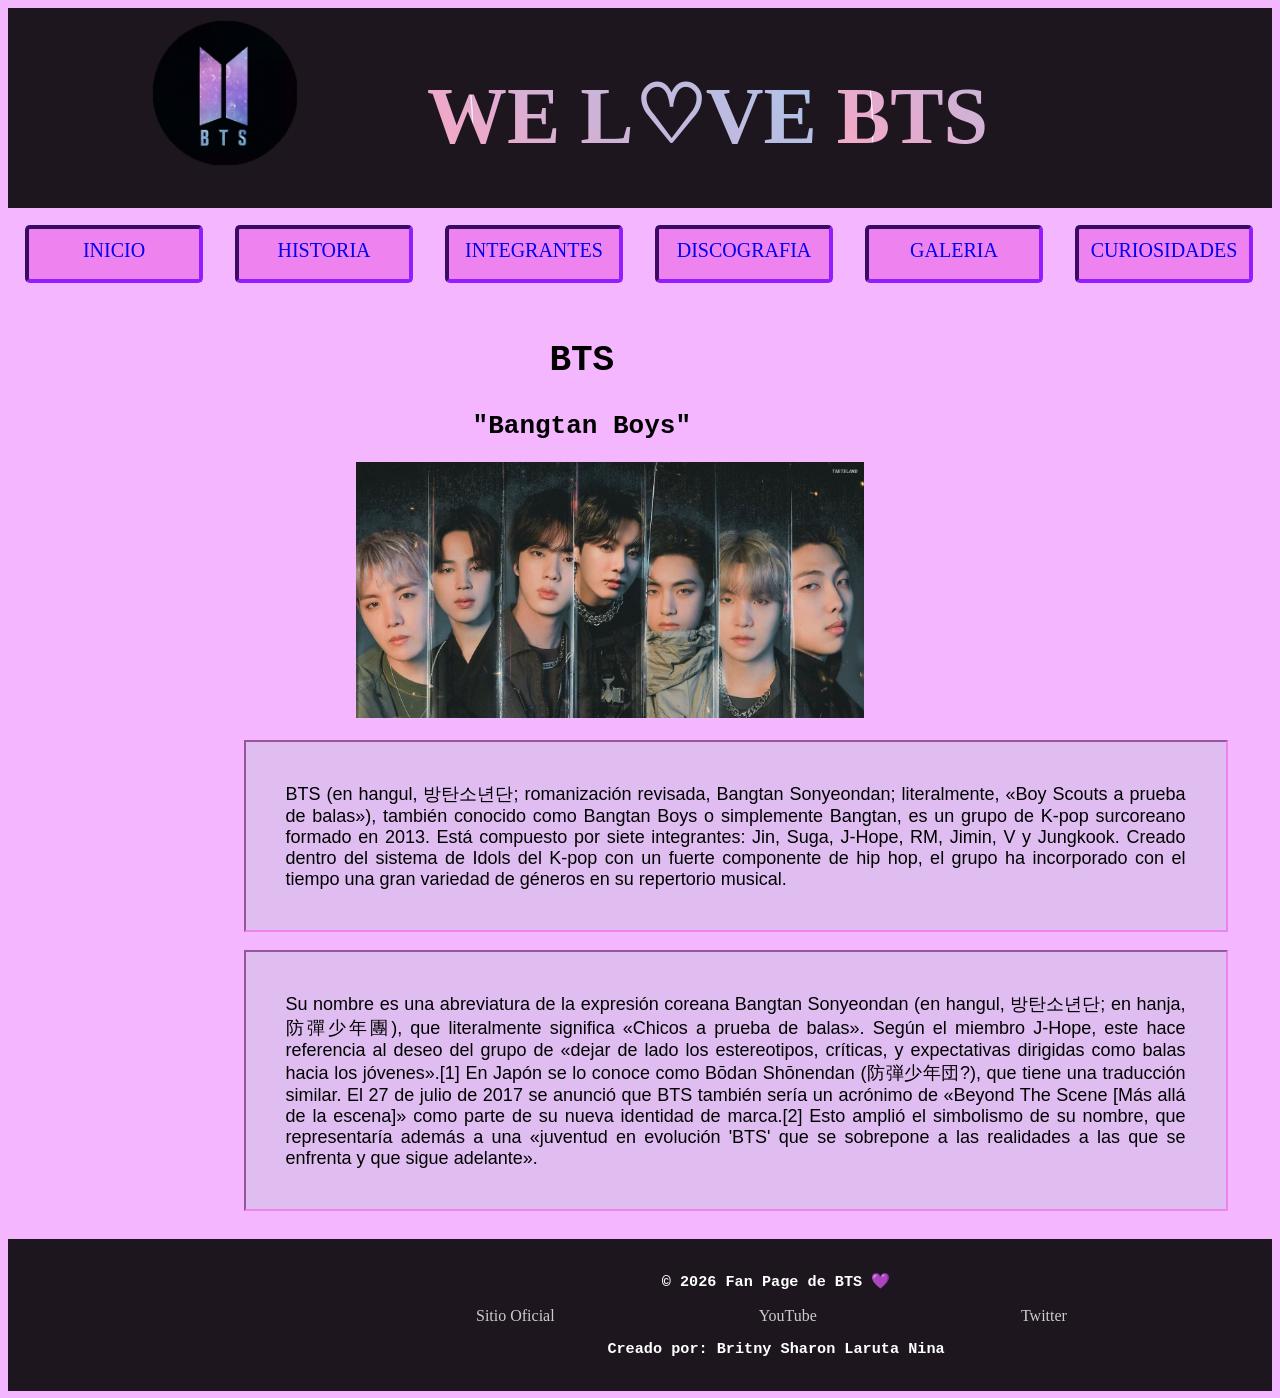
<file: index.html>
<!DOCTYPE html>
<html lang="en">
<head>
    <meta charset="UTF-8">
    <meta name="viewport" content="width=device-width, initial-scale=1.0">
    <title>Home</title>
    <link rel="stylesheet" href="css/estilo1.css">
</head>
<body>
    <div class="padre"></div>
    <header>
        <table>
            <tr>
                <td><div class="logo"><img src="img/logo.png" alt="logo"></div></td>
                <td><div class="titulo"><h1> WE     L♡VE    BTS </h1></div></td>
            </tr>
        </table>

    </header>
    <nav>
        <table>
            <tr>
                <td><div class="enlace"> <a href="#">INICIO</a> </div></td>
                <td><div class="enlace"> <a href="pags/historia.html">HISTORIA</a> </div></td>
                <td><div class="enlace"> <a href="pags/integrantes.html">INTEGRANTES</a> </div></td> 
                <td><div class="enlace"> <a href="pags/discografia.html">DISCOGRAFIA</a> </div></td>
                <td><div class="enlace"> <a href="pags/galeria.html">GALERIA</a> </div></td>
                <td><div class="enlace"> <a href="pags/curiosidades.html">CURIOSIDADES</a> </div></td>
                <td><div class="enlace"> <a href="pags/formulario.html">FORMULARIO</a> </div></td>
                       
            </tr>
        </table>

    </nav>
    <section>
    <div class="caja">
        <div class="subtitulo"> <h1>BTS</h1> <h2>"Bangtan Boys"</h2></div>
    <img src="img/IMG1.jpg" alt="BTS">
    <p>BTS (en hangul, 방탄소년단; romanización revisada, Bangtan Sonyeondan; literalmente, «Boy Scouts a prueba de balas»), también conocido como Bangtan Boys o simplemente Bangtan, es un grupo de K-pop surcoreano formado en 2013. Está compuesto por siete integrantes: Jin, Suga, J-Hope, RM, Jimin, V y Jungkook. Creado dentro del sistema de Idols del K-pop con un fuerte componente de hip hop, el grupo ha incorporado con el tiempo una gran variedad de géneros en su repertorio musical. </p>
<p>Su nombre es una abreviatura de la expresión coreana Bangtan Sonyeondan (en hangul, 방탄소년단; en hanja, 防彈少年團), que literalmente significa «Chicos a prueba de balas». Según el miembro J-Hope, este hace referencia al deseo del grupo de «dejar de lado los estereotipos, críticas, y expectativas dirigidas como balas hacia los jóvenes».[1] En Japón se lo conoce como Bōdan Shōnendan (防弾少年団?), que tiene una traducción similar. El 27 de julio de 2017 se anunció que BTS también sería un acrónimo de «Beyond The Scene [Más allá de la escena]» como parte de su nueva identidad de marca.[2] Esto amplió el simbolismo de su nombre, que representaría además a una «juventud en evolución 'BTS' que se sobrepone a las realidades a las que se enfrenta y que sigue adelante».</p>
</div>
</section>
<footer>
  <div class="pie_de_pagina">
    <h3>© 2026 Fan Page de BTS 💜</h3>

    <div class="redes">
      <a href="https://ibighit.com" target="_blank">Sitio Oficial</a>
      <a href="https://youtube.com" target="_blank">YouTube</a>
      <a href="https://twitter.com" target="_blank">Twitter</a>
    </div>

    <h3>Creado por:  Britny Sharon Laruta Nina</h3>
  </div>
</footer>
</body>
</html>
</file>
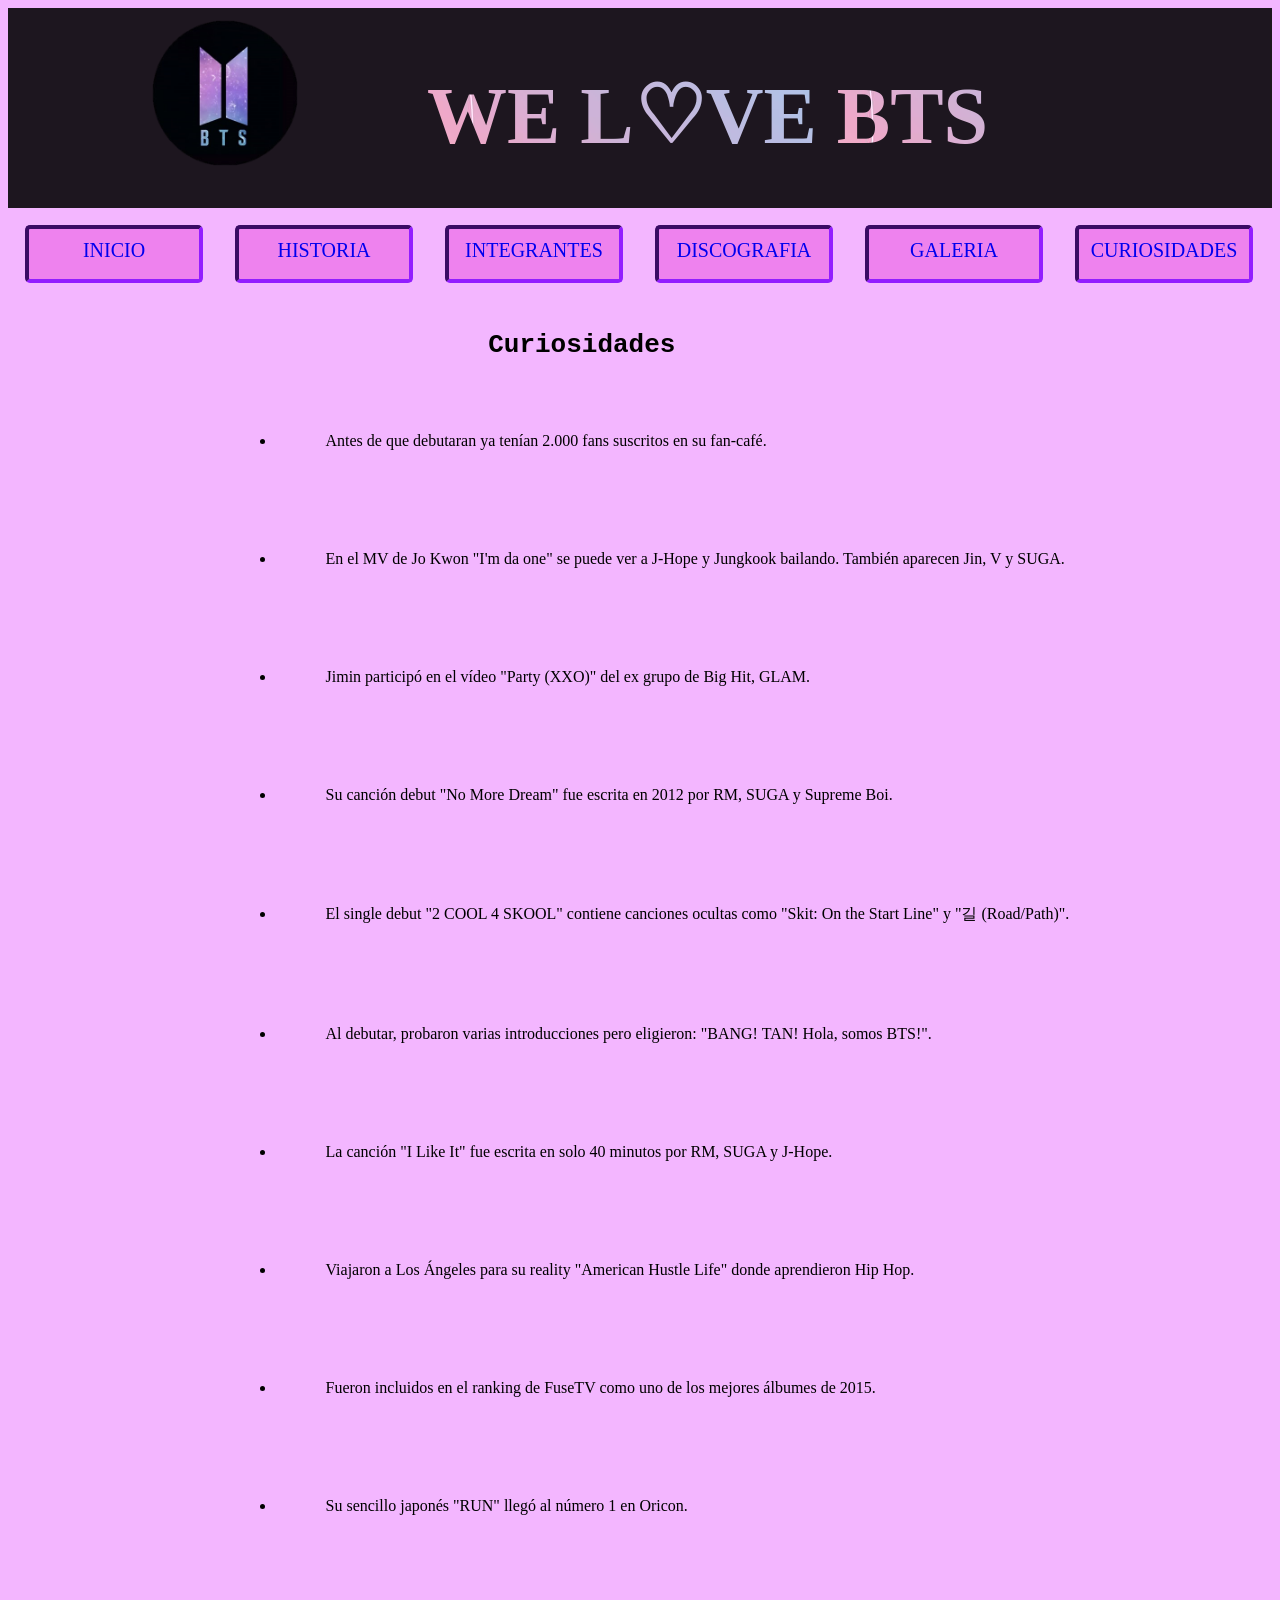
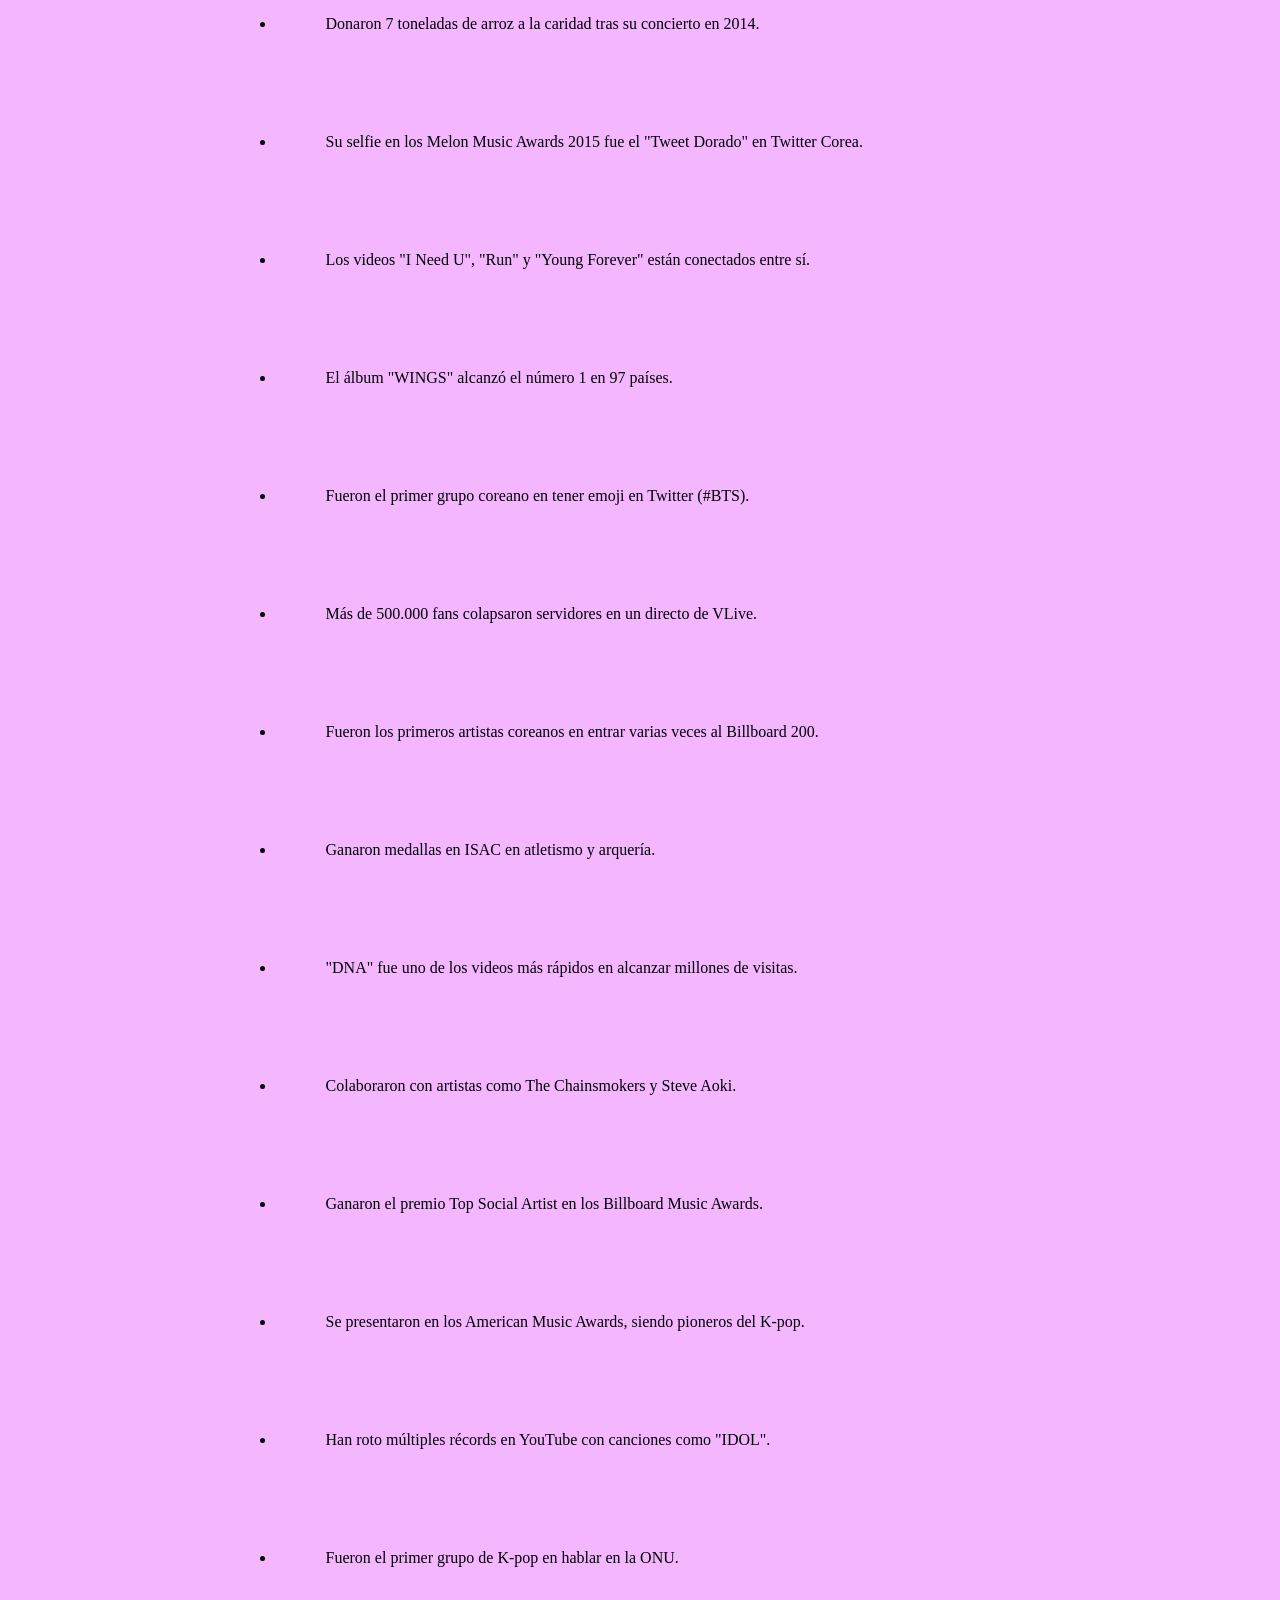
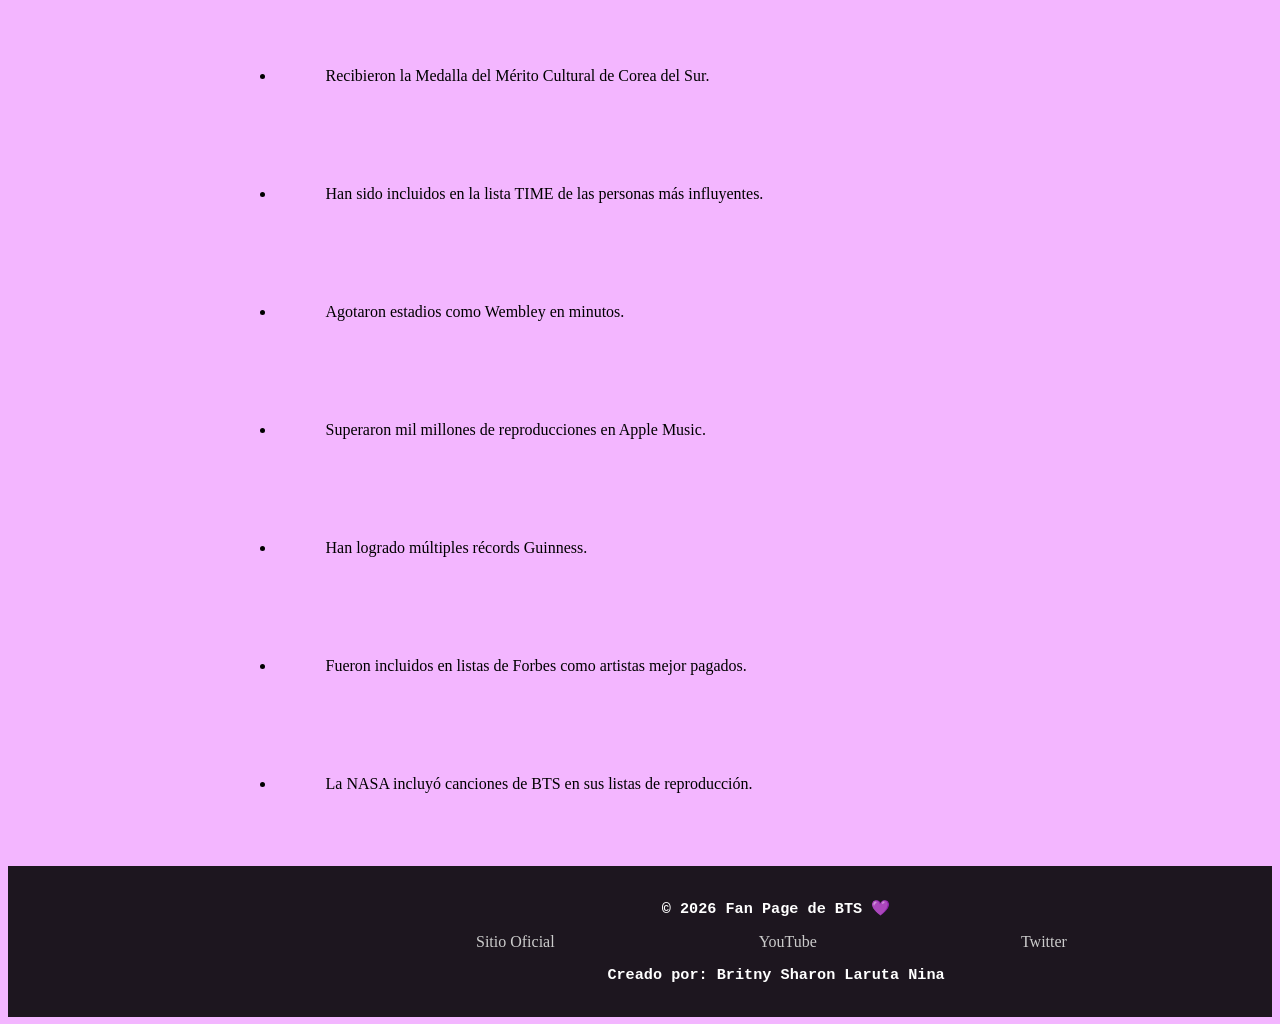
<file: curiosidades.html>
<!DOCTYPE html>
<html lang="en">
<head>
    <meta charset="UTF-8">
    <meta name="viewport" content="width=device-width, initial-scale=1.0">
    <title>CURIOSIDADES</title>
    <link rel="stylesheet" href="../css/estilo1.css">
</head>
<body>
    <div class="padre"></div>
    <header>
        <table>
            <tr>
                <td><div class="logo"><img src="../img/logo.png" alt="logo"></div></td>
                <td><div class="titulo"><h1> WE     L♡VE    BTS </h1></div></td>
            </tr>
        </table>

    </header>
    <nav>
        <table>
            <tr>
                <td><div class="enlace"> <a href="../index.html">INICIO</a> </div></td>
                <td><div class="enlace"> <a href="historia.html">HISTORIA</a> </div></td>
                <td><div class="enlace"> <a href="integrantes.html">INTEGRANTES</a> </div></td> 
                <td><div class="enlace"> <a href="discografia.html">DISCOGRAFIA</a> </div></td>
                <td><div class="enlace"> <a href="galeria.html">GALERIA</a> </div></td>
                <td><div class="enlace"> <a href="#">CURIOSIDADES</a> </div></td>
                <td><div class="enlace"> <a href="formulario.html">FORMULARIO</a> </div></td>
                       
            </tr>
        </table>

    </nav>
    <section>
 

<h2>Curiosidades </h2>
<ul class="curiosidades">

  <li>Antes de que debutaran ya tenían 2.000 fans suscritos en su fan-café.</li>

  <li>En el MV de Jo Kwon "I'm da one" se puede ver a J-Hope y Jungkook bailando. También aparecen Jin, V y SUGA.</li>

  <li>Jimin participó en el vídeo "Party (XXO)" del ex grupo de Big Hit, GLAM.</li>

  <li>Su canción debut "No More Dream" fue escrita en 2012 por RM, SUGA y Supreme Boi.</li>

  <li>El single debut "2 COOL 4 SKOOL" contiene canciones ocultas como "Skit: On the Start Line" y "길 (Road/Path)".</li>

  <li>Al debutar, probaron varias introducciones pero eligieron: "BANG! TAN! Hola, somos BTS!".</li>

  <li>La canción "I Like It" fue escrita en solo 40 minutos por RM, SUGA y J-Hope.</li>

  <li>Viajaron a Los Ángeles para su reality "American Hustle Life" donde aprendieron Hip Hop.</li>

  <li>Fueron incluidos en el ranking de FuseTV como uno de los mejores álbumes de 2015.</li>

  <li>Su sencillo japonés "RUN" llegó al número 1 en Oricon.</li>

  <li>Donaron 7 toneladas de arroz a la caridad tras su concierto en 2014.</li>

  <li>Su selfie en los Melon Music Awards 2015 fue el "Tweet Dorado" en Twitter Corea.</li>

  <li>Los videos "I Need U", "Run" y "Young Forever" están conectados entre sí.</li>

  <li>El álbum "WINGS" alcanzó el número 1 en 97 países.</li>

  <li>Fueron el primer grupo coreano en tener emoji en Twitter (#BTS).</li>

  <li>Más de 500.000 fans colapsaron servidores en un directo de VLive.</li>

  <li>Fueron los primeros artistas coreanos en entrar varias veces al Billboard 200.</li>

  <li>Ganaron medallas en ISAC en atletismo y arquería.</li>

  <li>"DNA" fue uno de los videos más rápidos en alcanzar millones de visitas.</li>

  <li>Colaboraron con artistas como The Chainsmokers y Steve Aoki.</li>

  <li>Ganaron el premio Top Social Artist en los Billboard Music Awards.</li>

  <li>Se presentaron en los American Music Awards, siendo pioneros del K-pop.</li>

  <li>Han roto múltiples récords en YouTube con canciones como "IDOL".</li>

  <li>Fueron el primer grupo de K-pop en hablar en la ONU.</li>

  <li>Recibieron la Medalla del Mérito Cultural de Corea del Sur.</li>

  <li>Han sido incluidos en la lista TIME de las personas más influyentes.</li>

  <li>Agotaron estadios como Wembley en minutos.</li>

  <li>Superaron mil millones de reproducciones en Apple Music.</li>

  <li>Han logrado múltiples récords Guinness.</li>

  <li>Fueron incluidos en listas de Forbes como artistas mejor pagados.</li>

  <li>La NASA incluyó canciones de BTS en sus listas de reproducción.</li>

</ul>
</body>
</html>
</section>
<footer>
  <div class="pie_de_pagina">
    <h3>© 2026 Fan Page de BTS 💜</h3>

    <div class="redes">
      <a href="https://ibighit.com" target="_blank">Sitio Oficial</a>
      <a href="https://youtube.com" target="_blank">YouTube</a>
      <a href="https://twitter.com" target="_blank">Twitter</a>
    </div>

    <h3>Creado por:  Britny Sharon Laruta Nina</h3>
  </div>
</footer>
</body>
</html>
</file>
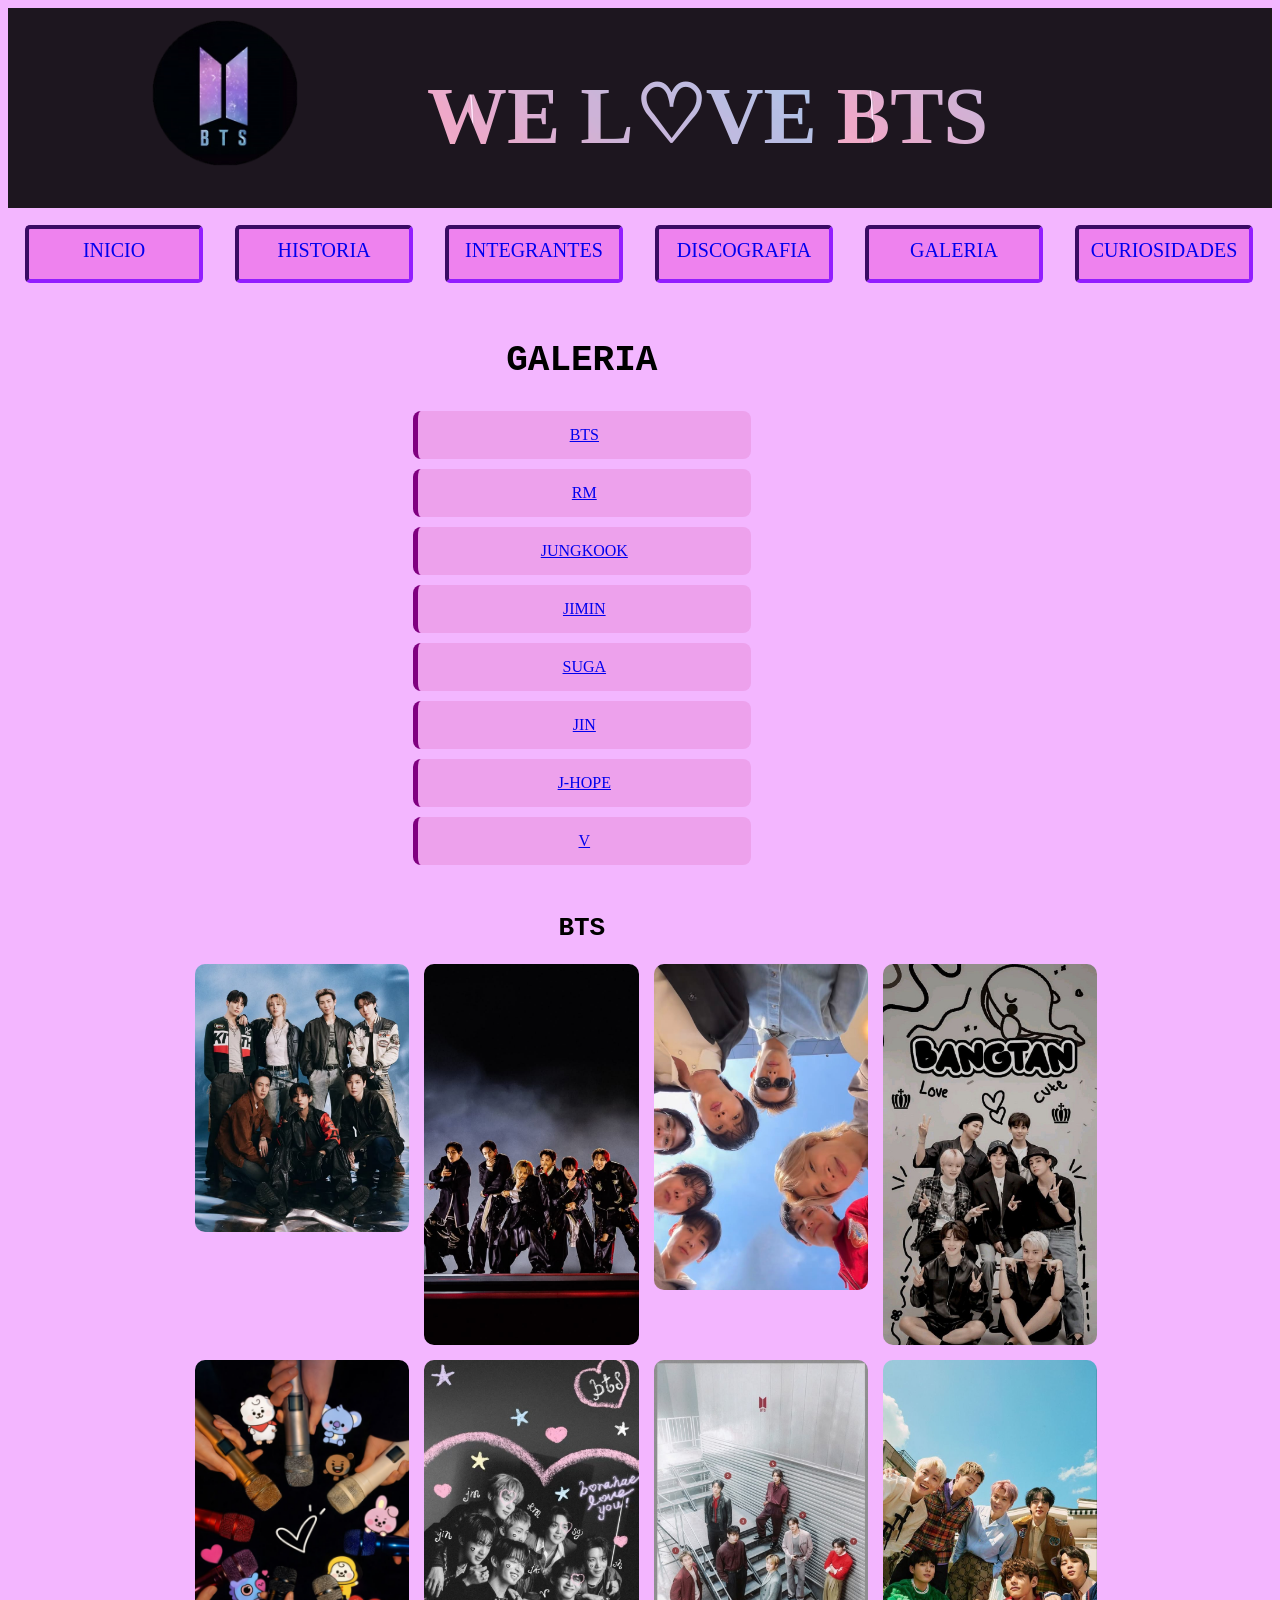
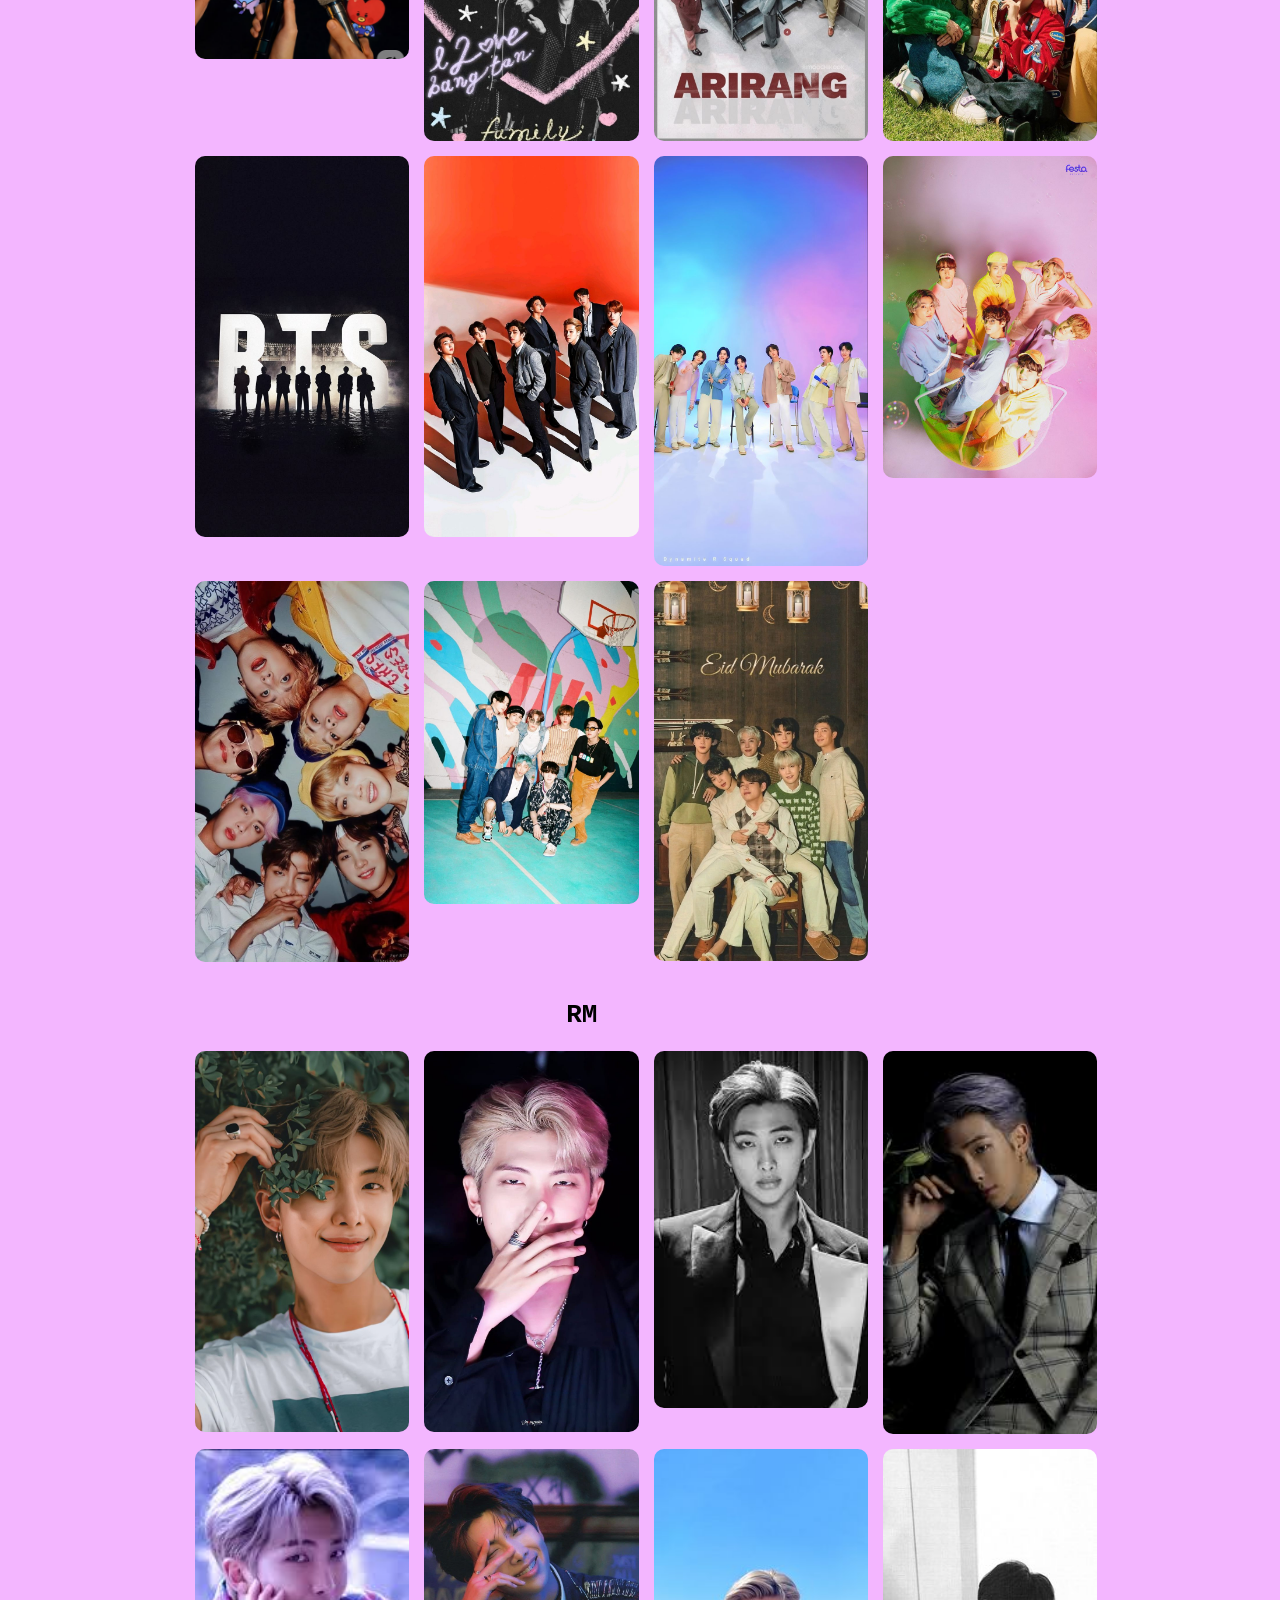
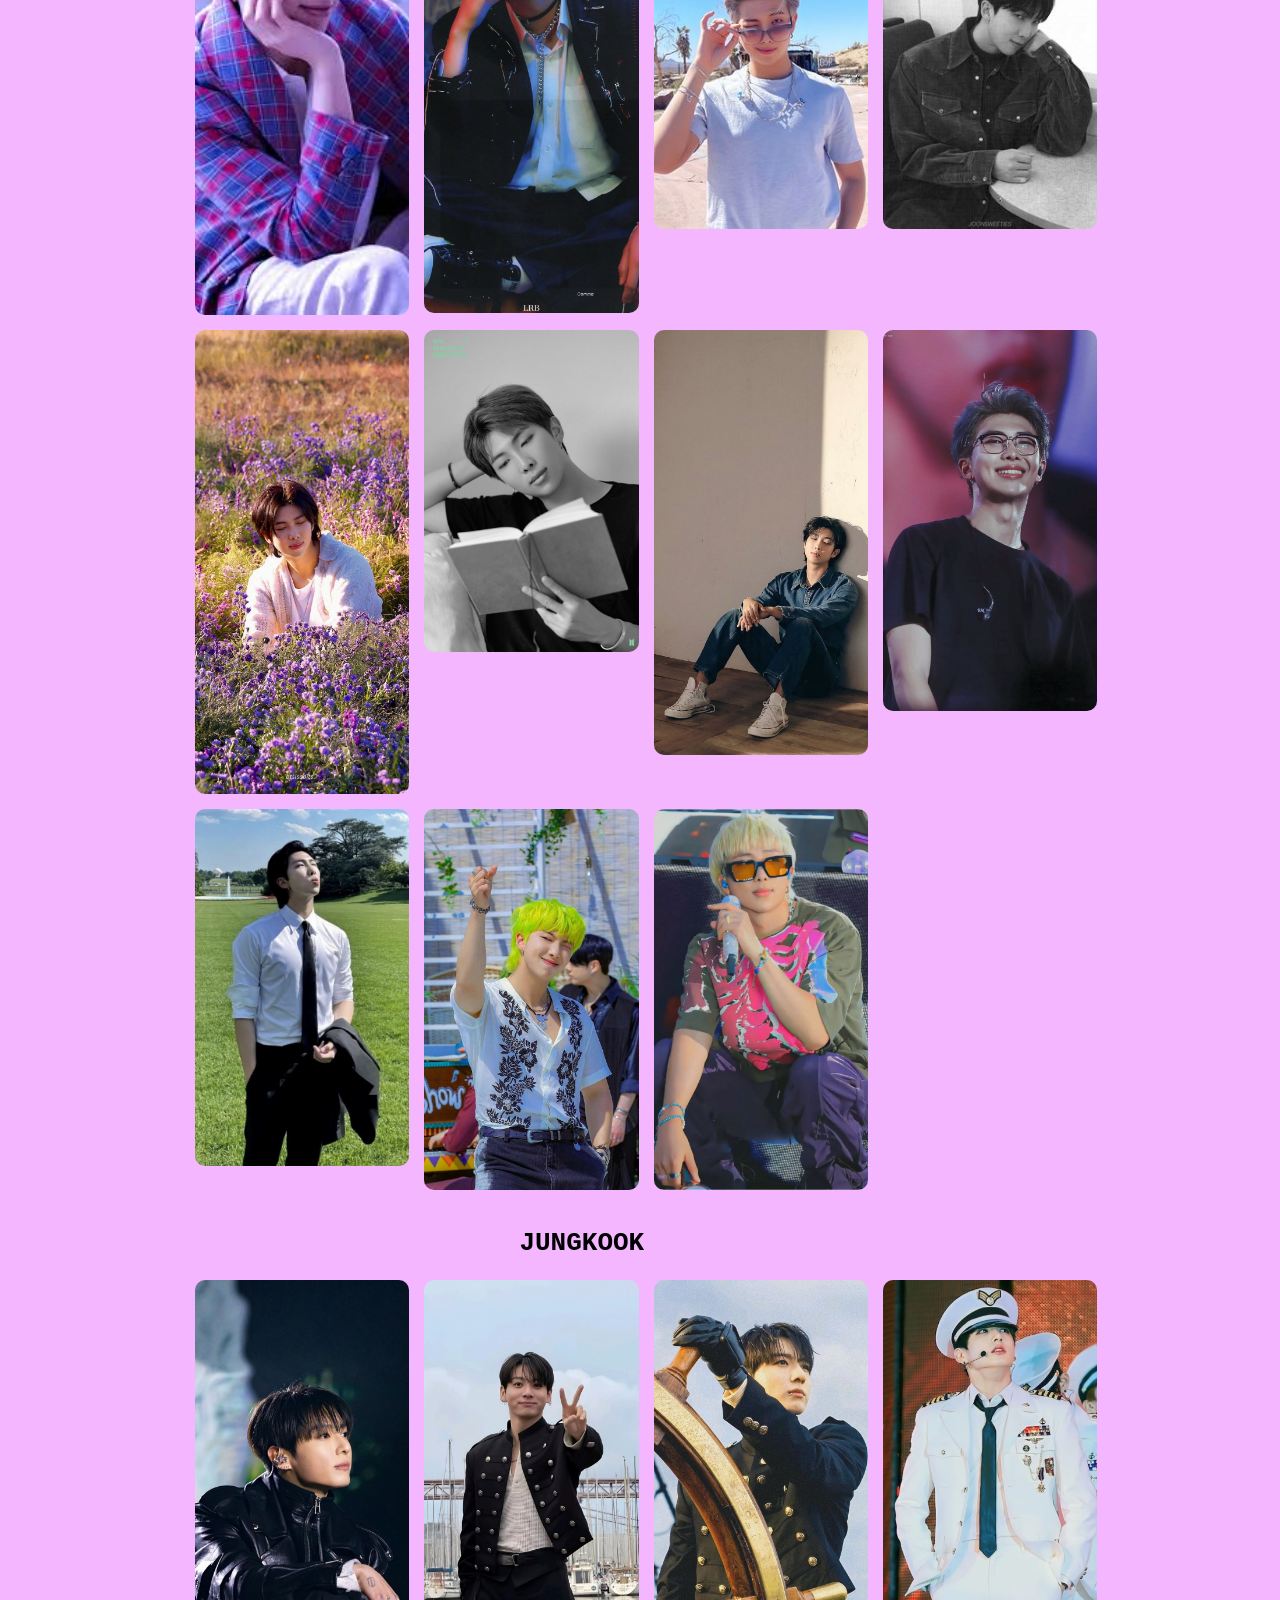
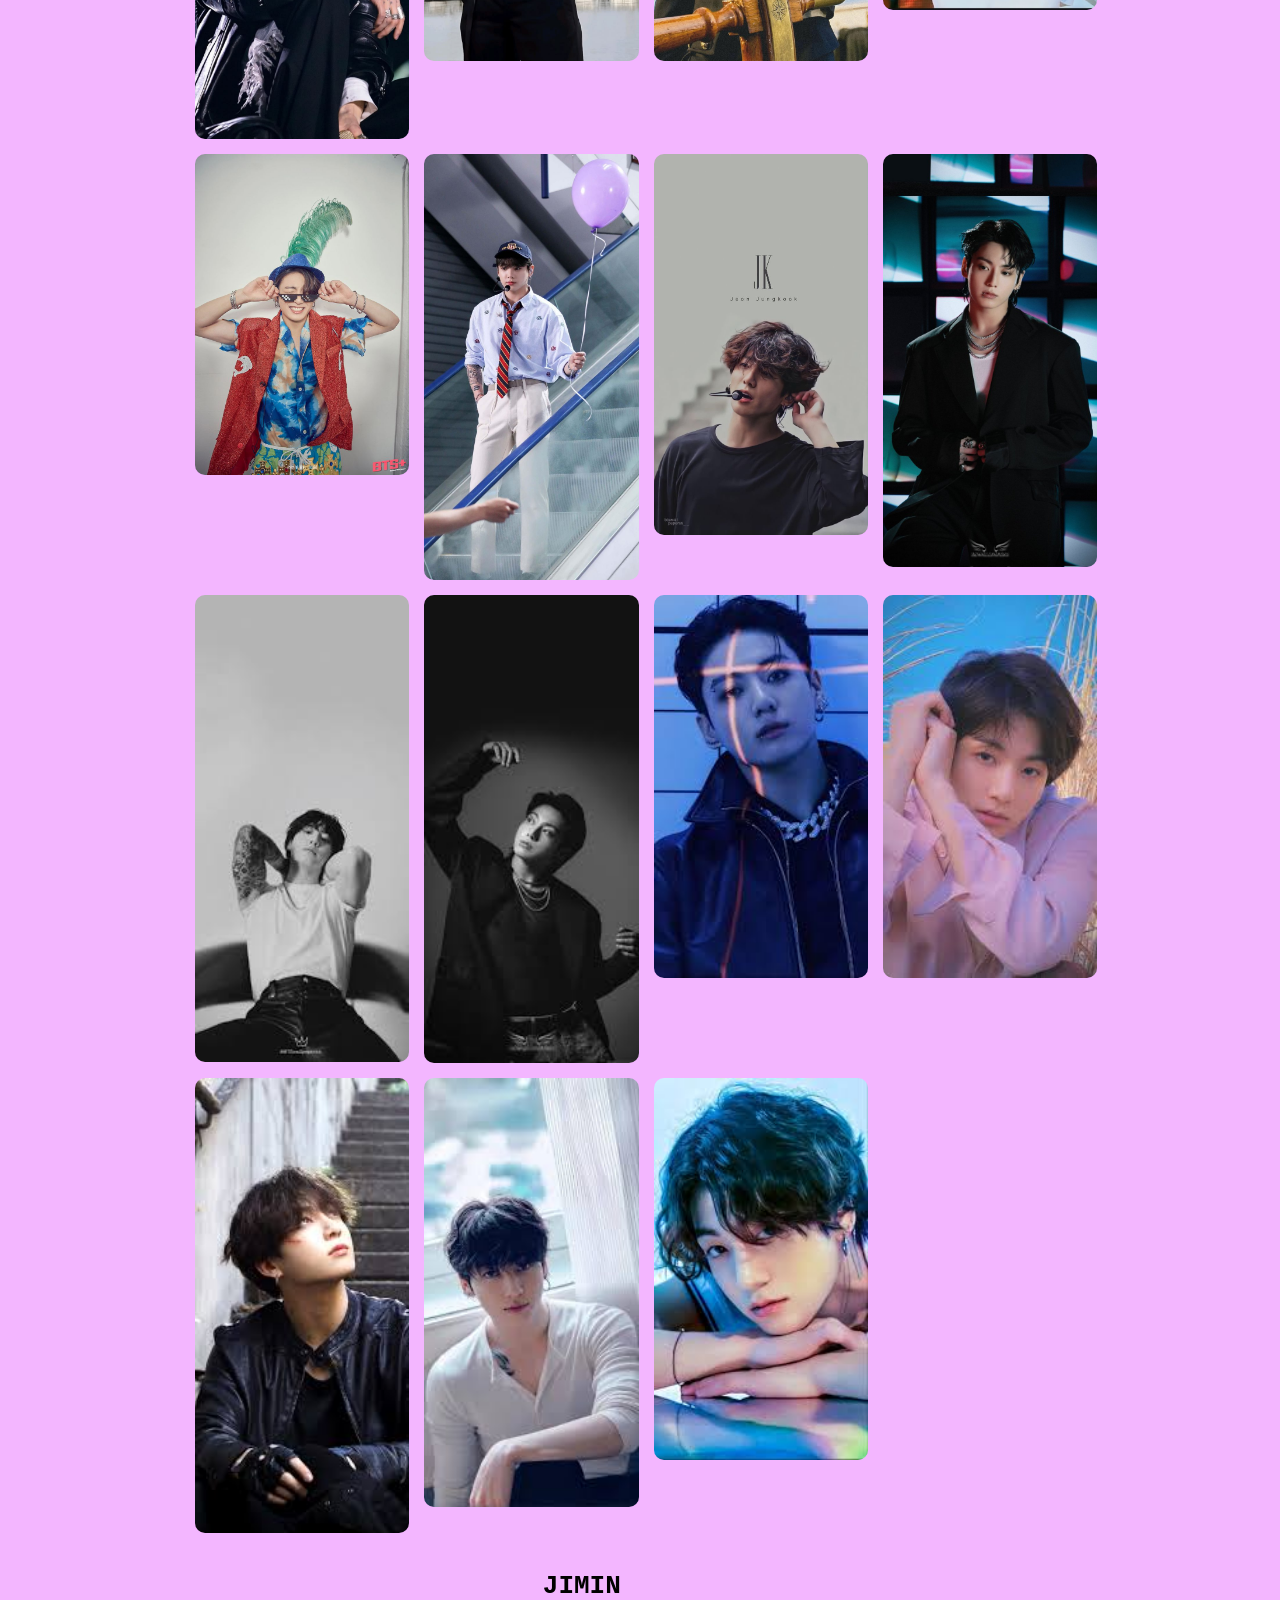
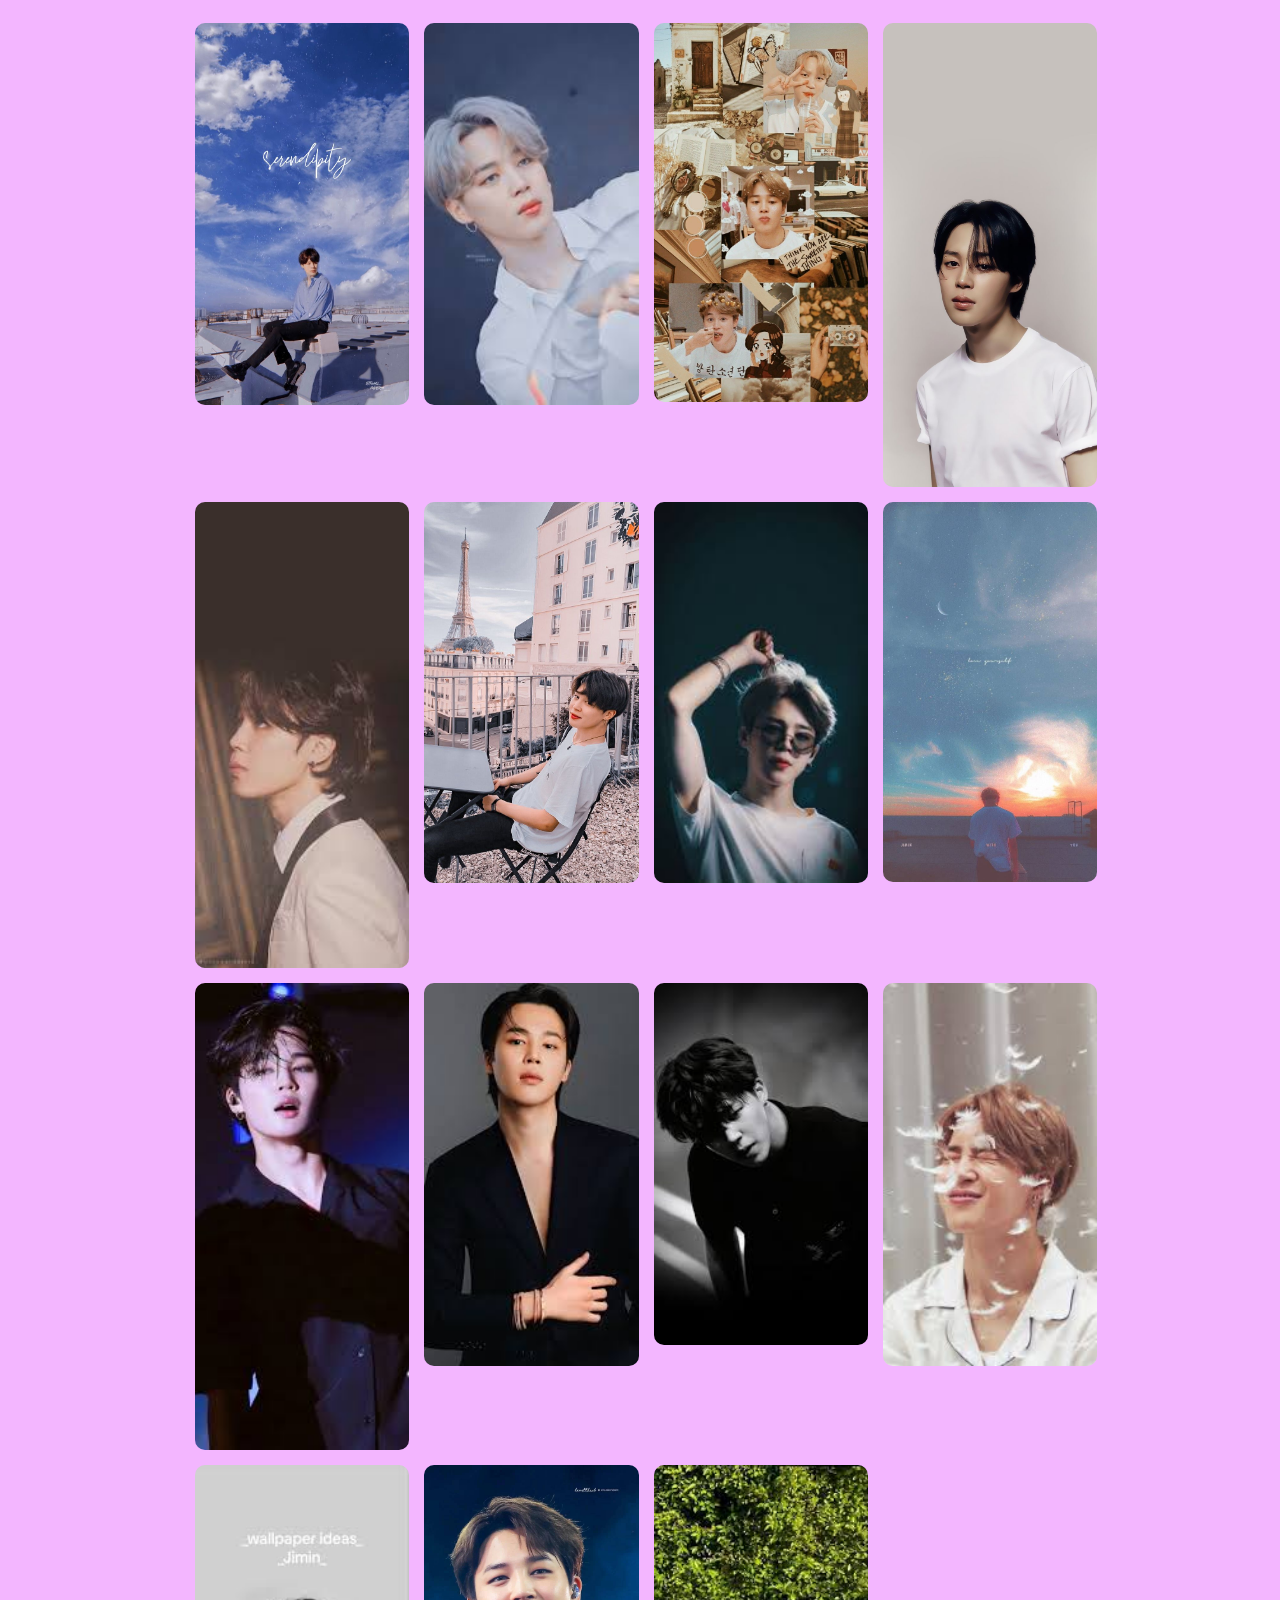
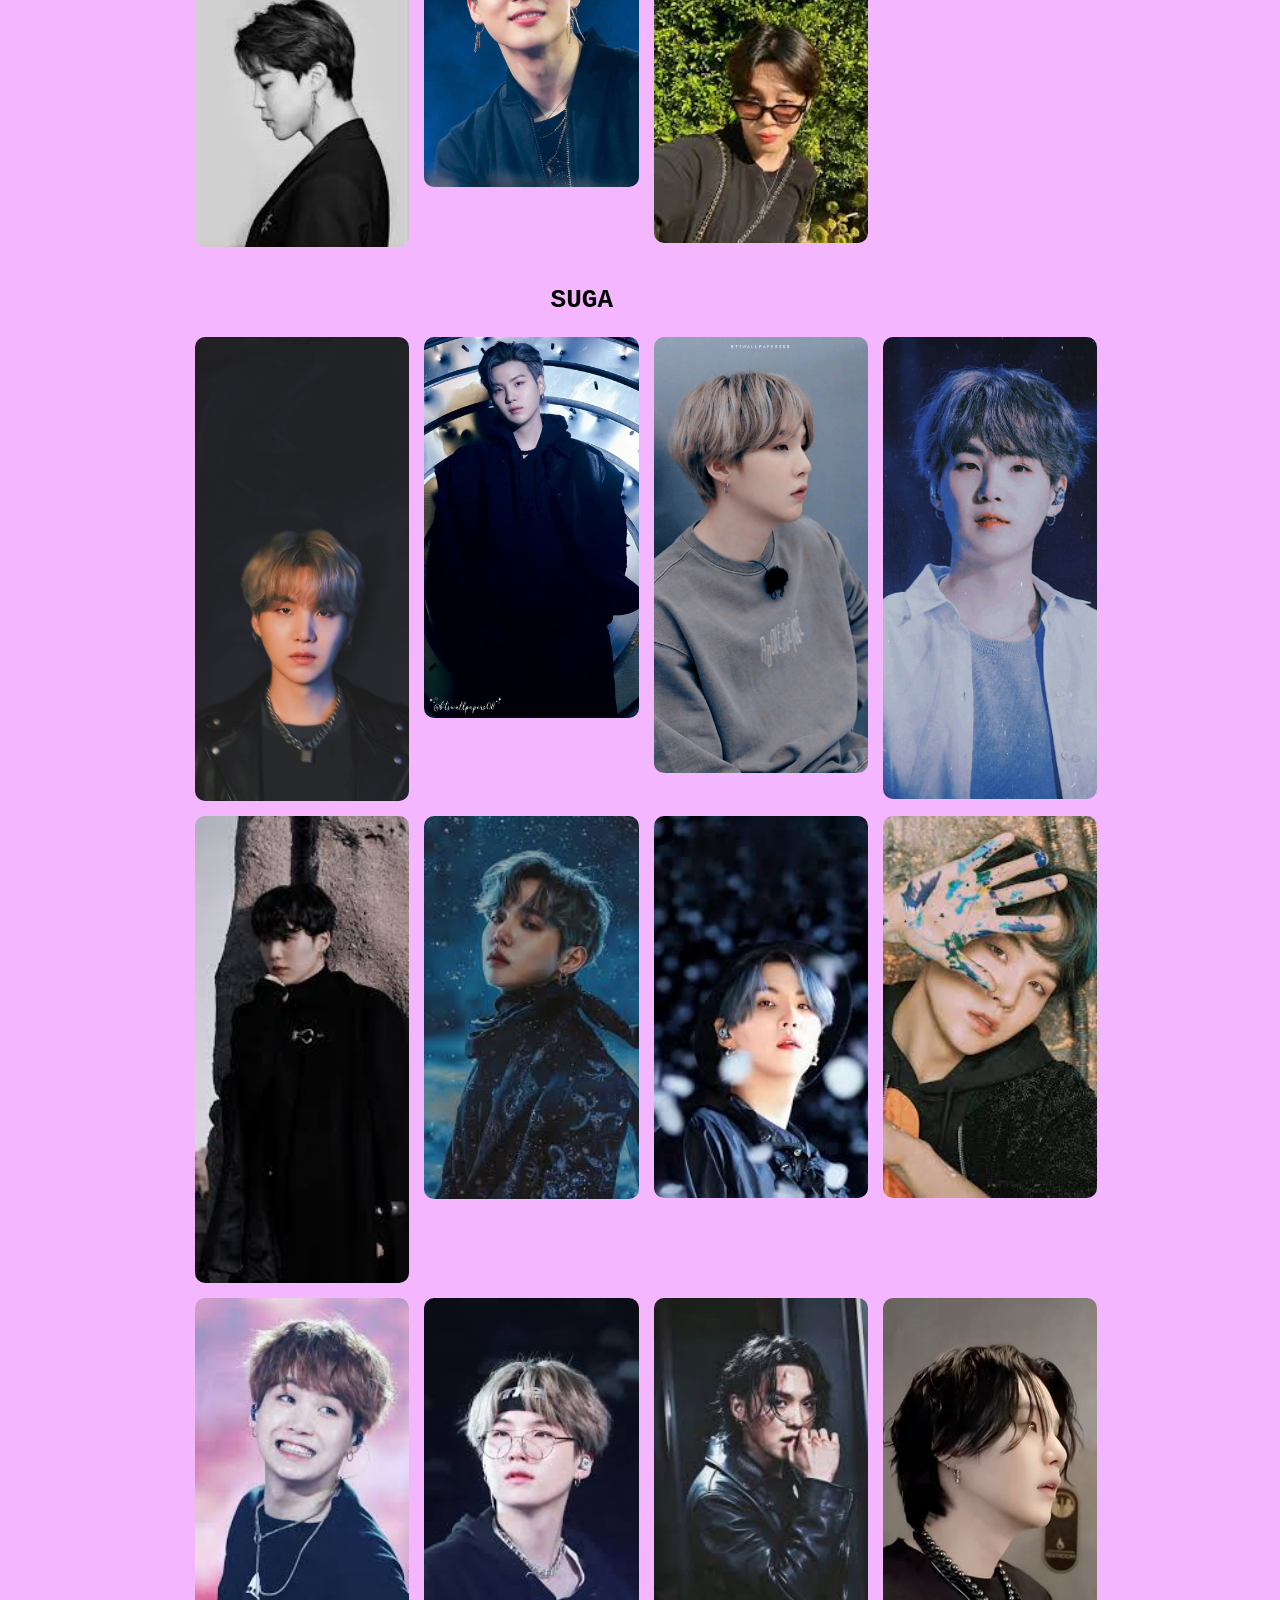
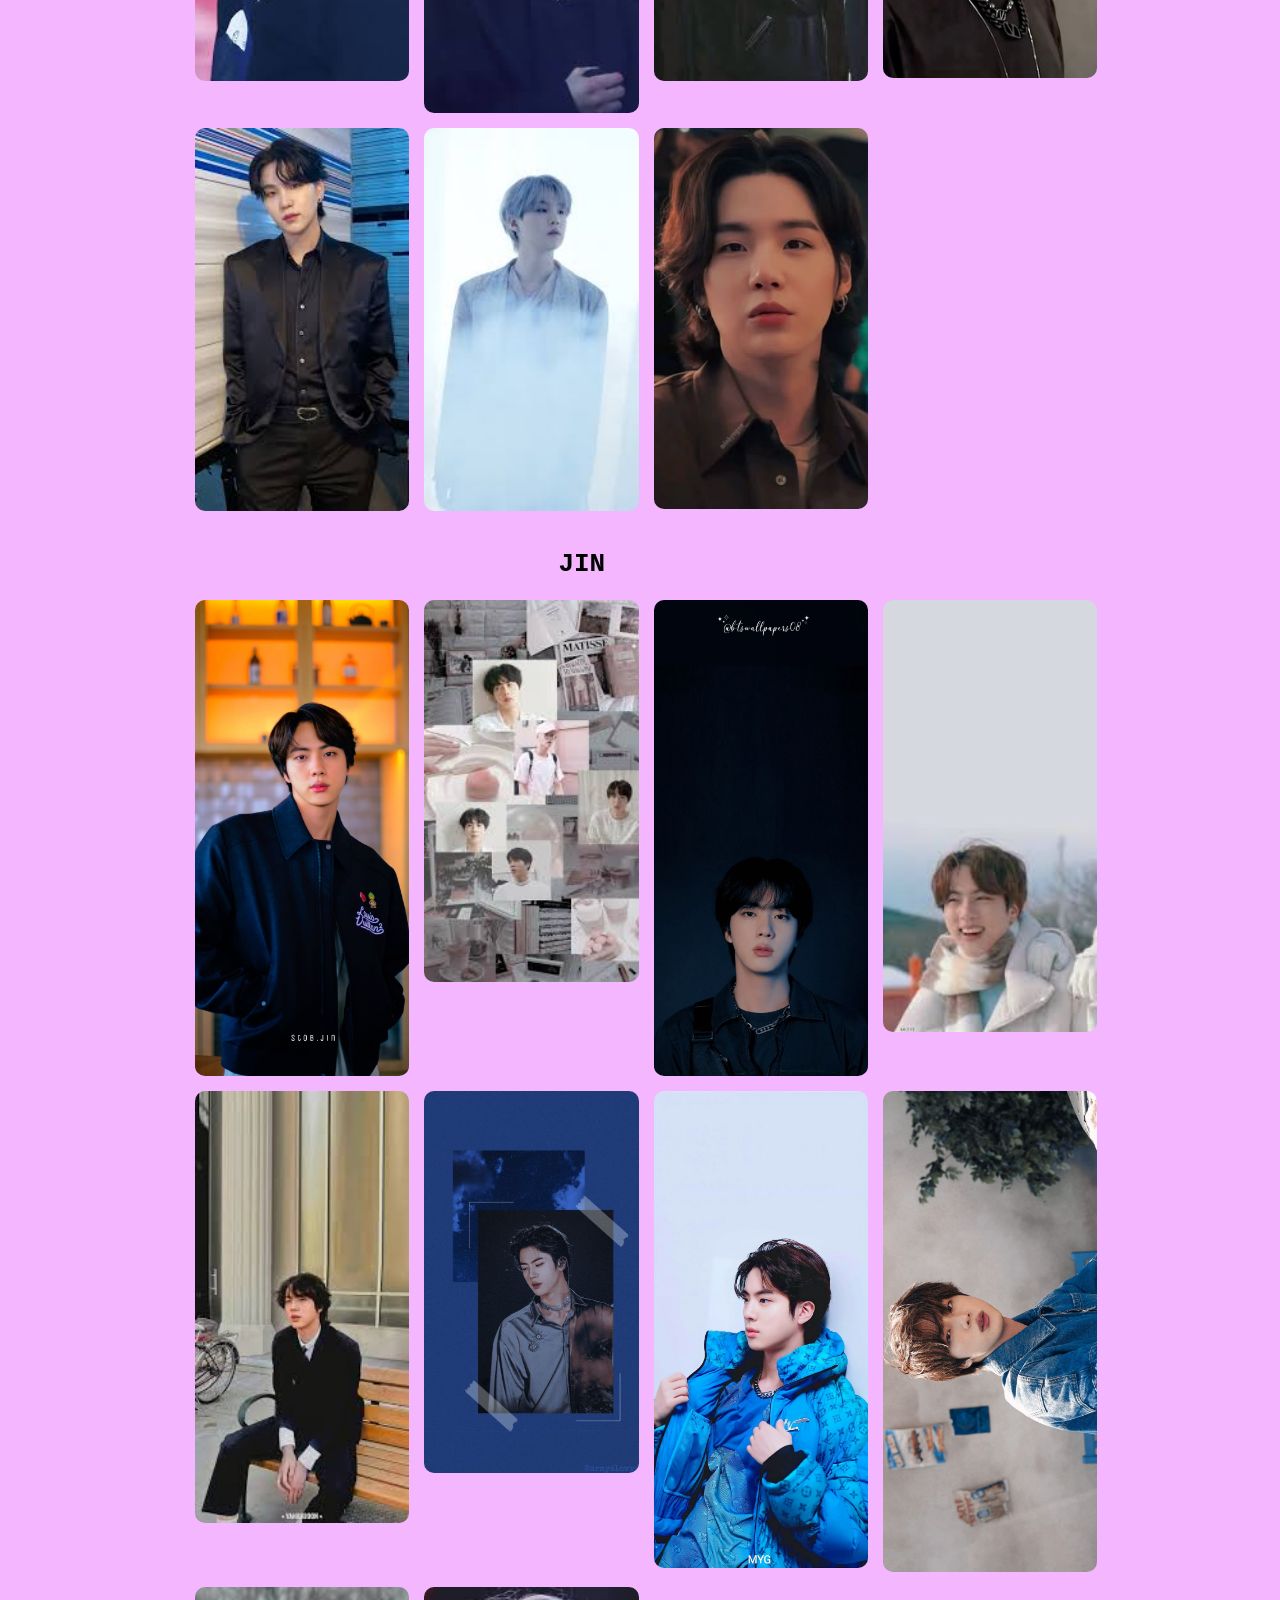
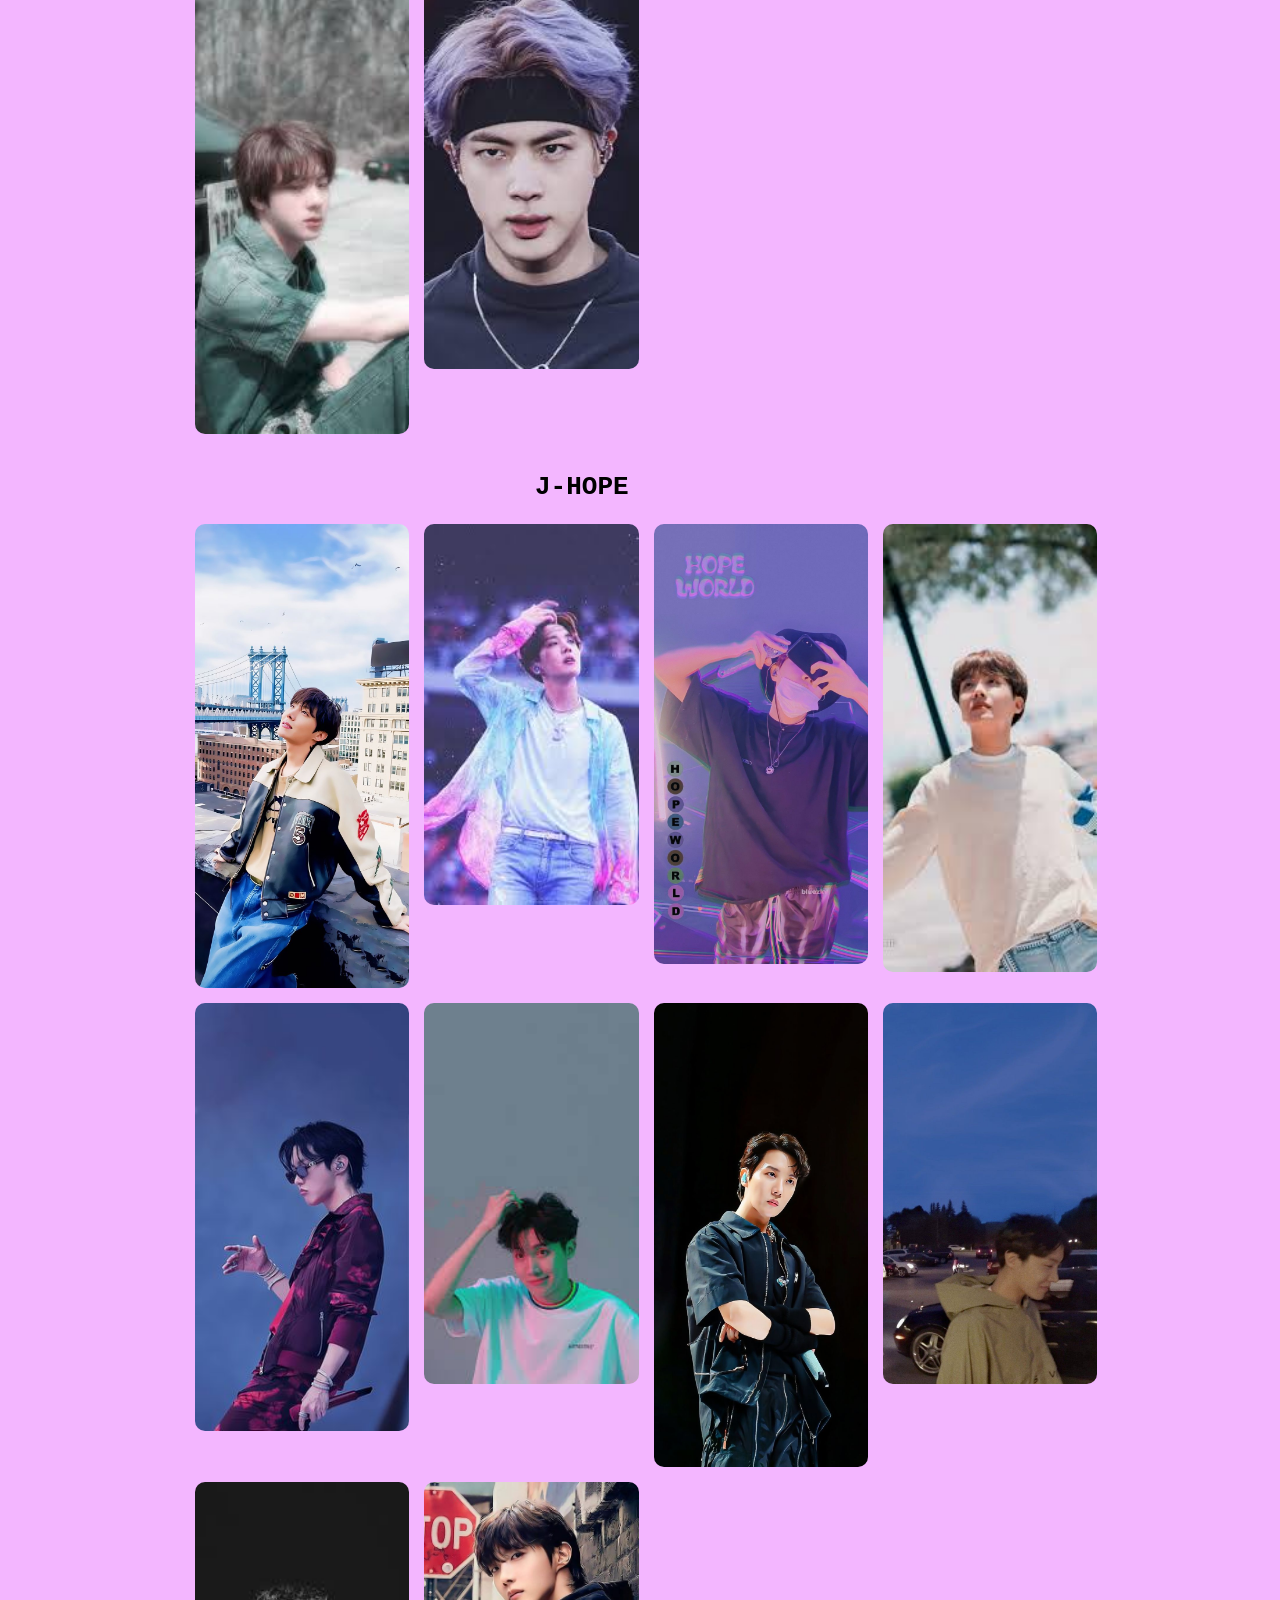
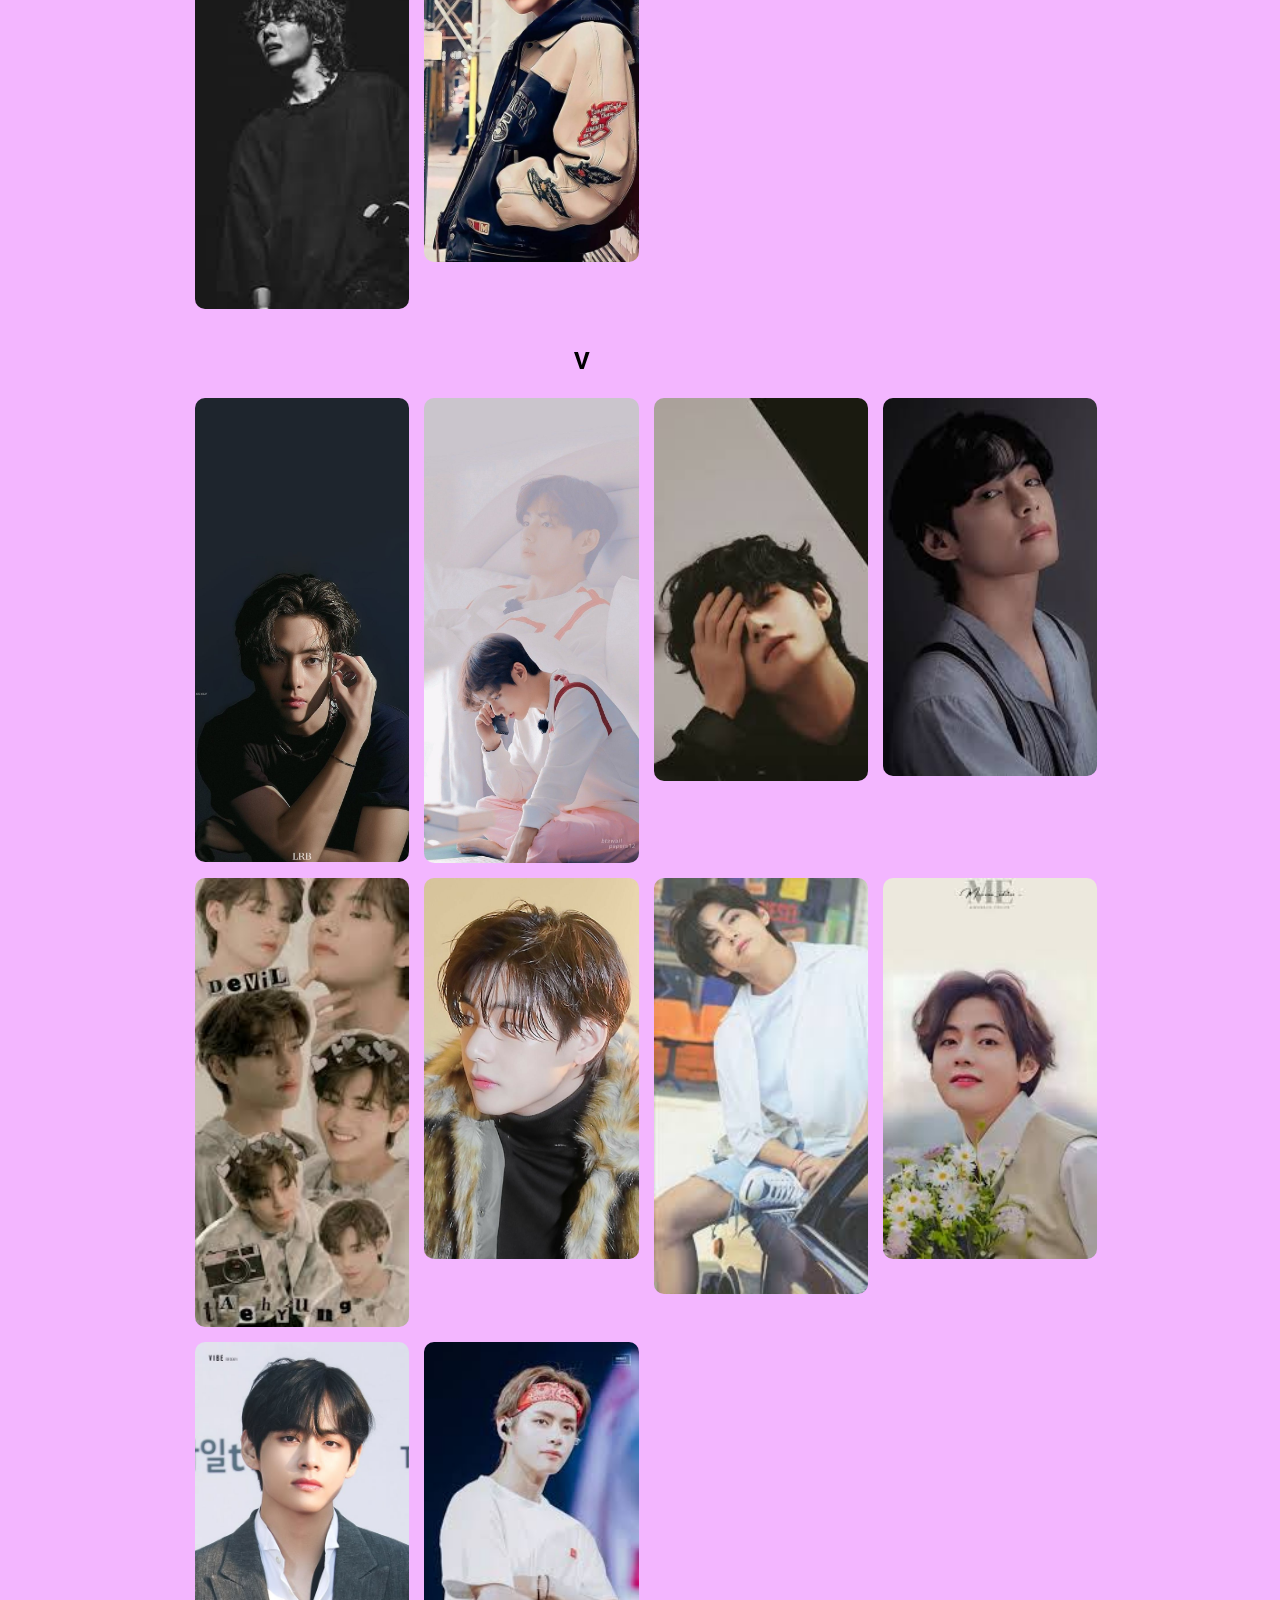
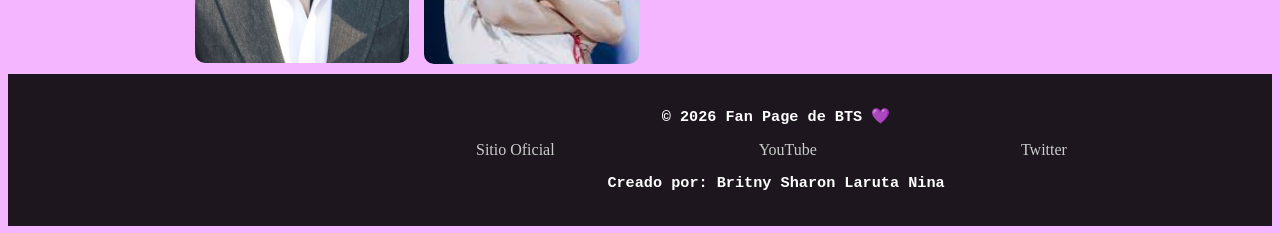
<file: galeria.html>
<!DOCTYPE html>
<html lang="en">
<head>
    <meta charset="UTF-8">
    <meta name="viewport" content="width=device-width, initial-scale=1.0">
    <title>GALERIA</title>
    <link rel="stylesheet" href="../css/estilo1.css">
</head>
<body>
    <div class="padre"></div>
    <header>
        <table>
            <tr>
                <td><div class="logo"><img src="../img/logo.png" alt="logo"></div></td>
                <td><div class="titulo"><h1> WE     L♡VE    BTS </h1></div></td>
            </tr>
        </table>

    </header>
    <nav>
        <table>
            <tr>
                <td><div class="enlace"> <a href="../index.html">INICIO</a> </div></td>
                <td><div class="enlace"> <a href="historia.html">HISTORIA</a> </div></td>
                <td><div class="enlace"> <a href="integrantes.html">INTEGRANTES</a> </div></td> 
                <td><div class="enlace"> <a href="discografia.html">DISCOGRAFIA</a> </div></td>
                <td><div class="enlace"> <a href="#">GALERIA</a> </div></td>
                <td><div class="enlace"> <a href="curiosidades.html">CURIOSIDADES</a> </div></td>
                <td><div class="enlace"> <a href="formulario.html">FORMULARIO</a> </div></td>
                       
            </tr>
        </table>

    </nav>
    <section>
        <div class="subtitulo"><h1>GALERIA</h1></div>

<ul class="lista_galeria">
  <li><a href="#BTS">BTS</a></li>
  <li><a href="#RM">RM</a></li>
  <li><a href="#JUNGKOOK">JUNGKOOK</a></li>
  <li><a href="#JIMIN">JIMIN</a></li>
  <li><a href="#SUGA">SUGA</a></li>
  <li><a href="#JIN">JIN</a></li>
  <li><a href="#J-HOPE">J-HOPE</a></li>
  <li><a href="#V">V</a></li>
</ul>
<br>
<DIV id="BTS"><H2>BTS</H2></DIV>
<div class="galeria">
  <img src="../img/bts1.jpg" alt="BTS 1">
  <img src="../img/bts2.jpg" alt="BTS 2">
  <img src="../img/bts3.jpg" alt="BTS 3">
  <img src="../img/bts4.jpg" alt="BTS 4">
  <img src="../img/bts5.jpg" alt="BTS 5">
  <img src="../img/bts6.jpg" alt="BTS 6">
  <img src="../img/bts7.jpg" alt="BTS 7">
  <img src="../img/bts8.jpg" alt="BTS 8">
  <img src="../img/bts9.jpg" alt="BTS 9">
  <img src="../img/bts10.jpg" alt="BTS 10">
  <img src="../img/bts11.jpg" alt="BTS 11">
  <img src="../img/bts12.jpg" alt="BTS 12">
  <img src="../img/bts13.jpg" alt="BTS 13">
  <img src="../img/bts14.jpg" alt="BTS 14">
  <img src="../img/bts15.jpg" alt="BTS 15">
</div>
<br>
<div id="RM"><H2>RM</H2></div>
<div class="galeria">
    <img src="../img/rm1.jpg" alt="RM 1">
    <img src="../img/rm2.jpg" alt="RM 2">
    <img src="../img/rm3.jpg" alt="RM 3">
    <img src="../img/rm4.jpg" alt="RM 4">
    <img src="../img/rm5.jpg" alt="RM 5">
    <img src="../img/rm6.jpg" alt="RM 6">
    <img src="../img/rm7.jpg" alt="RM 7">
    <img src="../img/rm8.jpg" alt="RM 8">
    <img src="../img/rm9.jpg" alt="RM 9">
    <img src="../img/rm10.jpg" alt="RM 10">
    <img src="../img/rm11.jpg" alt="RM 11">
    <img src="../img/rm12.jpg" alt="RM 12">
    <img src="../img/rm13.jpg" alt="RM 13">
    <img src="../img/rm14.jpg" alt="RM 14">
    <img src="../img/rm15.jpg" alt="RM 15">
</div>
<br>
<div id="JUNGKOOK"><H2>JUNGKOOK</H2></div>
<div class="galeria">
    <img src="../img/jungkook1.jpg" alt="jungkook 1">
    <img src="../img/jungkook2.jpg" alt="jungkook 2">
    <img src="../img/jungkook3.jpg" alt="jungkook 3">
    <img src="../img/jungkook4.jpg" alt="jungkook 4">
    <img src="../img/jungkook5.jpg" alt="jungkook 5">
    <img src="../img/jungkook6.jpg" alt="jungkook 6">
    <img src="../img/jungkook7.jpg" alt="jungkook 7">
    <img src="../img/jungkook8.jpg" alt="jungkook 8">
    <img src="../img/jungkook9.jpg" alt="jungkook 9">
    <img src="../img/jungkook10.jpg" alt="jungkook 10">
    <img src="../img/jungkook11.jpg" alt="jungkook 11">
    <img src="../img/jungkook12.jpg" alt="jungkook 12">
    <img src="../img/jungkook13.jpg" alt="jungkook 13">
    <img src="../img/jungkook14.jpg" alt="jungkook 14">
    <img src="../img/jungkook15.jpg" alt="jungkook 15">
</div>
<br>
<div id="JIMIN"><H2>JIMIN</H2></div>
<div class="galeria">
    <img src="../img/jimin1.jpg" alt="jimin 1">
    <img src="../img/jimin2.jpg" alt="jimin 2">
    <img src="../img/jimin3.jpg" alt="jimin 3">
    <img src="../img/jimin4.jpg" alt="jimin 4">
    <img src="../img/jimin5.jpg" alt="jimin 5">
    <img src="../img/jimin6.jpg" alt="jimin 6">
    <img src="../img/jimin7.jpg" alt="jimin 7">
    <img src="../img/jimin8.jpg" alt="jimin 8">
    <img src="../img/jimin9.jpg" alt="jimin 9">
    <img src="../img/jimin10.jpg" alt="jimin 10 ">
    <img src="../img/jimin11.jpg" alt="jimin 11">
    <img src="../img/jimin12.jpg" alt="jimin 12">
    <img src="../img/jimin13.jpg" alt="jimin 13">
    <img src="../img/jimin14.jpg" alt="jimin 14">
    <img src="../img/jimin15.jpg" alt="jimin 15">
</div>
<br>
<div id="SUGA"><H2>SUGA</H2></div>
<div class="galeria">
    <img src="../img/suga1.jpg" alt="suga">
    <img src="../img/suga2.jpg" alt="suga">
    <img src="../img/suga3.jpg" alt="suga">
    <img src="../img/suga4.jpg" alt="suga">
    <img src="../img/suga5.jpg" alt="suga">
    <img src="../img/suga6.jpg" alt="suga">
    <img src="../img/suga7.jpg" alt="suga">
    <img src="../img/suga8.jpg" alt="suga">
    <img src="../img/suga9.jpg" alt="suga">
    <img src="../img/suga10.jpg" alt="suga">
    <img src="../img/suga11.jpg" alt="suga">
    <img src="../img/suga12.jpg" alt="suga">
    <img src="../img/suga13.jpg" alt="suga">
    <img src="../img/suga14.jpg" alt="suga">
    <img src="../img/suga15.jpg" alt="suga">
</div>
<br>
<div id="JIN"><H2>JIN</H2></div>
<div class="galeria">
    <img src="../img/jin1.jpg" alt="jin">
    <img src="../img/jin2.jpg" alt="jin">
    <img src="../img/jin3.jpg" alt="jin">
    <img src="../img/jin4.jpg" alt="jin">
    <img src="../img/jin5.jpg" alt="jin">
    <img src="../img/jin6.jpg" alt="jin">
    <img src="../img/jin7.jpg" alt="jin">
    <img src="../img/jin8.jpg" alt="jin">
    <img src="../img/jin9.jpg" alt="jin">
    <img src="../img/jin10.jpg" alt="jin">
  
</div>
<br>
<div id="J-HOPE"><H2>J-HOPE</H2></div>
<div class="galeria">
    <img src="../img/jhope1.jpg" alt="jhope">
    <img src="../img/jhope2.jpg" alt="jhope">
    <img src="../img/jhope3.jpg" alt="jhope">
    <img src="../img/jhope4.jpg" alt="jhope">
    <img src="../img/jhope5.jpg" alt="jhope">
    <img src="../img/jhope6.jpg" alt="jhope">
    <img src="../img/jhope7.jpg" alt="jhope">
    <img src="../img/jhope8.jpg" alt="jhope">
    <img src="../img/jhope9.jpg" alt="jhope">
    <img src="../img/jhope10.jpg" alt="jhope">
    
</div>
<br>
<div id="V"><H2>V</H2></div>
<div class="galeria">
    <img src="../img/v1.jpg" alt="v">
    <img src="../img/v2.jpg" alt="v">
    <img src="../img/v3.jpg" alt="v">
    <img src="../img/v4.jpg" alt="v">
    <img src="../img/v5.jpg" alt="v">
    <img src="../img/v6.jpg" alt="v">
    <img src="../img/v7.jpg" alt="v">
    <img src="../img/v8.jpg" alt="v">
    <img src="../img/v9.jpg" alt="v">
    <img src="../img/v10.jpg" alt="v">
    
</div>

</section>
<footer>
  <div class="pie_de_pagina">
    <h3>© 2026 Fan Page de BTS 💜</h3>

    <div class="redes">
      <a href="https://ibighit.com" target="_blank">Sitio Oficial</a>
      <a href="https://youtube.com" target="_blank">YouTube</a>
      <a href="https://twitter.com" target="_blank">Twitter</a>
    </div>

    <h3>Creado por:  Britny Sharon Laruta Nina</h3>
  </div>
</footer>
</body>
</html>
</file>
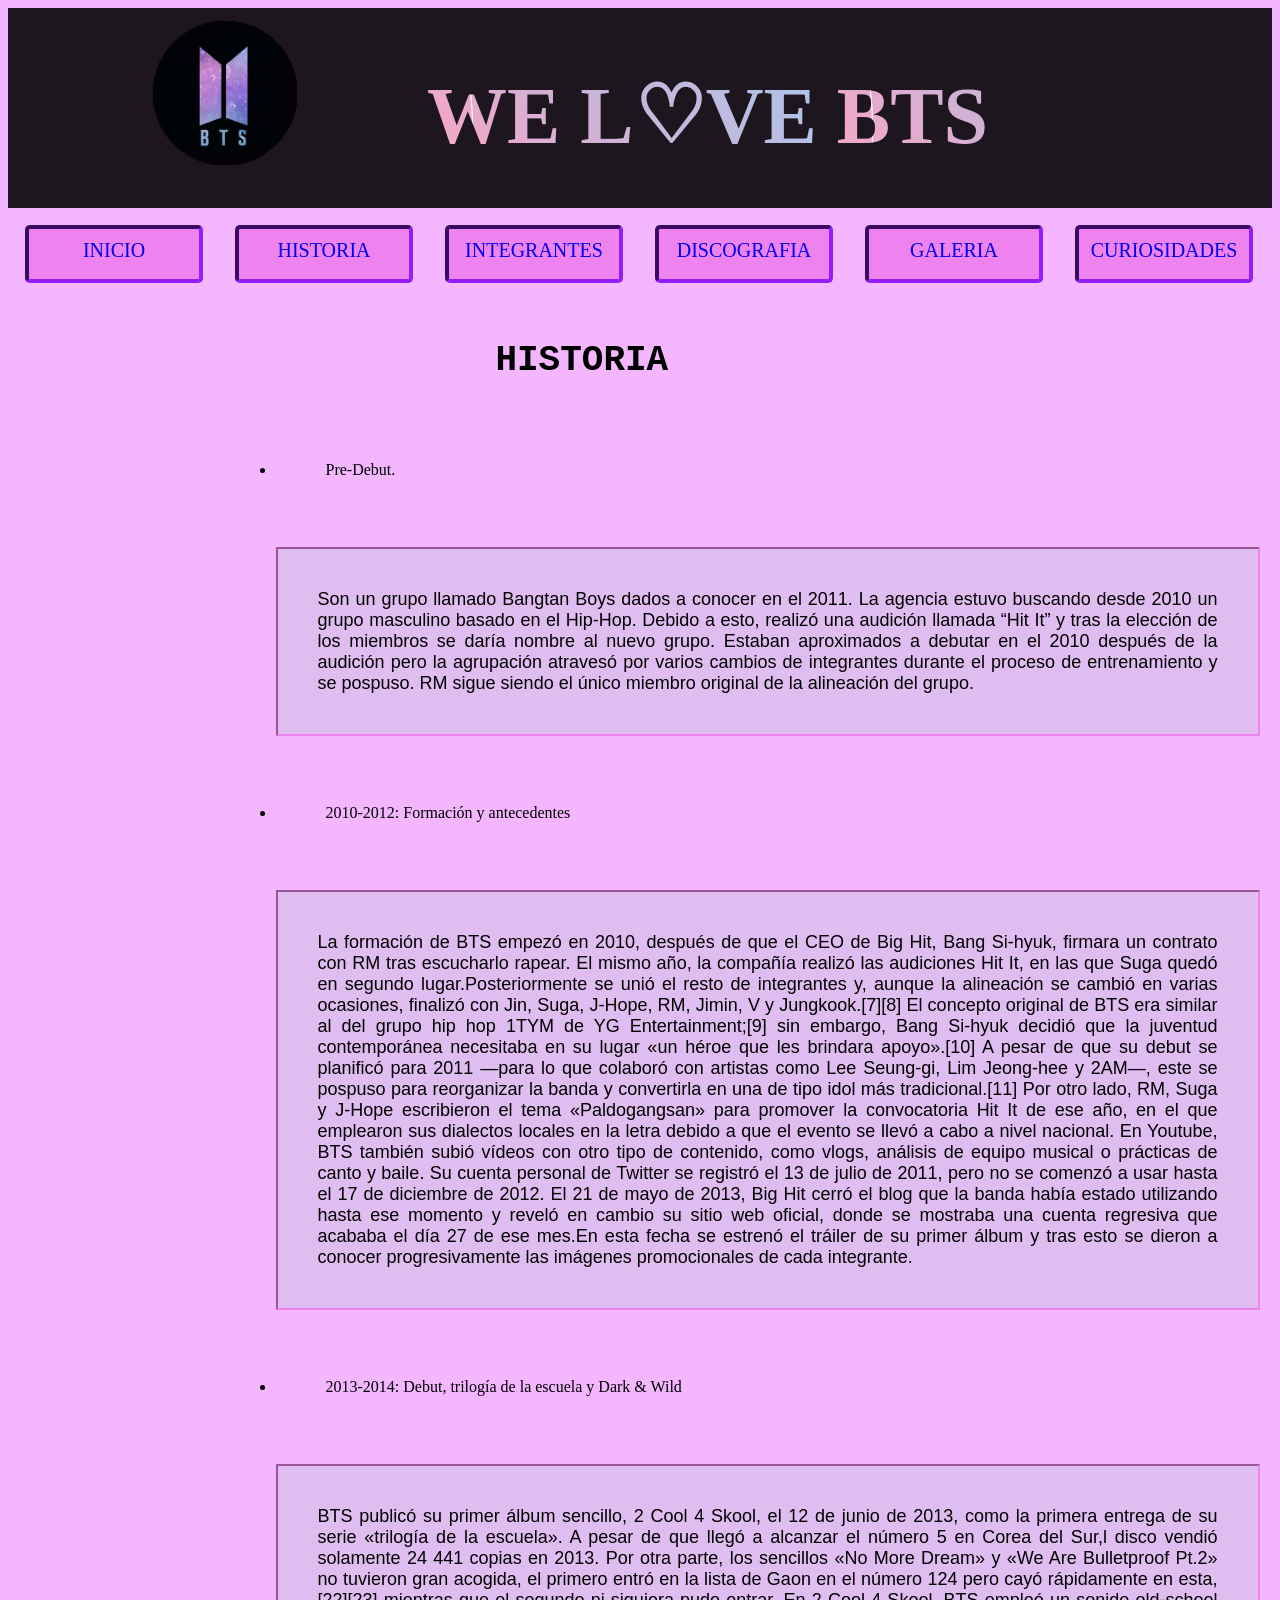
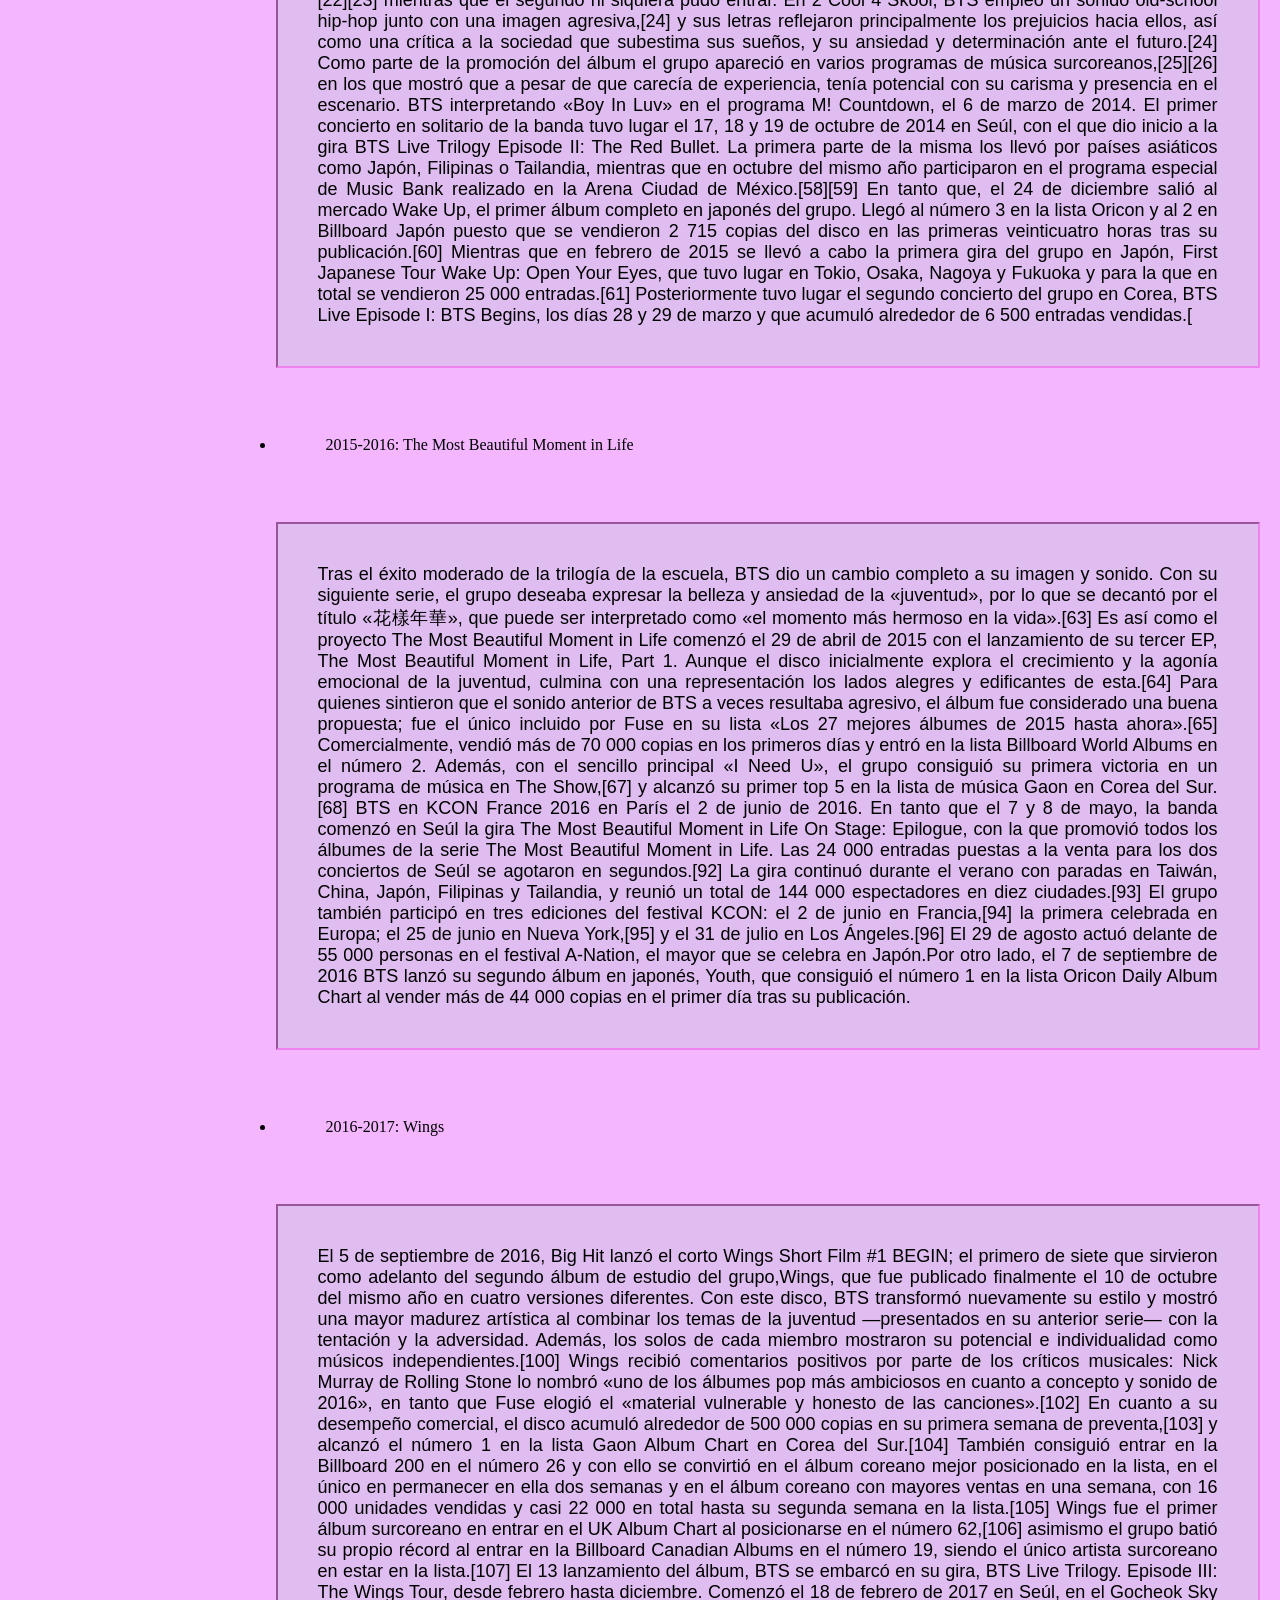
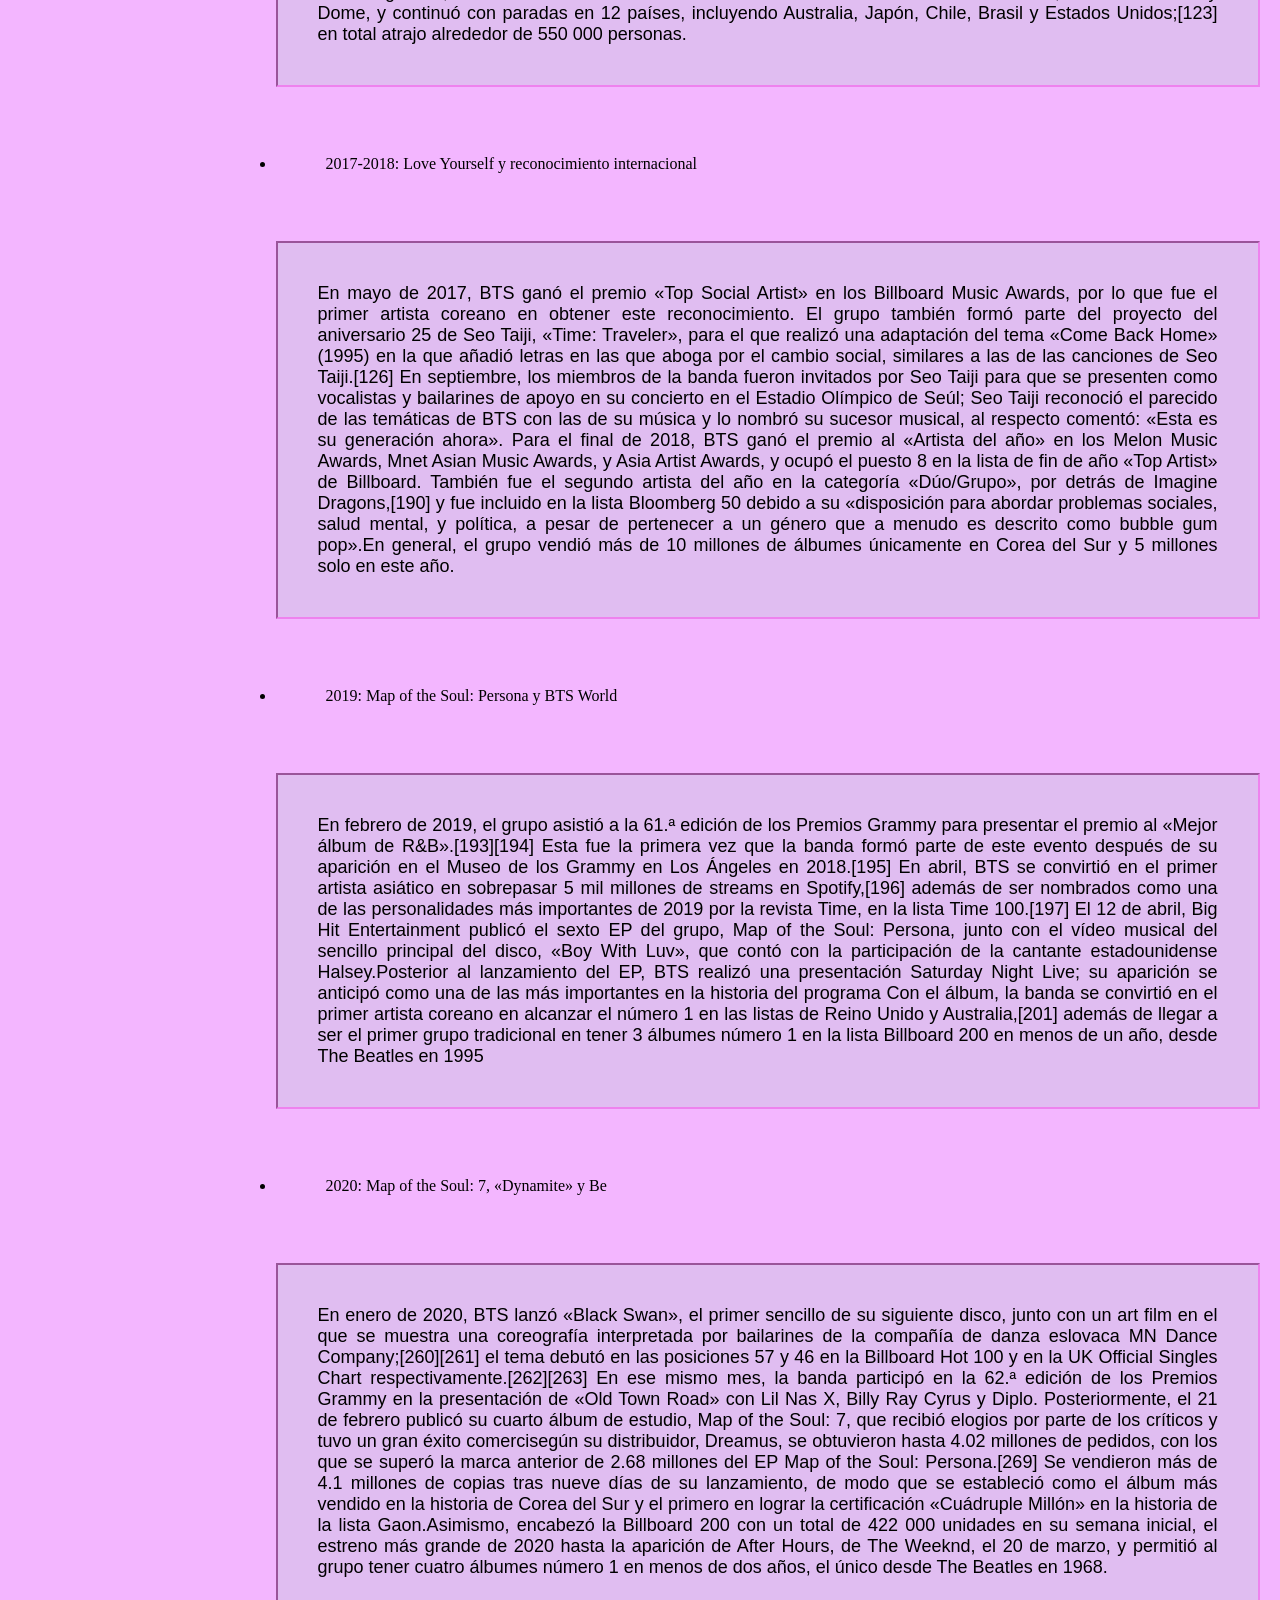
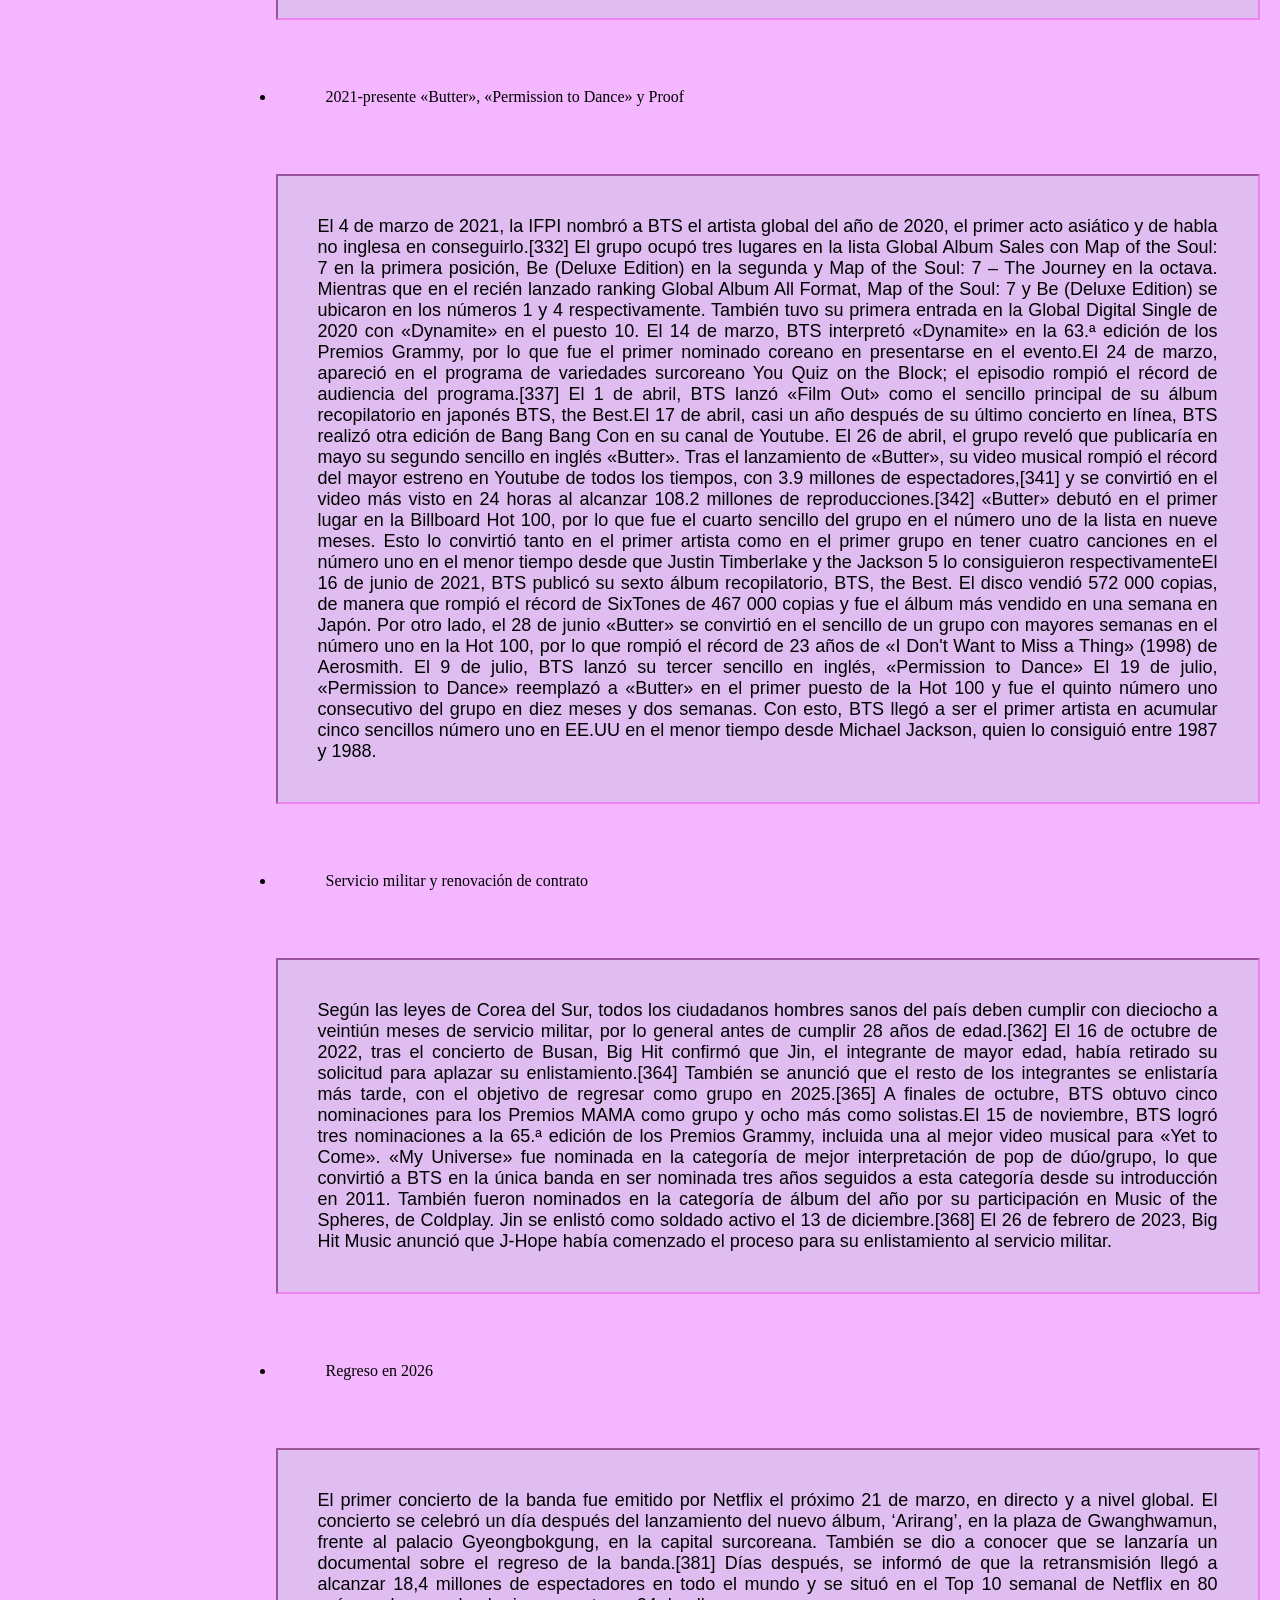
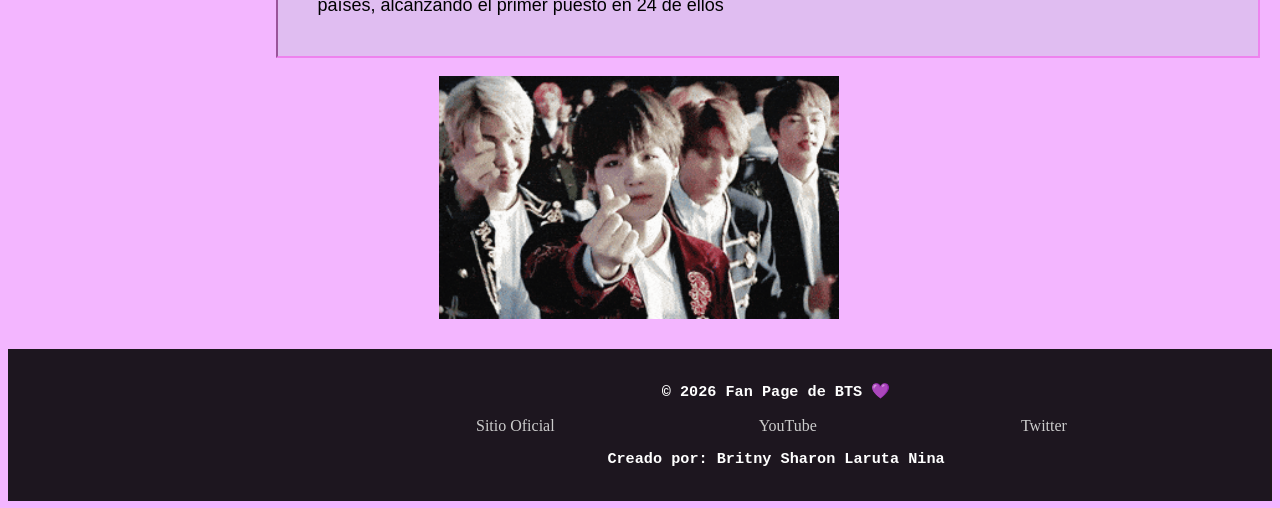
<file: historia.html>
<!DOCTYPE html>
<html lang="en">
<head>
    <meta charset="UTF-8">
    <meta name="viewport" content="width=device-width, initial-scale=1.0">
    <title>HISTORIA</title>
    <link rel="stylesheet" href="../css/estilo1.css">
</head>
<body>
    <div class="padre"></div>
    <header>
        <table>
            <tr>
                <td><div class="logo"><img src="../img/logo.png" alt="logo"></div></td>
                <td><div class="titulo"><h1> WE     L♡VE    BTS </h1></div></td>
            </tr>
        </table>

    </header>
    <nav>
        <table>
            <tr>
                <td><div class="enlace"> <a href="../index.html">INICIO</a> </div></td>
                <td><div class="enlace"> <a href="#">HISTORIA</a> </div></td>
                <td><div class="enlace"> <a href="integrantes.html">INTEGRANTES</a> </div></td> 
                <td><div class="enlace"> <a href="discografia.html">DISCOGRAFIA</a> </div></td>
                <td><div class="enlace"> <a href="galeria.html">GALERIA</a> </div></td>
                <td><div class="enlace"> <a href="curiosidades.html">CURIOSIDADES</a> </div></td>
                <td><div class="enlace"> <a href="formulario.html">FORMULARIO</a> </div></td>
            </tr>
        </table>

    </nav>
    <section>
    <div class="subtitulo"><h1>HISTORIA</h1></div>
        <ul>
            <li>Pre-Debut.</li>
            <p>Son un grupo llamado Bangtan Boys dados a conocer en el 2011. La agencia estuvo buscando desde 2010 un grupo masculino basado en el Hip-Hop. Debido a esto, realizó una audición llamada “Hit It” y tras la elección de los miembros se daría nombre al nuevo grupo. Estaban aproximados a debutar en el 2010 después de la audición pero la agrupación atravesó por varios cambios de integrantes durante el proceso de entrenamiento y se pospuso. RM sigue siendo el único miembro original de la alineación del grupo.</p>
            <li>2010-2012: Formación y antecedentes</li>
            <p>La formación de BTS empezó en 2010, después de que el CEO de Big Hit, Bang Si-hyuk, firmara un contrato con RM tras escucharlo rapear. El mismo año, la compañía realizó las audiciones Hit It, en las que Suga quedó en segundo lugar.Posteriormente se unió el resto de integrantes y, aunque la alineación se cambió en varias ocasiones, finalizó con Jin, Suga, J-Hope, RM, Jimin, V y Jungkook.[7][8] El concepto original de BTS era similar al del grupo hip hop 1TYM de YG Entertainment;[9] sin embargo, Bang Si-hyuk decidió que la juventud contemporánea necesitaba en su lugar «un héroe que les brindara apoyo».[10] A pesar de que su debut se planificó para 2011 —para lo que colaboró con artistas como Lee Seung-gi, Lim Jeong-hee y 2AM—, este se pospuso para reorganizar la banda y convertirla en una de tipo idol más tradicional.[11] Por otro lado, RM, Suga y J-Hope escribieron el tema «Paldogangsan» para promover la convocatoria Hit It de ese año, en el que emplearon sus dialectos locales en la letra debido a que el evento se llevó a cabo a nivel nacional.
 En Youtube, BTS también subió vídeos con otro tipo de contenido, como vlogs, análisis de equipo musical o prácticas de canto y baile. Su cuenta personal de Twitter se registró el 13 de julio de 2011, pero no se comenzó a usar hasta el 17 de diciembre de 2012. El 21 de mayo de 2013, Big Hit cerró el blog que la banda había estado utilizando hasta ese momento y reveló en cambio su sitio web oficial, donde se mostraba una cuenta regresiva que acababa el día 27 de ese mes.En esta fecha se estrenó el tráiler de su primer álbum y tras esto se dieron a conocer progresivamente las imágenes promocionales de cada integrante.</p>
<li>2013-2014: Debut, trilogía de la escuela y Dark & Wild</li>    
<P>BTS publicó su primer álbum sencillo, 2 Cool 4 Skool, el 12 de junio de 2013, como la primera entrega de su serie «trilogía de la escuela». A pesar de que llegó a alcanzar el número 5 en Corea del Sur,l disco vendió solamente 24 441 copias en 2013. Por otra parte, los sencillos «No More Dream» y «We Are Bulletproof Pt.2» no tuvieron gran acogida, el primero entró en la lista de Gaon en el número 124 pero cayó rápidamente en esta,[22][23] mientras que el segundo ni siquiera pudo entrar. En 2 Cool 4 Skool, BTS empleó un sonido old-school hip-hop junto con una imagen agresiva,[24] y sus letras reflejaron principalmente los prejuicios hacia ellos, así como una crítica a la sociedad que subestima sus sueños, y su ansiedad y determinación ante el futuro.[24] Como parte de la promoción del álbum el grupo apareció en varios programas de música surcoreanos,[25][26] en los que mostró que a pesar de que carecía de experiencia, tenía potencial con su carisma y presencia en el escenario.
BTS interpretando «Boy In Luv» en el programa M! Countdown, el 6 de marzo de 2014.

El primer concierto en solitario de la banda tuvo lugar el 17, 18 y 19 de octubre de 2014 en Seúl, con el que dio inicio a la gira BTS Live Trilogy Episode II: The Red Bullet. La primera parte de la misma los llevó por países asiáticos como Japón, Filipinas o Tailandia, mientras que en octubre del mismo año participaron en el programa especial de Music Bank realizado en la Arena Ciudad de México.[58][59] En tanto que, el 24 de diciembre salió al mercado Wake Up, el primer álbum completo en japonés del grupo. Llegó al número 3 en la lista Oricon y al 2 en Billboard Japón puesto que se vendieron 2 715 copias del disco en las primeras veinticuatro horas tras su publicación.[60] Mientras que en febrero de 2015 se llevó a cabo la primera gira del grupo en Japón, First Japanese Tour Wake Up: Open Your Eyes, que tuvo lugar en Tokio, Osaka, Nagoya y Fukuoka y para la que en total se vendieron 25 000 entradas.[61] Posteriormente tuvo lugar el segundo concierto del grupo en Corea, BTS Live Episode I: BTS Begins, los días 28 y 29 de marzo y que acumuló alrededor de 6 500 entradas vendidas.[</P>
<li>2015-2016: The Most Beautiful Moment in Life</li>
<p>Tras el éxito moderado de la trilogía de la escuela, BTS dio un cambio completo a su imagen y sonido. Con su siguiente serie, el grupo deseaba expresar la belleza y ansiedad de la «juventud», por lo que se decantó por el título «花樣年華», que puede ser interpretado como «el momento más hermoso en la vida».[63] Es así como el proyecto The Most Beautiful Moment in Life comenzó el 29 de abril de 2015 con el lanzamiento de su tercer EP, The Most Beautiful Moment in Life, Part 1. Aunque el disco inicialmente explora el crecimiento y la agonía emocional de la juventud, culmina con una representación los lados alegres y edificantes de esta.[64] Para quienes sintieron que el sonido anterior de BTS a veces resultaba agresivo, el álbum fue considerado una buena propuesta; fue el único incluido por Fuse en su lista «Los 27 mejores álbumes de 2015 hasta ahora».[65] Comercialmente, vendió más de 70 000 copias en los primeros días y entró en la lista Billboard World Albums en el número 2. Además, con el sencillo principal «I Need U», el grupo consiguió su primera victoria en un programa de música en The Show,[67] y alcanzó su primer top 5 en la lista de música Gaon en Corea del Sur.[68]


BTS en KCON France 2016 en París el 2 de junio de 2016.
En tanto que el 7 y 8 de mayo, la banda comenzó en Seúl la gira The Most Beautiful Moment in Life On Stage: Epilogue, con la que promovió todos los álbumes de la serie The Most Beautiful Moment in Life. Las 24 000 entradas puestas a la venta para los dos conciertos de Seúl se agotaron en segundos.[92] La gira continuó durante el verano con paradas en Taiwán, China, Japón, Filipinas y Tailandia, y reunió un total de 144 000 espectadores en diez ciudades.[93] El grupo también participó en tres ediciones del festival KCON: el 2 de junio en Francia,[94] la primera celebrada en Europa; el 25 de junio en Nueva York,[95] y el 31 de julio en Los Ángeles.[96] El 29 de agosto actuó delante de 55 000 personas en el festival A-Nation, el mayor que se celebra en Japón.Por otro lado, el 7 de septiembre de 2016 BTS lanzó su segundo álbum en japonés, Youth, que consiguió el número 1 en la lista Oricon Daily Album Chart al vender más de 44 000 copias en el primer día tras su publicación.</p>
<li>2016-2017: Wings</li>
<p>El 5 de septiembre de 2016, Big Hit lanzó el corto Wings Short Film #1 BEGIN; el primero de siete que sirvieron como adelanto del segundo álbum de estudio del grupo,Wings, que fue publicado finalmente el 10 de octubre del mismo año en cuatro versiones diferentes. Con este disco, BTS transformó nuevamente su estilo y mostró una mayor madurez artística al combinar los temas de la juventud —presentados en su anterior serie— con la tentación y la adversidad. Además, los solos de cada miembro mostraron su potencial e individualidad como músicos independientes.[100] Wings recibió comentarios positivos por parte de los críticos musicales: Nick Murray de Rolling Stone lo nombró «uno de los álbumes pop más ambiciosos en cuanto a concepto y sonido de 2016», en tanto que Fuse elogió el «material vulnerable y honesto de las canciones».[102] En cuanto a su desempeño comercial, el disco acumuló alrededor de 500 000 copias en su primera semana de preventa,[103] y alcanzó el número 1 en la lista Gaon Album Chart en Corea del Sur.[104] También consiguió entrar en la Billboard 200 en el número 26 y con ello se convirtió en el álbum coreano mejor posicionado en la lista, en el único en permanecer en ella dos semanas y en el álbum coreano con mayores ventas en una semana, con 16 000 unidades vendidas y casi 22 000 en total hasta su segunda semana en la lista.[105] Wings fue el primer álbum surcoreano en entrar en el UK Album Chart al posicionarse en el número 62,[106] asimismo el grupo batió su propio récord al entrar en la Billboard Canadian Albums en el número 19, siendo el único artista surcoreano en estar en la lista.[107]



El 13  lanzamiento del álbum, BTS se embarcó en su gira, BTS Live Trilogy. Episode III: The Wings Tour, desde febrero hasta diciembre. Comenzó el 18 de febrero de 2017 en Seúl, en el Gocheok Sky Dome, y continuó con paradas en 12 países, incluyendo Australia, Japón, Chile, Brasil y Estados Unidos;[123] en total atrajo alrededor de 550 000 personas.</p>
<li>2017-2018: Love Yourself y reconocimiento internacional</li>
<p>En mayo de 2017, BTS ganó el premio «Top Social Artist» en los Billboard Music Awards, por lo que fue el primer artista coreano en obtener este reconocimiento. El grupo también formó parte del proyecto del aniversario 25 de Seo Taiji, «Time: Traveler», para el que realizó una adaptación del tema «Come Back Home» (1995) en la que añadió letras en las que aboga por el cambio social, similares a las de las canciones de Seo Taiji.[126] En septiembre, los miembros de la banda fueron invitados por Seo Taiji para que se presenten como vocalistas y bailarines de apoyo en su concierto en el Estadio Olímpico de Seúl; Seo Taiji reconoció el parecido de las temáticas de BTS con las de su música y lo nombró su sucesor musical, al respecto comentó: «Esta es su generación ahora».

Para el final de 2018, BTS ganó el premio al «Artista del año» en los Melon Music Awards, Mnet Asian Music Awards, y Asia Artist Awards, y ocupó el puesto 8 en la lista de fin de año «Top Artist» de Billboard. También fue el segundo artista del año en la categoría «Dúo/Grupo», por detrás de Imagine Dragons,[190] y fue incluido en la lista Bloomberg 50 debido a su «disposición para abordar problemas sociales, salud mental, y política, a pesar de pertenecer a un género que a menudo es descrito como bubble gum pop».En general, el grupo vendió más de 10 millones de álbumes únicamente en Corea del Sur y 5 millones solo en este año.</p>
<li>2019: Map of the Soul: Persona y BTS World</li>
<p>En febrero de 2019, el grupo asistió a la 61.ª edición de los Premios Grammy para presentar el premio al «Mejor álbum de R&B».[193][194] Esta fue la primera vez que la banda formó parte de este evento después de su aparición en el Museo de los Grammy en Los Ángeles en 2018.[195]
En abril, BTS se convirtió en el primer artista asiático en sobrepasar 5 mil millones de streams en Spotify,[196] además de ser nombrados como una de las personalidades más importantes de 2019 por la revista Time, en la lista Time 100.[197] El 12 de abril, Big Hit Entertainment publicó el sexto EP del grupo, Map of the Soul: Persona, junto con el vídeo musical del sencillo principal del disco, «Boy With Luv», que contó con la participación de la cantante estadounidense Halsey.Posterior al lanzamiento del EP, BTS realizó una presentación Saturday Night Live; su aparición se anticipó como una de las más importantes en la historia del programa Con el álbum, la banda se convirtió en el primer artista coreano en alcanzar el número 1 en las listas de Reino Unido y Australia,[201] además de llegar a ser el primer grupo tradicional en tener 3 álbumes número 1 en la lista Billboard 200 en menos de un año, desde The Beatles en 1995
<li>2020: Map of the Soul: 7, «Dynamite» y Be</li>
<p>En enero de 2020, BTS lanzó «Black Swan», el primer sencillo de su siguiente disco, junto con un art film en el que se muestra una coreografía interpretada por bailarines de la compañía de danza eslovaca MN Dance Company;[260][261] el tema debutó en las posiciones 57 y 46 en la Billboard Hot 100 y en la UK Official Singles Chart respectivamente.[262][263] En ese mismo mes, la banda participó en la 62.ª edición de los Premios Grammy en la presentación de «Old Town Road» con Lil Nas X, Billy Ray Cyrus y Diplo. Posteriormente, el 21 de febrero publicó su cuarto álbum de estudio, Map of the Soul: 7, que recibió elogios por parte de los críticos y tuvo un gran éxito comercisegún su distribuidor, Dreamus, se obtuvieron hasta 4.02 millones de pedidos, con los que se superó la marca anterior de 2.68 millones del EP Map of the Soul: Persona.[269] Se vendieron más de 4.1 millones de copias tras nueve días de su lanzamiento, de modo que se estableció como el álbum más vendido en la historia de Corea del Sur y el primero en lograr la certificación «Cuádruple Millón» en la historia de la lista Gaon.Asimismo, encabezó la Billboard 200 con un total de 422 000 unidades en su semana inicial, el estreno más grande de 2020 hasta la aparición de After Hours, de The Weeknd, el 20 de marzo, y permitió al grupo tener cuatro álbumes número 1 en menos de dos años, el único desde The Beatles en 1968.</p>
<li>2021-presente
«Butter», «Permission to Dance» y Proof</li>
<p>El 4 de marzo de 2021, la IFPI nombró a BTS el artista global del año de 2020, el primer acto asiático y de habla no inglesa en conseguirlo.[332] El grupo ocupó tres lugares en la lista Global Album Sales con Map of the Soul: 7 en la primera posición, Be (Deluxe Edition) en la segunda y Map of the Soul: 7 – The Journey en la octava. Mientras que en el recién lanzado ranking Global Album All Format, Map of the Soul: 7 y Be (Deluxe Edition) se ubicaron en los números 1 y 4 respectivamente. También tuvo su primera entrada en la Global Digital Single de 2020 con «Dynamite» en el puesto 10. El 14 de marzo, BTS interpretó «Dynamite» en la 63.ª edición de los Premios Grammy, por lo que fue el primer nominado coreano en presentarse en el evento.El 24 de marzo, apareció en el programa de variedades surcoreano You Quiz on the Block; el episodio rompió el récord de audiencia del programa.[337] El 1 de abril, BTS lanzó «Film Out» como el sencillo principal de su álbum recopilatorio en japonés BTS, the Best.El 17 de abril, casi un año después de su último concierto en línea, BTS realizó otra edición de Bang Bang Con en su canal de Youtube. El 26 de abril, el grupo reveló que publicaría en mayo su segundo sencillo en inglés «Butter».

Tras el lanzamiento de «Butter», su video musical rompió el récord del mayor estreno en Youtube de todos los tiempos, con 3.9 millones de espectadores,[341] y se convirtió en el video más visto en 24 horas al alcanzar 108.2 millones de reproducciones.[342] «Butter» debutó en el primer lugar en la Billboard Hot 100, por lo que fue el cuarto sencillo del grupo en el número uno de la lista en nueve meses. Esto lo convirtió tanto en el primer artista como en el primer grupo en tener cuatro canciones en el número uno en el menor tiempo desde que Justin Timberlake y the Jackson 5 lo consiguieron respectivamenteEl 16 de junio de 2021, BTS publicó su sexto álbum recopilatorio, BTS, the Best. El disco vendió 572 000 copias, de manera que rompió el récord de SixTones de 467 000 copias y fue el álbum más vendido en una semana en Japón. Por otro lado, el 28 de junio «Butter» se convirtió en el sencillo de un grupo con mayores semanas en el número uno en la Hot 100, por lo que rompió el récord de 23 años de «I Don't Want to Miss a Thing» (1998) de Aerosmith. El 9 de julio, BTS lanzó su tercer sencillo en inglés, «Permission to Dance» El 19 de julio, «Permission to Dance» reemplazó a «Butter» en el primer puesto de la Hot 100 y fue el quinto número uno consecutivo del grupo en diez meses y dos semanas. Con esto, BTS llegó a ser el primer artista en acumular cinco sencillos número uno en EE.UU en el menor tiempo desde Michael Jackson, quien lo consiguió entre 1987 y 1988.</p>
<li>Servicio militar y renovación de contrato</li>
<p>Según las leyes de Corea del Sur, todos los ciudadanos hombres sanos del país deben cumplir con dieciocho a veintiún meses de servicio militar, por lo general antes de cumplir 28 años de edad.[362] El 16 de octubre de 2022, tras el concierto de Busan, Big Hit confirmó que Jin, el integrante de mayor edad, había retirado su solicitud para aplazar su enlistamiento.[364] También se anunció que el resto de los integrantes se enlistaría más tarde, con el objetivo de regresar como grupo en 2025.[365] A finales de octubre, BTS obtuvo cinco nominaciones para los Premios MAMA como grupo y ocho más como solistas.El 15 de noviembre, BTS logró tres nominaciones a la 65.ª edición de los Premios Grammy, incluida una al mejor video musical para «Yet to Come». «My Universe» fue nominada en la categoría de mejor interpretación de pop de dúo/grupo, lo que convirtió a BTS en la única banda en ser nominada tres años seguidos a esta categoría desde su introducción en 2011. También fueron nominados en la categoría de álbum del año por su participación en Music of the Spheres, de Coldplay. Jin se enlistó como soldado activo el 13 de diciembre.[368] El 26 de febrero de 2023, Big Hit Music anunció que J-Hope había comenzado el proceso para su enlistamiento al servicio militar.</p>
<li>Regreso en 2026</li>
<p>El primer concierto de la banda fue emitido por Netflix el próximo 21 de marzo, en directo y a nivel global. El concierto se celebró un día después del lanzamiento del nuevo álbum, ‘Arirang’, en la plaza de Gwanghwamun, frente al palacio Gyeongbokgung, en la capital surcoreana. También se dio a conocer que se lanzaría un documental sobre el regreso de la banda.[381] Días después, se informó de que la retransmisión llegó a alcanzar 18,4 millones de espectadores en todo el mundo y se situó en el Top 10 semanal de Netflix en 80 países, alcanzando el primer puesto en 24 de ellos</p>
<img src="../img/gif bts1.gif" alt="">
</ul>

</section>
<footer>
  <div class="pie_de_pagina">
    <h3>© 2026 Fan Page de BTS 💜</h3>

    <div class="redes">
      <a href="https://ibighit.com" target="_blank">Sitio Oficial</a>
      <a href="https://youtube.com" target="_blank">YouTube</a>
      <a href="https://twitter.com" target="_blank">Twitter</a>
    </div>

    <h3>Creado por:  Britny Sharon Laruta Nina</h3>
  </div>
</footer>
</body>
</html>
</file>
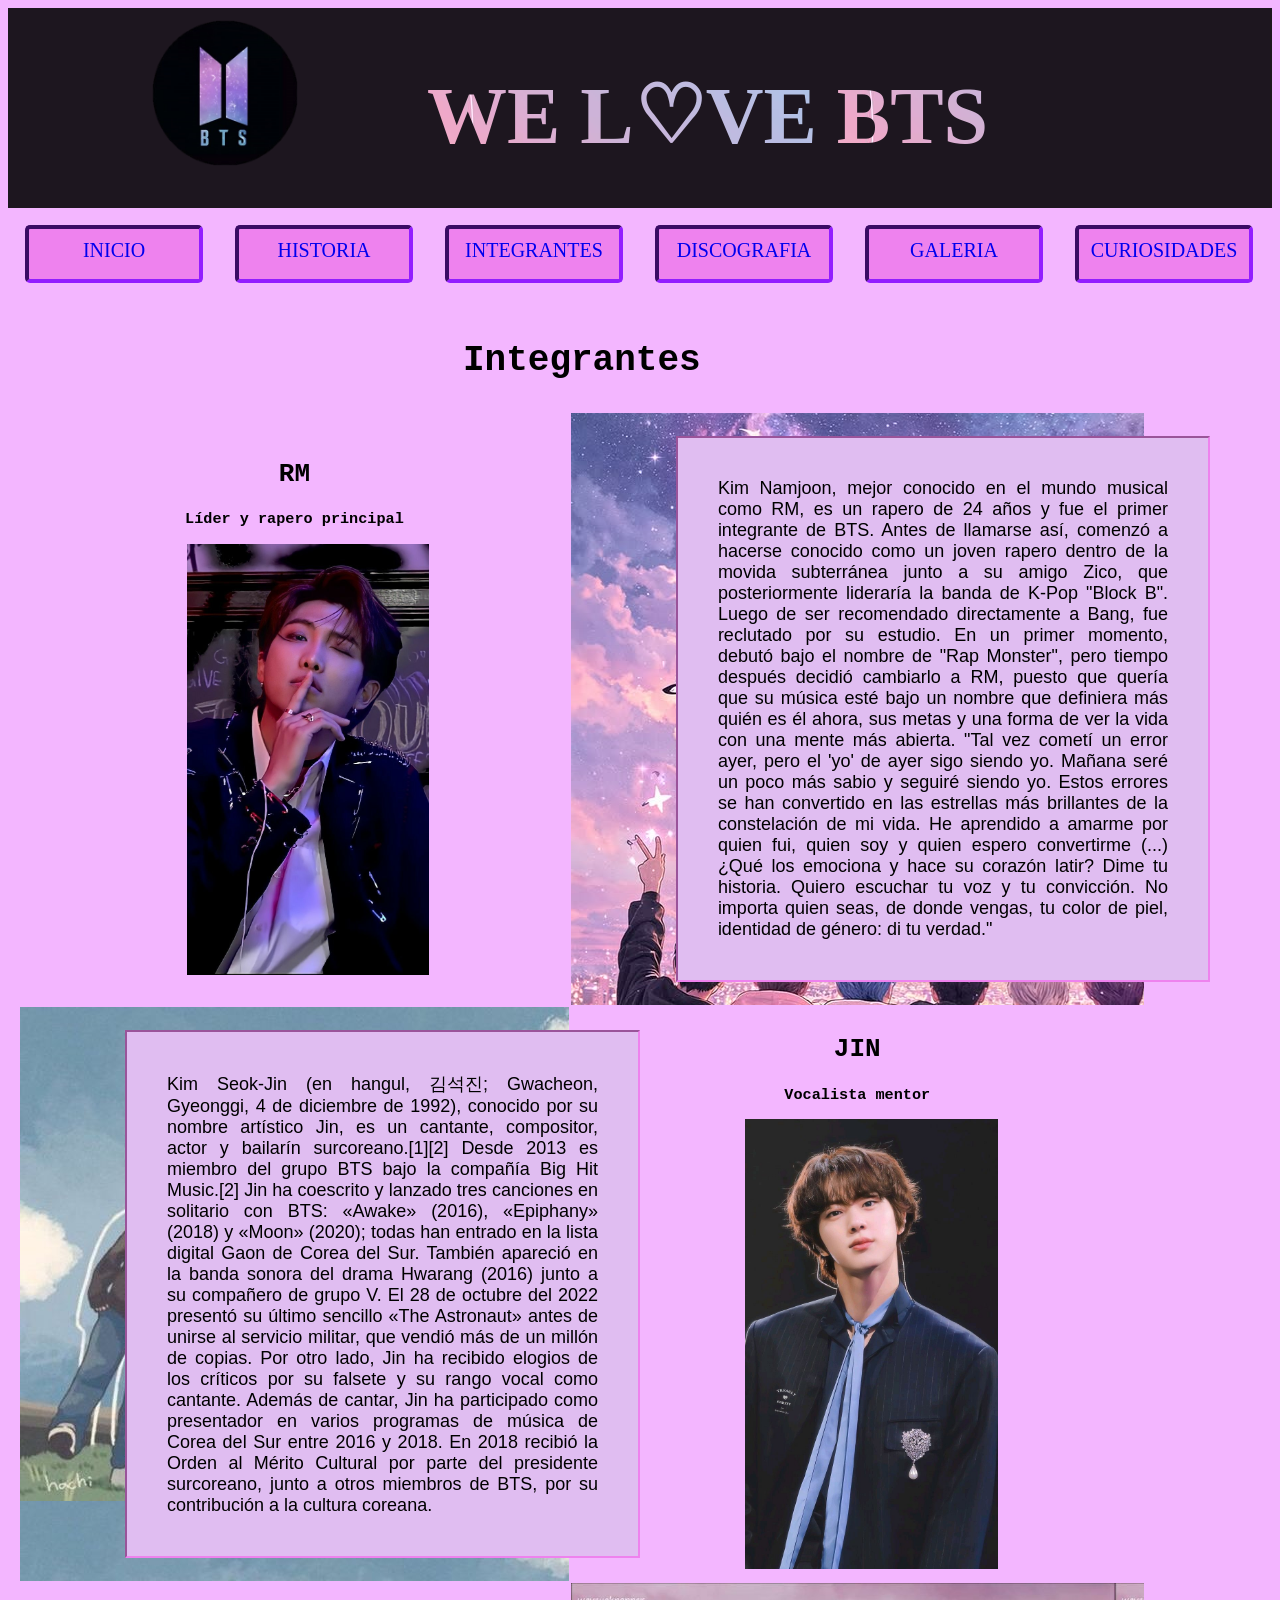
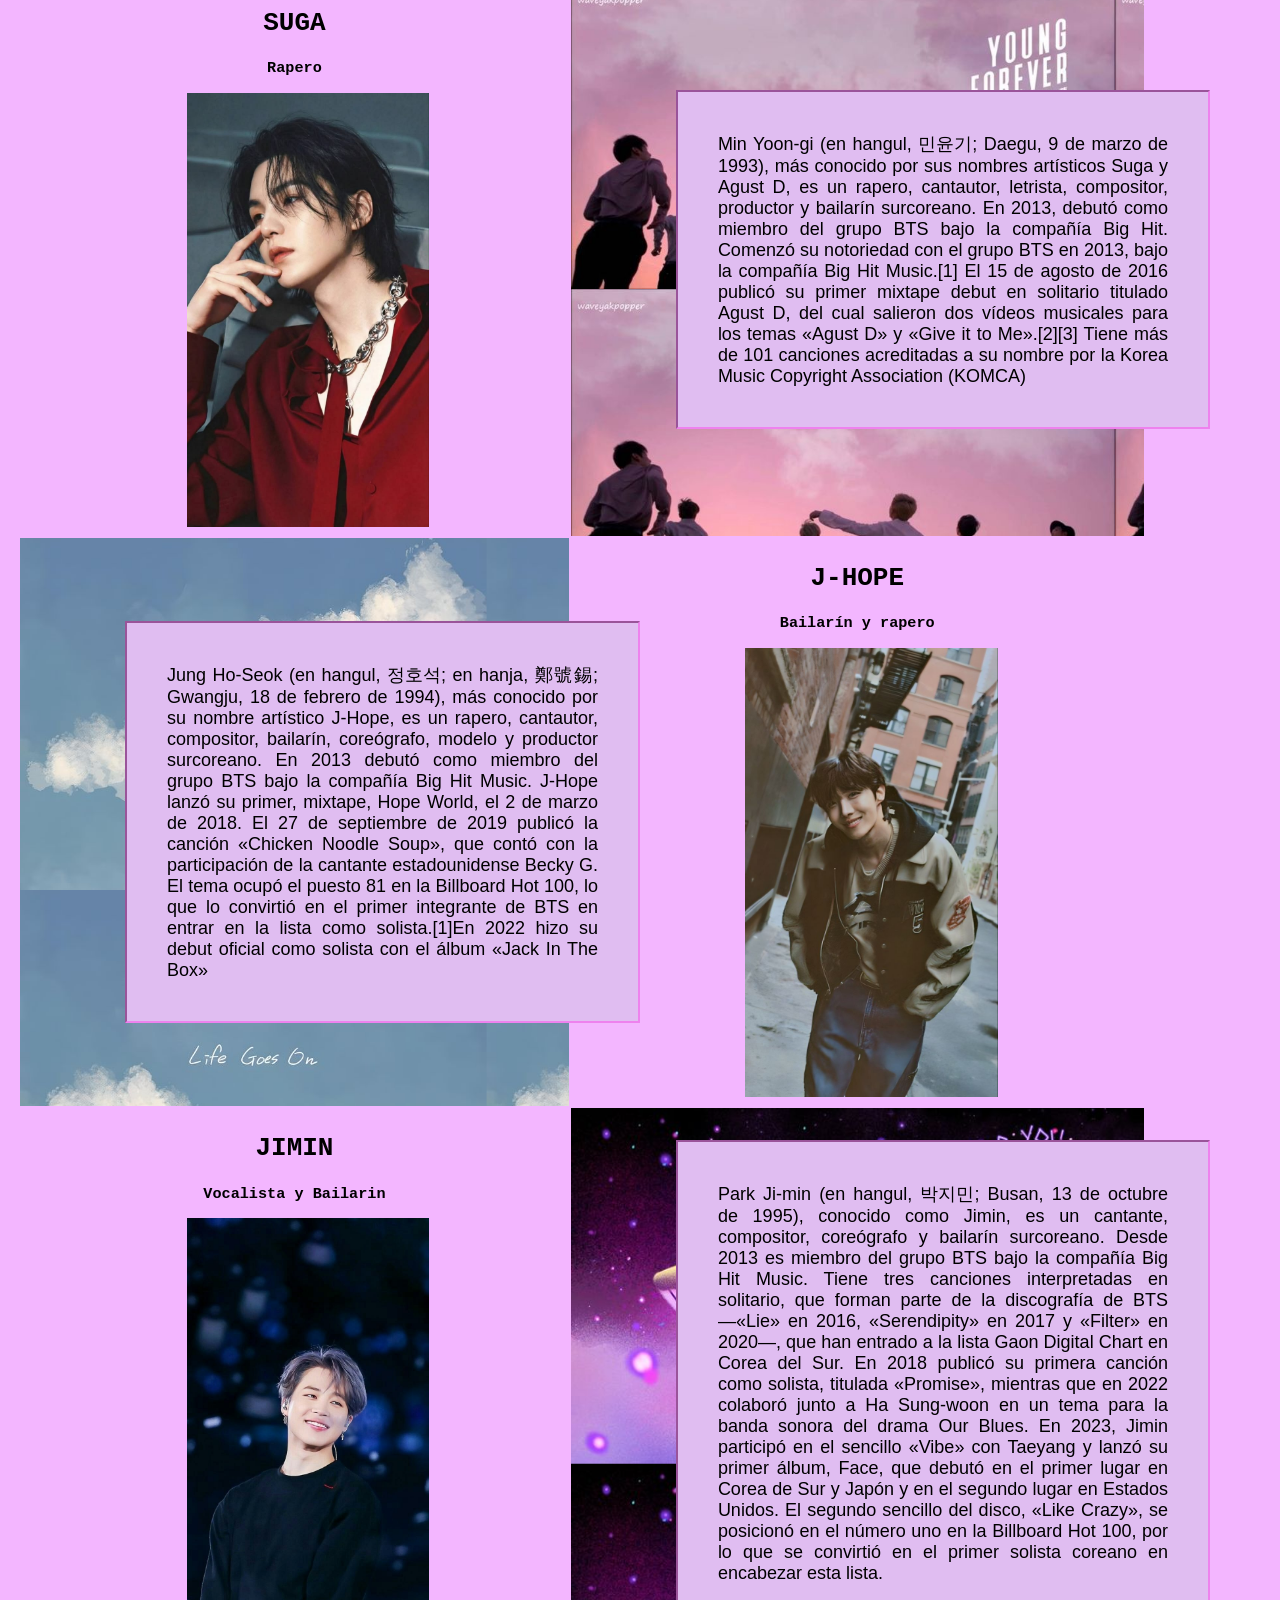
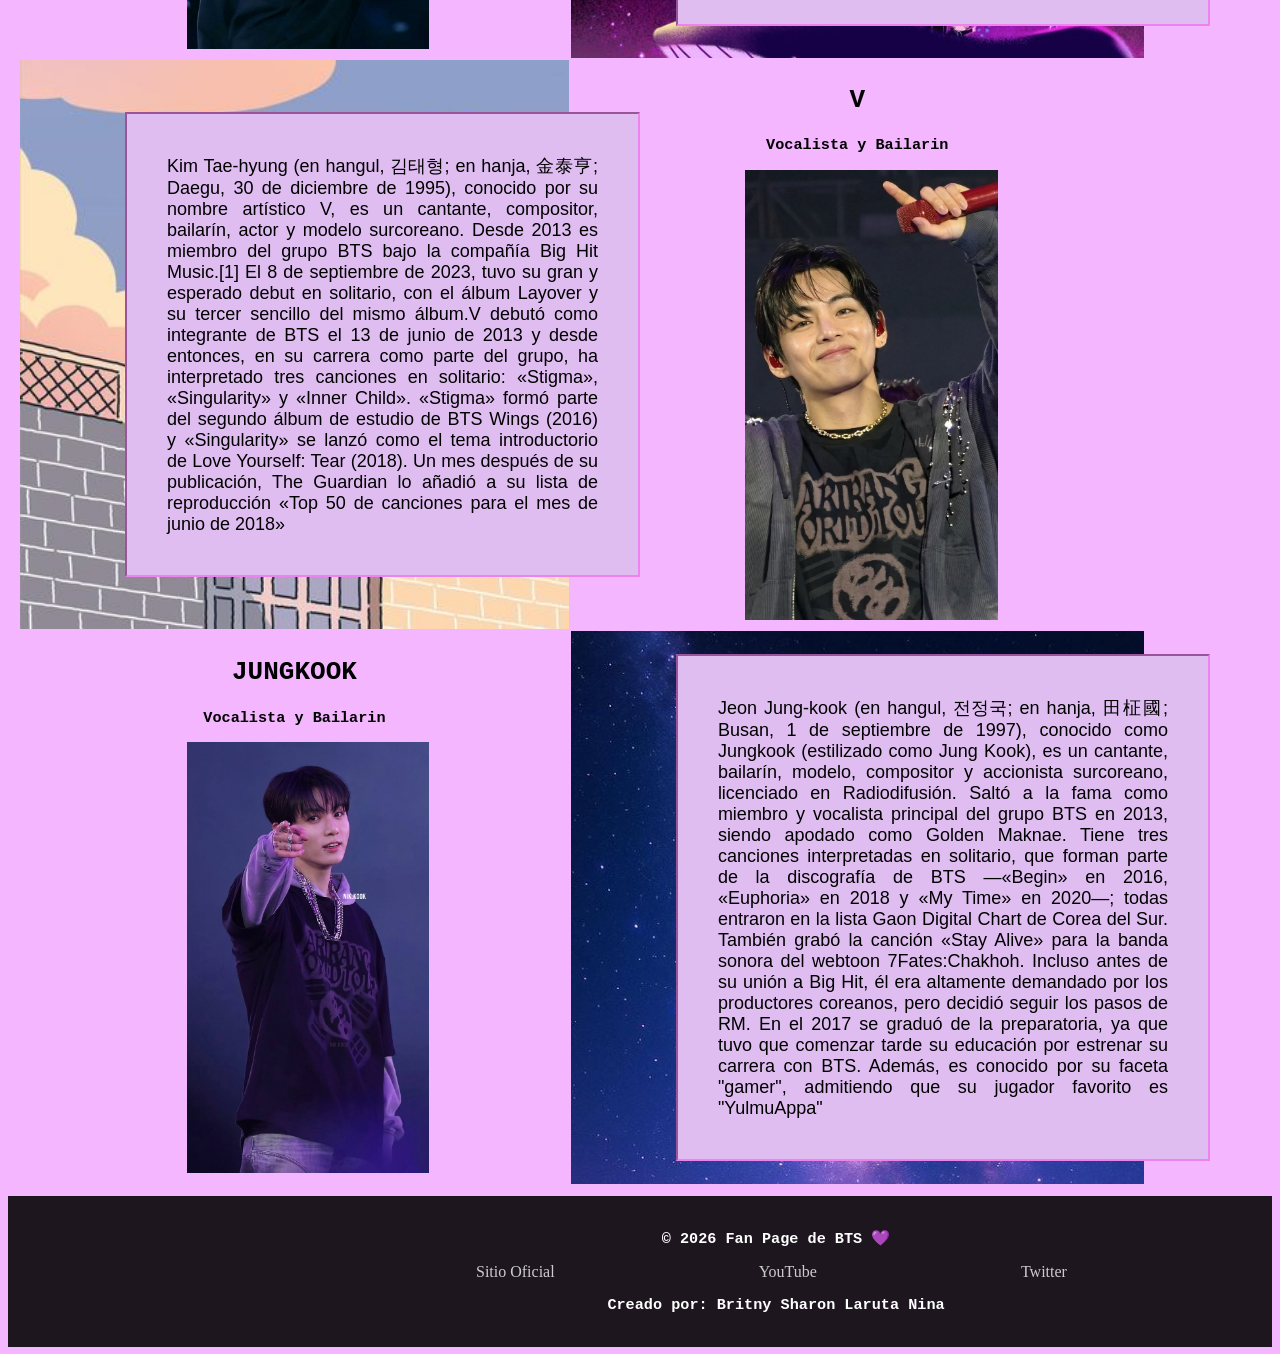
<file: integrantes.html>
<!DOCTYPE html>
<html lang="en">
<head>
    <meta charset="UTF-8">
    <meta name="viewport" content="width=device-width, initial-scale=1.0">
    <title>INTEGRANTES</title>
    <link rel="stylesheet" href="../css/estilo1.css">
</head>
<body>
    <div class="padre"></div>
    <header>
        <table>
            <tr>
                <td><div class="logo"><img src="../img/logo.png" alt="logo"></div></td>
                <td><div class="titulo"><h1> WE     L♡VE    BTS </h1></div></td>
            </tr>
        </table>

    </header>
    <nav>
        <table>
            <tr>
                <td><div class="enlace"> <a href="../index.html">INICIO</a> </div></td>
                <td><div class="enlace"> <a href="historia.html">HISTORIA</a> </div></td>
                <td><div class="enlace"> <a href="#">INTEGRANTES</a> </div></td> 
                <td><div class="enlace"> <a href="discografia.html">DISCOGRAFIA</a> </div></td>
                <td><div class="enlace"> <a href="galeria.html">GALERIA</a> </div></td>
                <td><div class="enlace"> <a href="curiosidades.html">CURIOSIDADES</a> </div></td>
                <td><div class="enlace"> <a href="formulario.html">FORMULARIO</a> </div></td>
                       
            </tr>
        </table>

    </nav>
    <section>
        <div class="subtitulo"><h1>Integrantes</h1></div>
    <table>
        <tr >
            <td ><h2>RM</h2><h3>Líder y rapero principal </h3><img src="../img/RM.jpg    " alt=""></td>
            <td id="integrante1"><p>Kim Namjoon, mejor conocido en el mundo musical como RM, es un rapero de 24 años y fue el primer integrante de BTS. Antes de llamarse así, comenzó a hacerse conocido como un joven rapero dentro de la movida subterránea junto a su amigo Zico, que posteriormente lideraría la banda de K-Pop "Block B".

Luego de ser recomendado directamente a Bang, fue reclutado por su estudio. En un primer momento, debutó bajo el nombre de "Rap Monster", pero tiempo después decidió cambiarlo a RM, puesto que quería que su música esté bajo un nombre que definiera más quién es él ahora, sus metas y una forma de ver la vida con una mente más abierta.


"Tal vez cometí un error ayer, pero el 'yo' de ayer sigo siendo yo. Mañana seré un poco más sabio y seguiré siendo yo. Estos errores se han convertido en las estrellas más brillantes de la constelación de mi vida. He aprendido a amarme por quien fui, quien soy y quien espero convertirme (...) ¿Qué los emociona y hace su corazón latir? Dime tu historia. Quiero escuchar tu voz y tu convicción. No importa quien seas, de donde vengas, tu color de piel, identidad de género: di tu verdad." 

</p></td>
        </tr>
        
        <tr >
            <td id="integrante2"><p>Kim Seok-Jin (en hangul, 김석진; Gwacheon, Gyeonggi, 4 de diciembre de 1992), conocido por su nombre artístico Jin, es un cantante, compositor, actor y bailarín surcoreano.[1][2] Desde 2013 es miembro del grupo BTS bajo la compañía Big Hit Music.[2] Jin ha coescrito y lanzado tres canciones en solitario con BTS: «Awake» (2016), «Epiphany» (2018) y «Moon» (2020); todas han entrado en la lista digital Gaon de Corea del Sur. También apareció en la banda sonora del drama Hwarang (2016) junto a su compañero de grupo V. El 28 de octubre del 2022 presentó su último sencillo «The Astronaut» antes de unirse al servicio militar, que vendió más de un millón de copias. Por otro lado, Jin ha recibido elogios de los críticos por su falsete y su rango vocal como cantante.

Además de cantar, Jin ha participado como presentador en varios programas de música de Corea del Sur entre 2016 y 2018. En 2018 recibió la Orden al Mérito Cultural por parte del presidente surcoreano, junto a otros miembros de BTS, por su contribución a la cultura coreana.</p></td>

            <td><h2>JIN</h2><h3>Vocalista mentor</h3><img src="../img/jin.jpg" alt="jin"></td>
            
        </tr>
        
        <tr>
            <td ><h2>SUGA</h2><h3>Rapero</h3><img src="../img/suga.jpg" alt=""></td>
            <td id="integrante3"><p>Min Yoon-gi (en hangul, 민윤기; Daegu, 9 de marzo de 1993), más conocido por sus nombres artísticos Suga y Agust D, es un rapero, cantautor, letrista, compositor, productor y bailarín surcoreano. En 2013, debutó como miembro del grupo BTS bajo la compañía Big Hit.

Comenzó su notoriedad con el grupo BTS en 2013, bajo la compañía Big Hit Music.[1] El 15 de agosto de 2016 publicó su primer mixtape debut en solitario titulado Agust D, del cual salieron dos vídeos musicales para los temas «Agust D» y «Give it to Me».[2][3] Tiene más de 101 canciones acreditadas a su nombre por la Korea Music Copyright Association (KOMCA)</p></td>
        </tr>
        
        <tr>
            <td id="integrante4"><p>Jung Ho-Seok (en hangul, 정호석; en hanja, 鄭號錫; Gwangju, 18 de febrero de 1994), más conocido por su nombre artístico J-Hope, es un rapero, cantautor, compositor, bailarín, coreógrafo, modelo y productor surcoreano. En 2013 debutó como miembro del grupo BTS bajo la compañía Big Hit Music.

J-Hope lanzó su primer, mixtape, Hope World, el 2 de marzo de 2018. El 27 de septiembre de 2019 publicó la canción «Chicken Noodle Soup», que contó con la participación de la cantante estadounidense Becky G. El tema ocupó el puesto 81 en la Billboard Hot 100, lo que lo convirtió en el primer integrante de BTS en entrar en la lista como solista.[1]En 2022 hizo su debut oficial como solista con el álbum «Jack In The Box»</p></td>
            <td ><h2>J-HOPE</h2><h3>Bailarín y rapero</h3><img src="../img/jhope.jpeg" alt=""></td>
            
        </tr>
        
        <tr>
            <td ><h2>JIMIN</h2><h3>Vocalista y Bailarin</h3><img src="../img/jimin.jpeg" alt=""></td>
            <td id="integrante5"><p>Park Ji-min (en hangul, 박지민; Busan, 13 de octubre de 1995), conocido como Jimin, es un cantante, compositor, coreógrafo y bailarín surcoreano. Desde 2013 es miembro del grupo BTS bajo la compañía Big Hit Music. Tiene tres canciones interpretadas en solitario, que forman parte de la discografía de BTS —«Lie» en 2016, «Serendipity» en 2017 y «Filter» en 2020—, que han entrado a la lista Gaon Digital Chart en Corea del Sur.

En 2018 publicó su primera canción como solista, titulada «Promise», mientras que en 2022 colaboró junto a Ha Sung-woon en un tema para la banda sonora del drama Our Blues. En 2023, Jimin participó en el sencillo «Vibe» con Taeyang y lanzó su primer álbum, Face, que debutó en el primer lugar en Corea de Sur y Japón y en el segundo lugar en Estados Unidos. El segundo sencillo del disco, «Like Crazy», se posicionó en el número uno en la Billboard Hot 100, por lo que se convirtió en el primer solista coreano en encabezar esta lista.</p></td>
        </tr>
        
        <tr>
            <td id="integrante6"><p>Kim Tae-hyung (en hangul, 김태형; en hanja, 金泰亨; Daegu, 30 de diciembre de 1995), conocido por su nombre artístico V, es un cantante, compositor, bailarín, actor y modelo surcoreano. Desde 2013 es miembro del grupo BTS bajo la compañía Big Hit Music.[1] El 8 de septiembre de 2023, tuvo su gran y esperado debut en solitario, con el álbum Layover y su tercer sencillo del mismo álbum.V debutó como integrante de BTS el 13 de junio de 2013 y desde entonces, en su carrera como parte del grupo, ha interpretado tres canciones en solitario: «Stigma», «Singularity» y «Inner Child». «Stigma» formó parte del segundo álbum de estudio de BTS Wings (2016) y «Singularity» se lanzó como el tema introductorio de Love Yourself: Tear (2018). Un mes después de su publicación, The Guardian lo añadió a su lista de reproducción «Top 50 de canciones para el mes de junio de 2018»</p></td>
            <td ><h2>V</h2><h3>Vocalista y Bailarin</h3><img src="../img/v.jpeg" alt=""></td>
            
        </tr>
        <tr>
            <td ><h2>JUNGKOOK</h2><h3>Vocalista y Bailarin</h3><img src="../img/jungkook.jpeg" alt=""></td>
            <td id="integrante7"><p>Jeon Jung-kook (en hangul, 전정국; en hanja, 田柾國; Busan, 1 de septiembre de 1997), conocido como Jungkook (estilizado como Jung Kook), es un cantante, bailarín, modelo, compositor y accionista surcoreano, licenciado en Radiodifusión. Saltó a la fama como miembro y vocalista principal del grupo BTS en 2013, siendo apodado como Golden Maknae. Tiene tres canciones interpretadas en solitario, que forman parte de la discografía de BTS —«Begin» en 2016, «Euphoria» en 2018 y «My Time» en 2020—; todas entraron en la lista Gaon Digital Chart de Corea del Sur. También grabó la canción «Stay Alive» para la banda sonora del webtoon 7Fates:Chakhoh.
Incluso antes de su unión a Big Hit, él era altamente demandado por los productores coreanos, pero decidió seguir los pasos de RM. En el 2017 se graduó de la preparatoria, ya que tuvo que comenzar tarde su educación por estrenar su carrera con BTS. Además, es conocido por su faceta "gamer", admitiendo que su jugador favorito es "YulmuAppa" 
</p></td>
        </tr>
    </table>       
</section>
<footer>
  <div class="pie_de_pagina">
    <h3>© 2026 Fan Page de BTS 💜</h3>

    <div class="redes">
      <a href="https://ibighit.com" target="_blank">Sitio Oficial</a>
      <a href="https://youtube.com" target="_blank">YouTube</a>
      <a href="https://twitter.com" target="_blank">Twitter</a>
    </div>

    <h3>Creado por:  Britny Sharon Laruta Nina</h3>
  </div>
</footer>
</body>
</html>
</file>
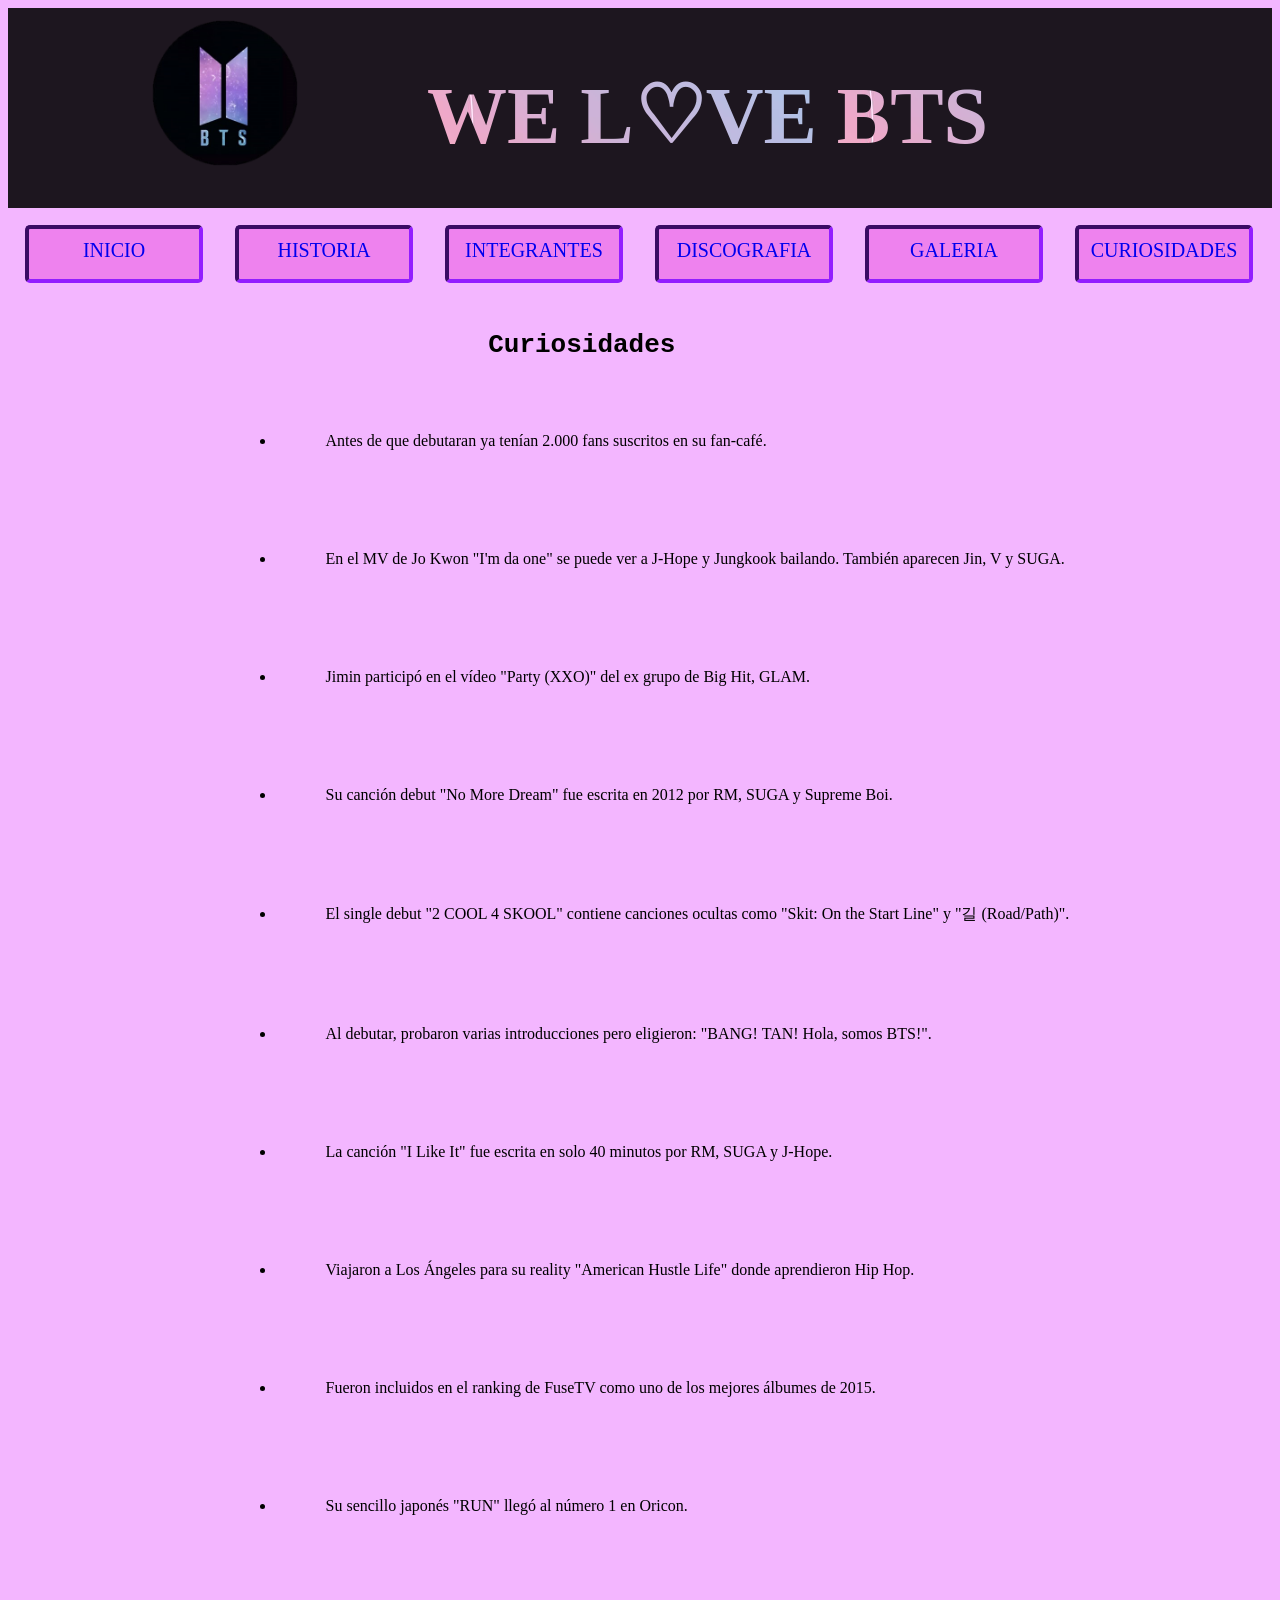
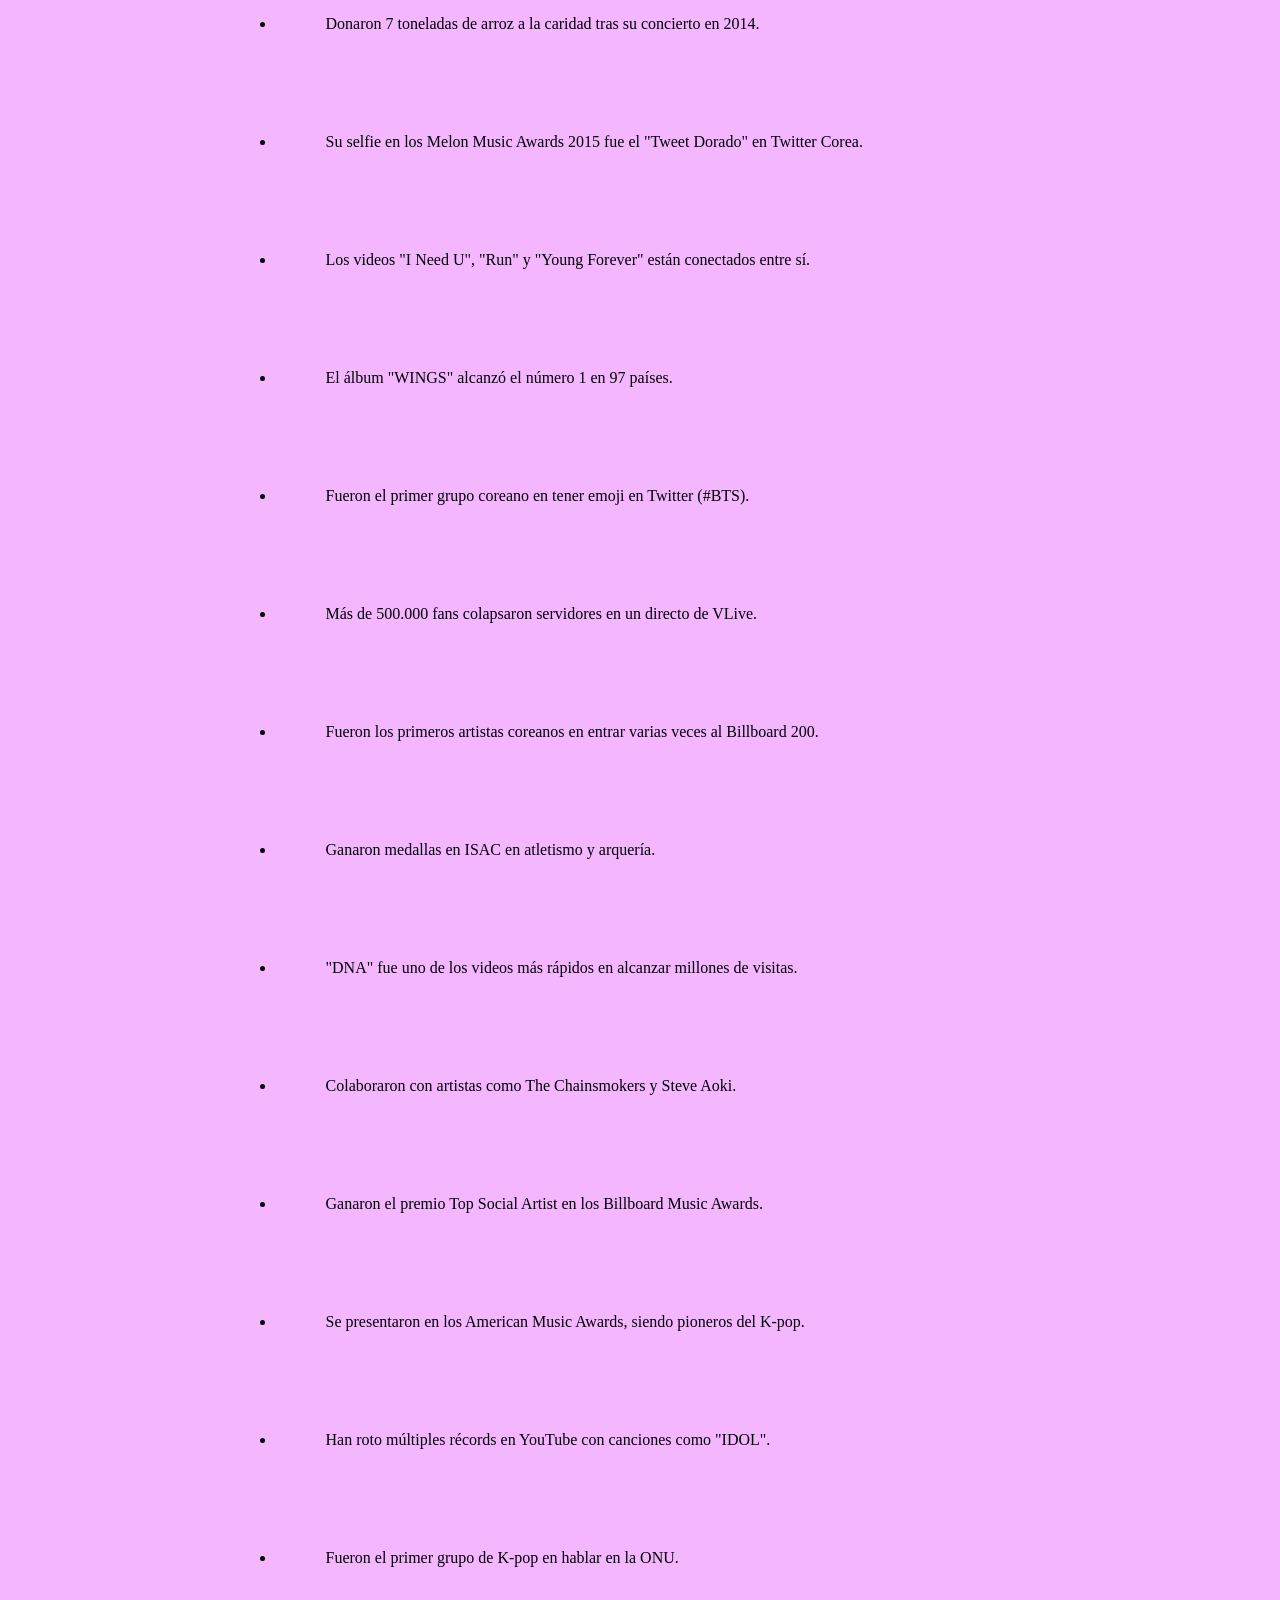
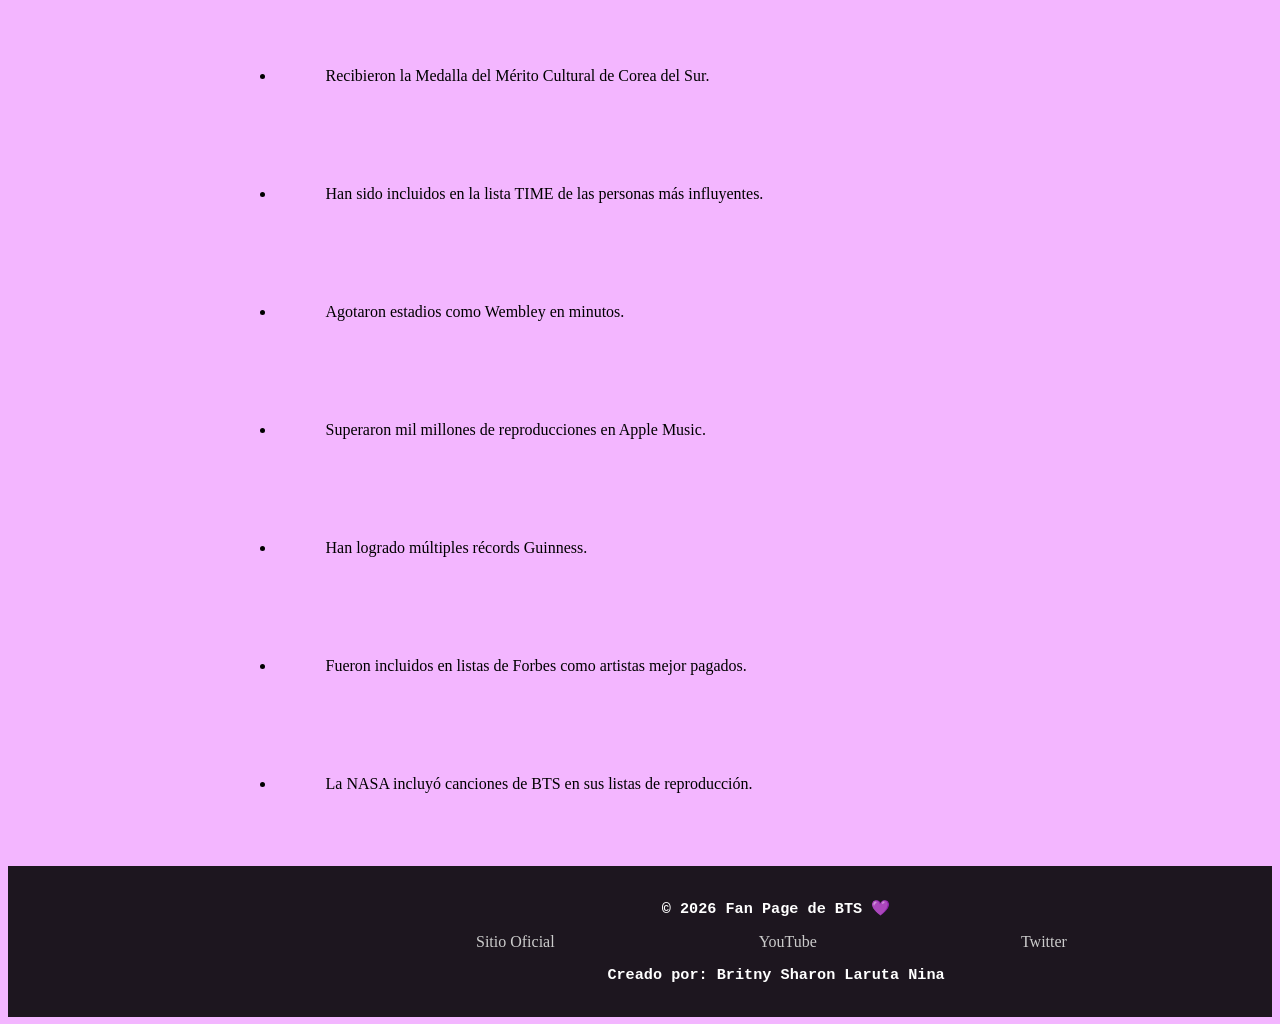
<file: pags/curiosidades.html>
<!DOCTYPE html>
<html lang="en">
<head>
    <meta charset="UTF-8">
    <meta name="viewport" content="width=device-width, initial-scale=1.0">
    <title>CURIOSIDADES</title>
    <link rel="stylesheet" href="../css/estilo1.css">
</head>
<body>
    <div class="padre"></div>
    <header>
        <table>
            <tr>
                <td><div class="logo"><img src="../img/logo.png" alt="logo"></div></td>
                <td><div class="titulo"><h1> WE     L♡VE    BTS </h1></div></td>
            </tr>
        </table>

    </header>
    <nav>
        <table>
            <tr>
                <td><div class="enlace"> <a href="../index.html">INICIO</a> </div></td>
                <td><div class="enlace"> <a href="historia.html">HISTORIA</a> </div></td>
                <td><div class="enlace"> <a href="integrantes.html">INTEGRANTES</a> </div></td> 
                <td><div class="enlace"> <a href="discografia.html">DISCOGRAFIA</a> </div></td>
                <td><div class="enlace"> <a href="galeria.html">GALERIA</a> </div></td>
                <td><div class="enlace"> <a href="#">CURIOSIDADES</a> </div></td>
                <td><div class="enlace"> <a href="formulario.html">FORMULARIO</a> </div></td>
                       
            </tr>
        </table>

    </nav>
    <section>
 

<h2>Curiosidades </h2>
<ul class="curiosidades">

  <li>Antes de que debutaran ya tenían 2.000 fans suscritos en su fan-café.</li>

  <li>En el MV de Jo Kwon "I'm da one" se puede ver a J-Hope y Jungkook bailando. También aparecen Jin, V y SUGA.</li>

  <li>Jimin participó en el vídeo "Party (XXO)" del ex grupo de Big Hit, GLAM.</li>

  <li>Su canción debut "No More Dream" fue escrita en 2012 por RM, SUGA y Supreme Boi.</li>

  <li>El single debut "2 COOL 4 SKOOL" contiene canciones ocultas como "Skit: On the Start Line" y "길 (Road/Path)".</li>

  <li>Al debutar, probaron varias introducciones pero eligieron: "BANG! TAN! Hola, somos BTS!".</li>

  <li>La canción "I Like It" fue escrita en solo 40 minutos por RM, SUGA y J-Hope.</li>

  <li>Viajaron a Los Ángeles para su reality "American Hustle Life" donde aprendieron Hip Hop.</li>

  <li>Fueron incluidos en el ranking de FuseTV como uno de los mejores álbumes de 2015.</li>

  <li>Su sencillo japonés "RUN" llegó al número 1 en Oricon.</li>

  <li>Donaron 7 toneladas de arroz a la caridad tras su concierto en 2014.</li>

  <li>Su selfie en los Melon Music Awards 2015 fue el "Tweet Dorado" en Twitter Corea.</li>

  <li>Los videos "I Need U", "Run" y "Young Forever" están conectados entre sí.</li>

  <li>El álbum "WINGS" alcanzó el número 1 en 97 países.</li>

  <li>Fueron el primer grupo coreano en tener emoji en Twitter (#BTS).</li>

  <li>Más de 500.000 fans colapsaron servidores en un directo de VLive.</li>

  <li>Fueron los primeros artistas coreanos en entrar varias veces al Billboard 200.</li>

  <li>Ganaron medallas en ISAC en atletismo y arquería.</li>

  <li>"DNA" fue uno de los videos más rápidos en alcanzar millones de visitas.</li>

  <li>Colaboraron con artistas como The Chainsmokers y Steve Aoki.</li>

  <li>Ganaron el premio Top Social Artist en los Billboard Music Awards.</li>

  <li>Se presentaron en los American Music Awards, siendo pioneros del K-pop.</li>

  <li>Han roto múltiples récords en YouTube con canciones como "IDOL".</li>

  <li>Fueron el primer grupo de K-pop en hablar en la ONU.</li>

  <li>Recibieron la Medalla del Mérito Cultural de Corea del Sur.</li>

  <li>Han sido incluidos en la lista TIME de las personas más influyentes.</li>

  <li>Agotaron estadios como Wembley en minutos.</li>

  <li>Superaron mil millones de reproducciones en Apple Music.</li>

  <li>Han logrado múltiples récords Guinness.</li>

  <li>Fueron incluidos en listas de Forbes como artistas mejor pagados.</li>

  <li>La NASA incluyó canciones de BTS en sus listas de reproducción.</li>

</ul>
</body>
</html>
</section>
<footer>
  <div class="pie_de_pagina">
    <h3>© 2026 Fan Page de BTS 💜</h3>

    <div class="redes">
      <a href="https://ibighit.com" target="_blank">Sitio Oficial</a>
      <a href="https://youtube.com" target="_blank">YouTube</a>
      <a href="https://twitter.com" target="_blank">Twitter</a>
    </div>

    <h3>Creado por:  Britny Sharon Laruta Nina</h3>
  </div>
</footer>
</body>
</html>
</file>
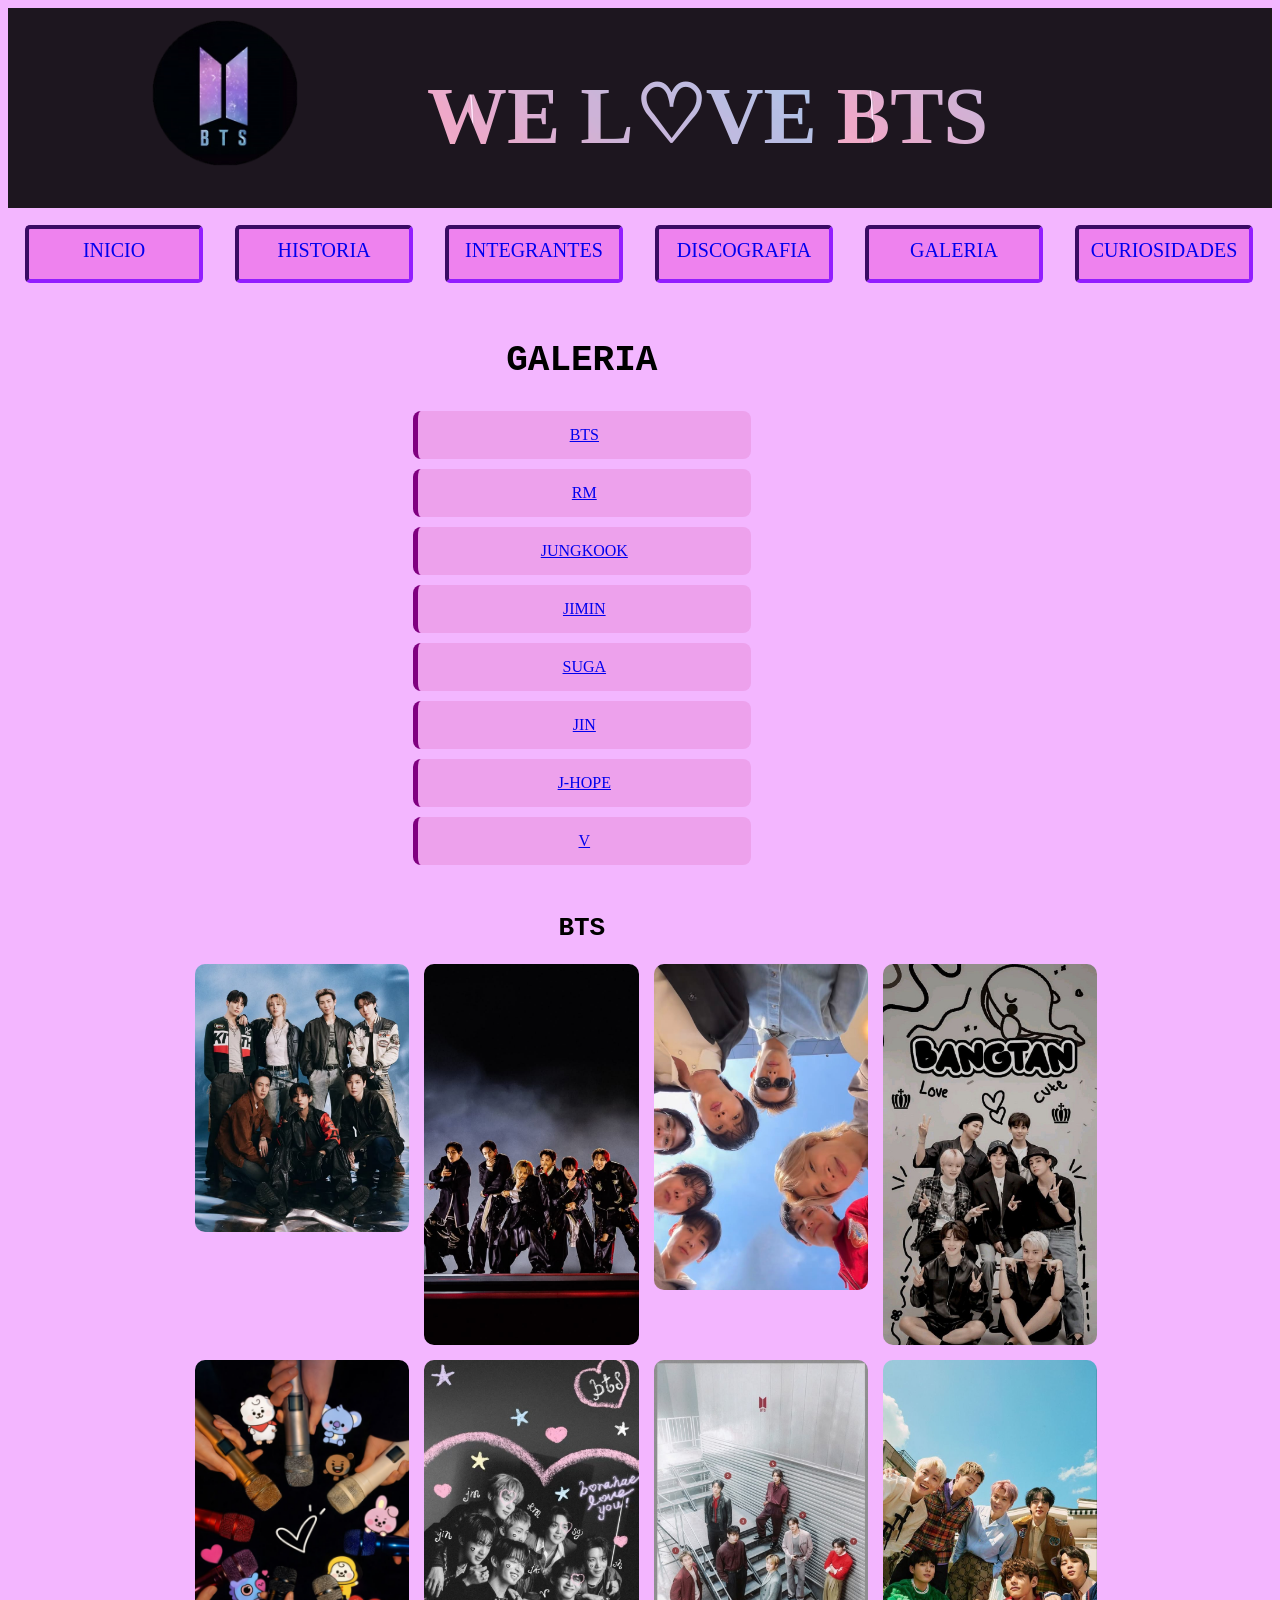
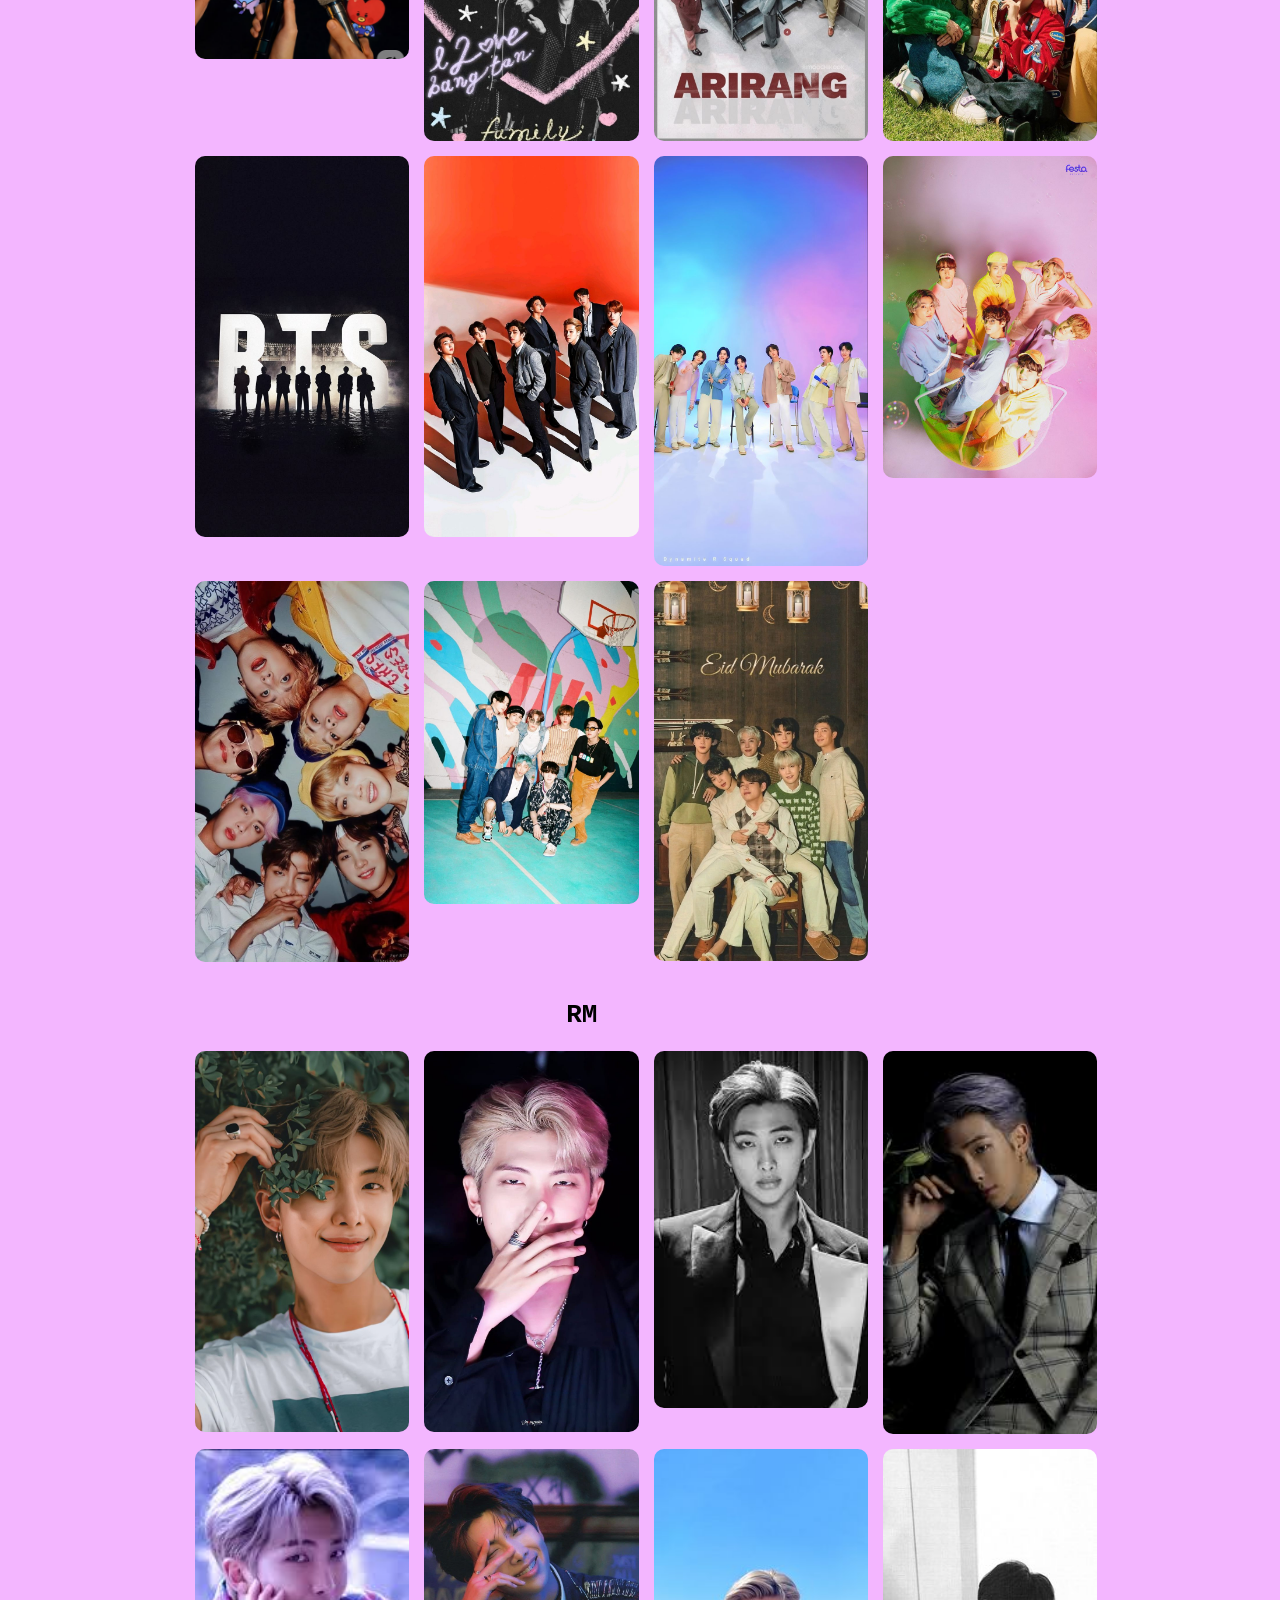
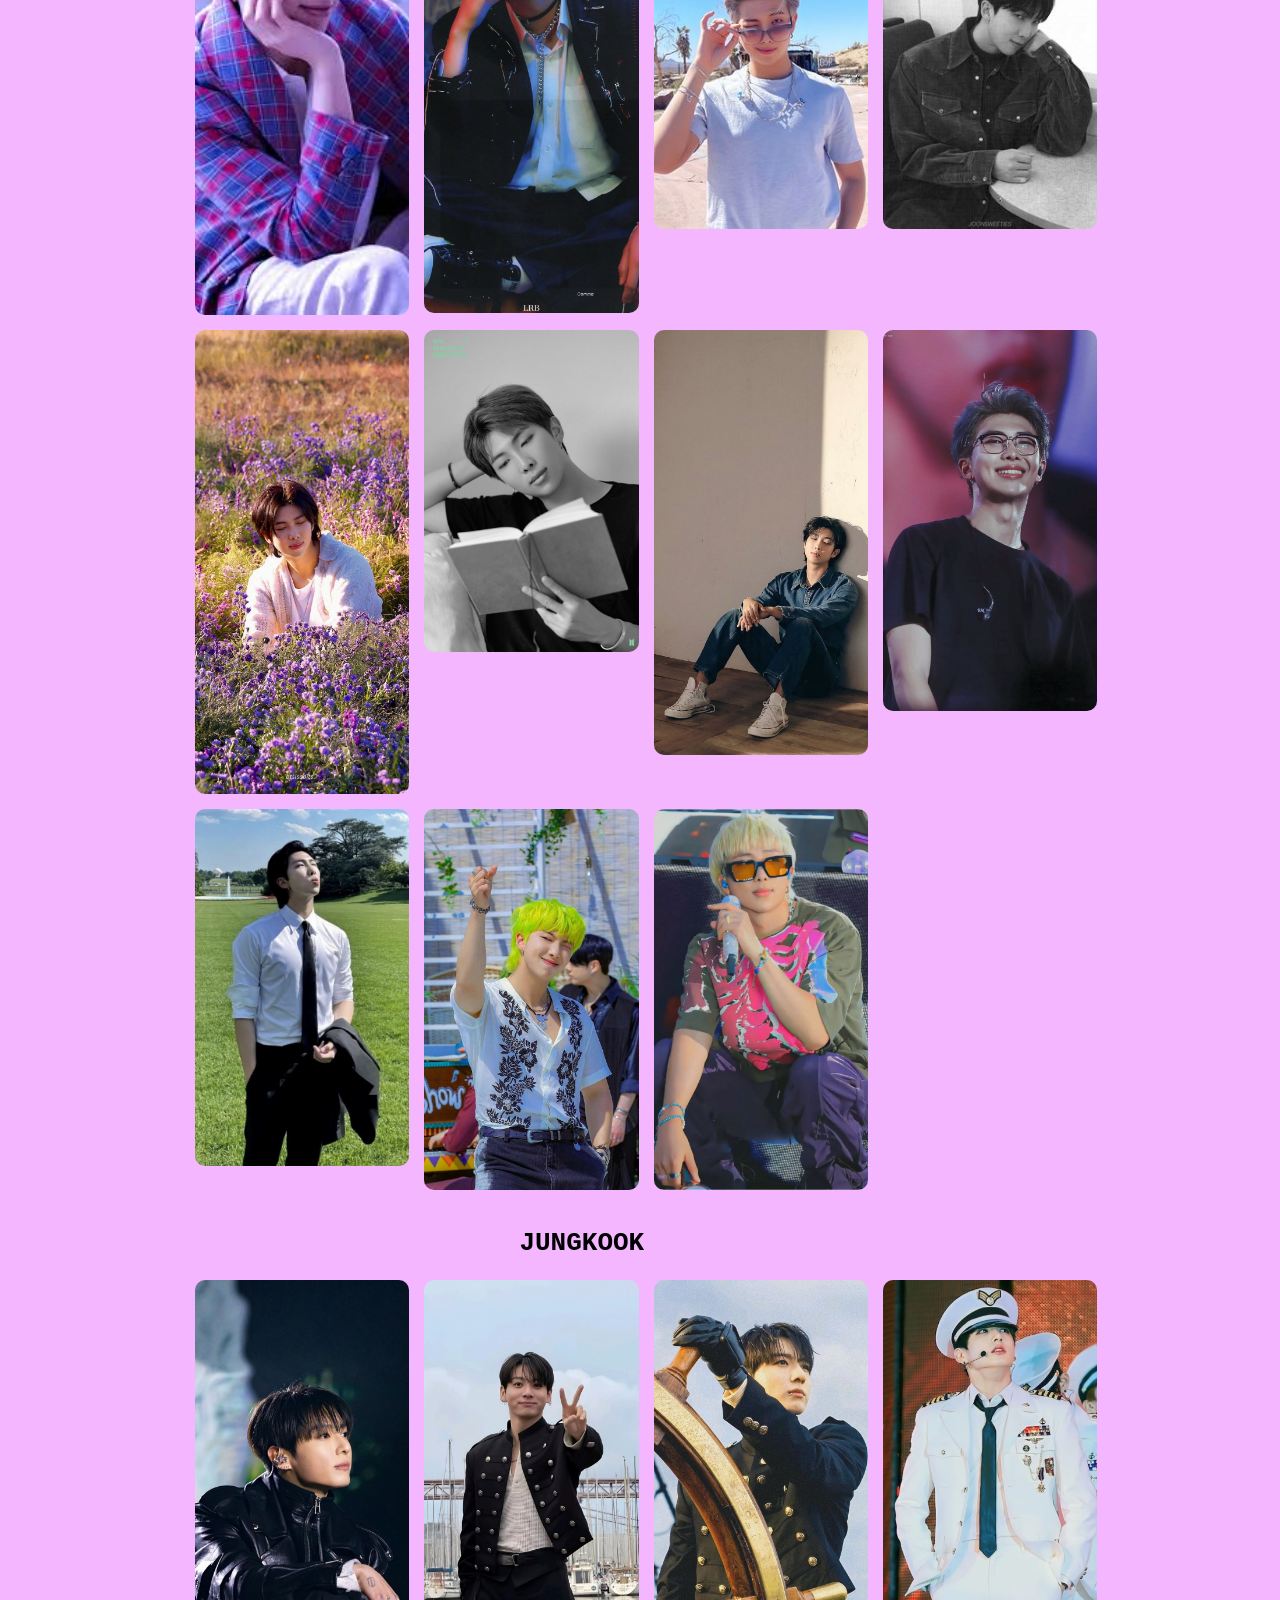
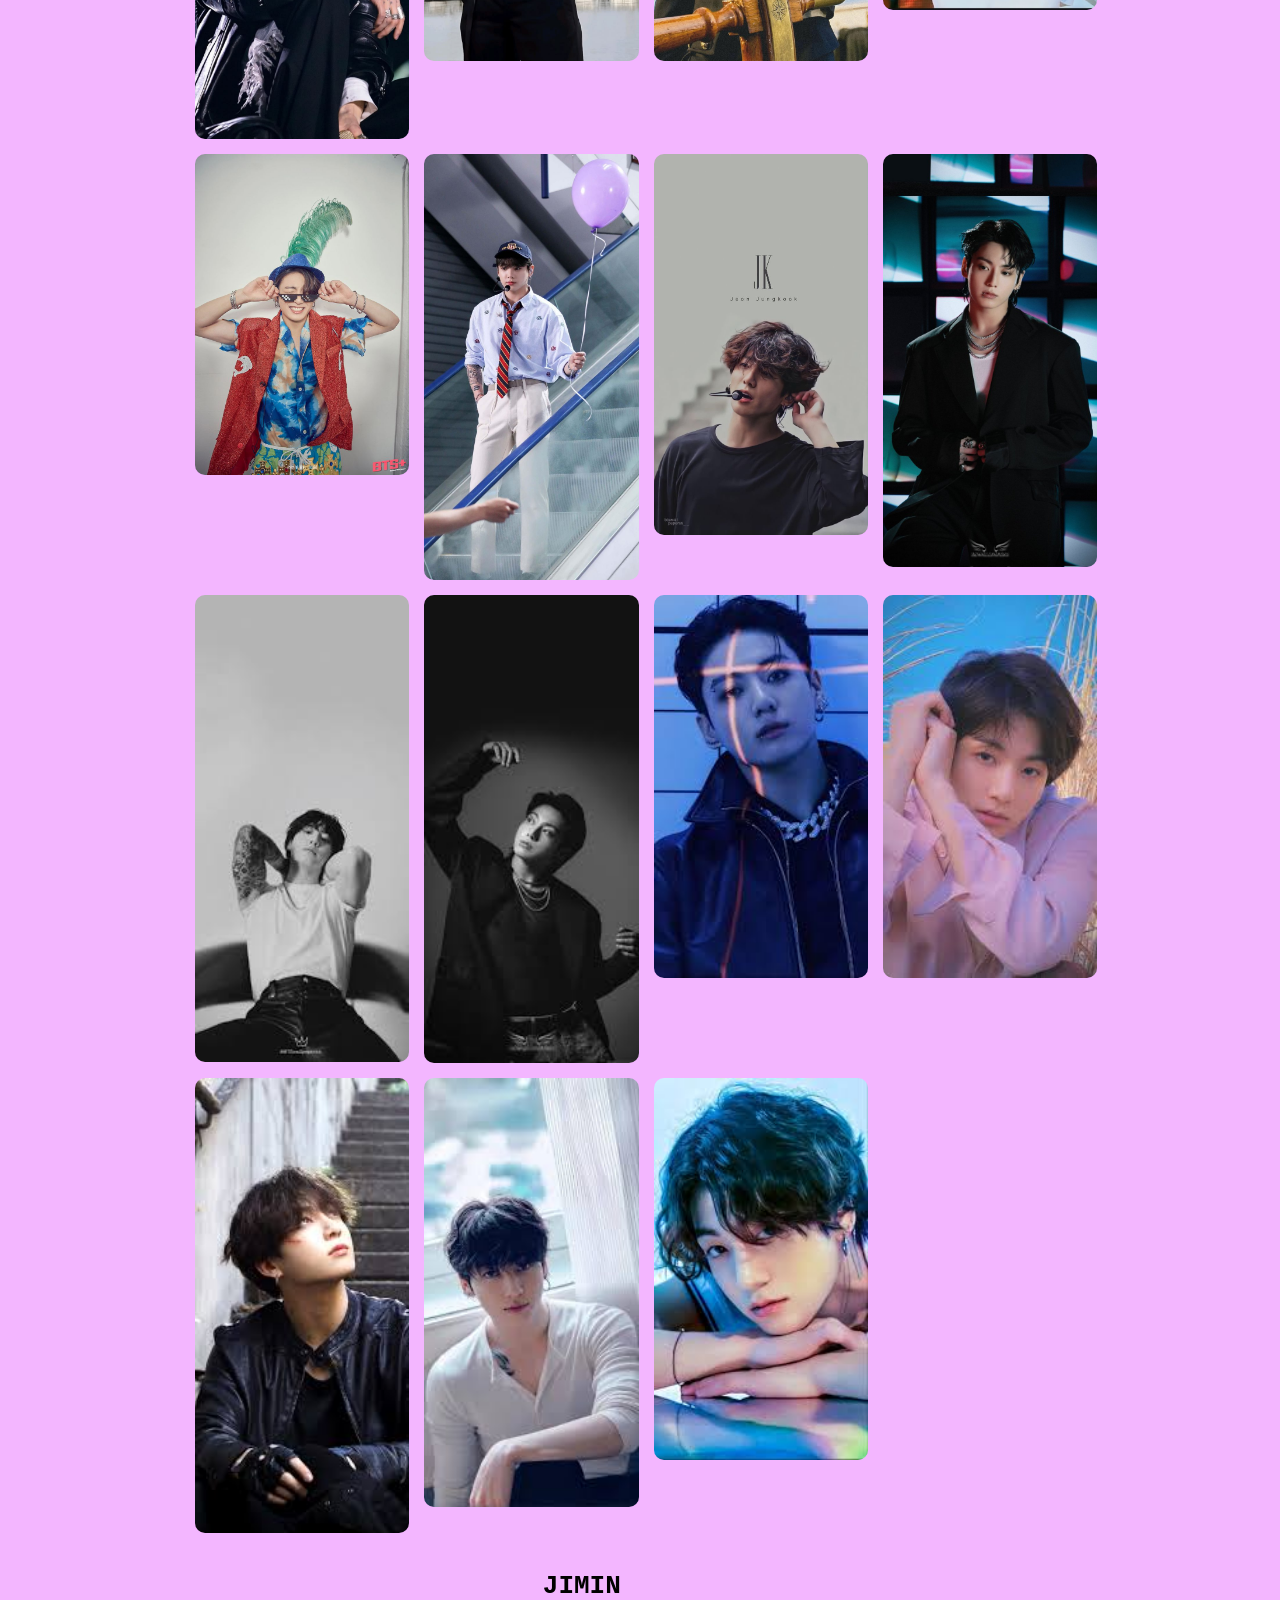
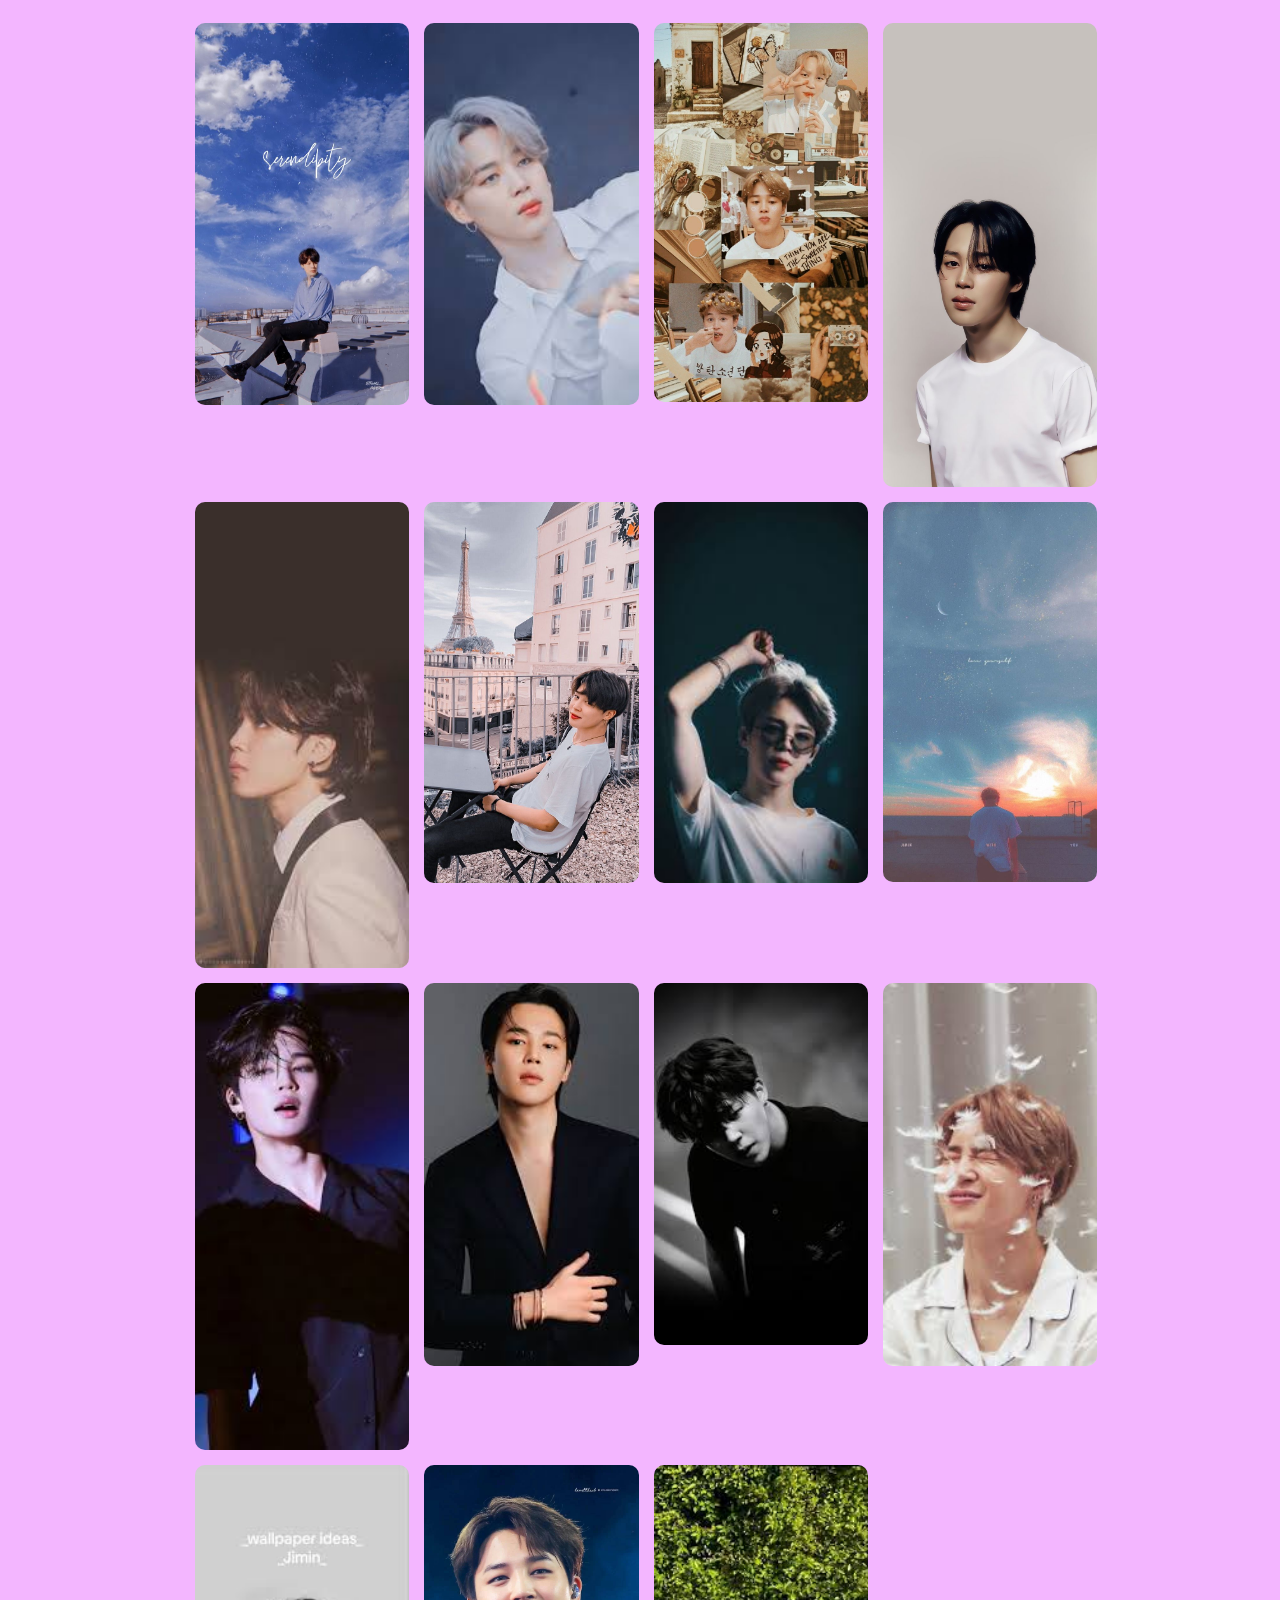
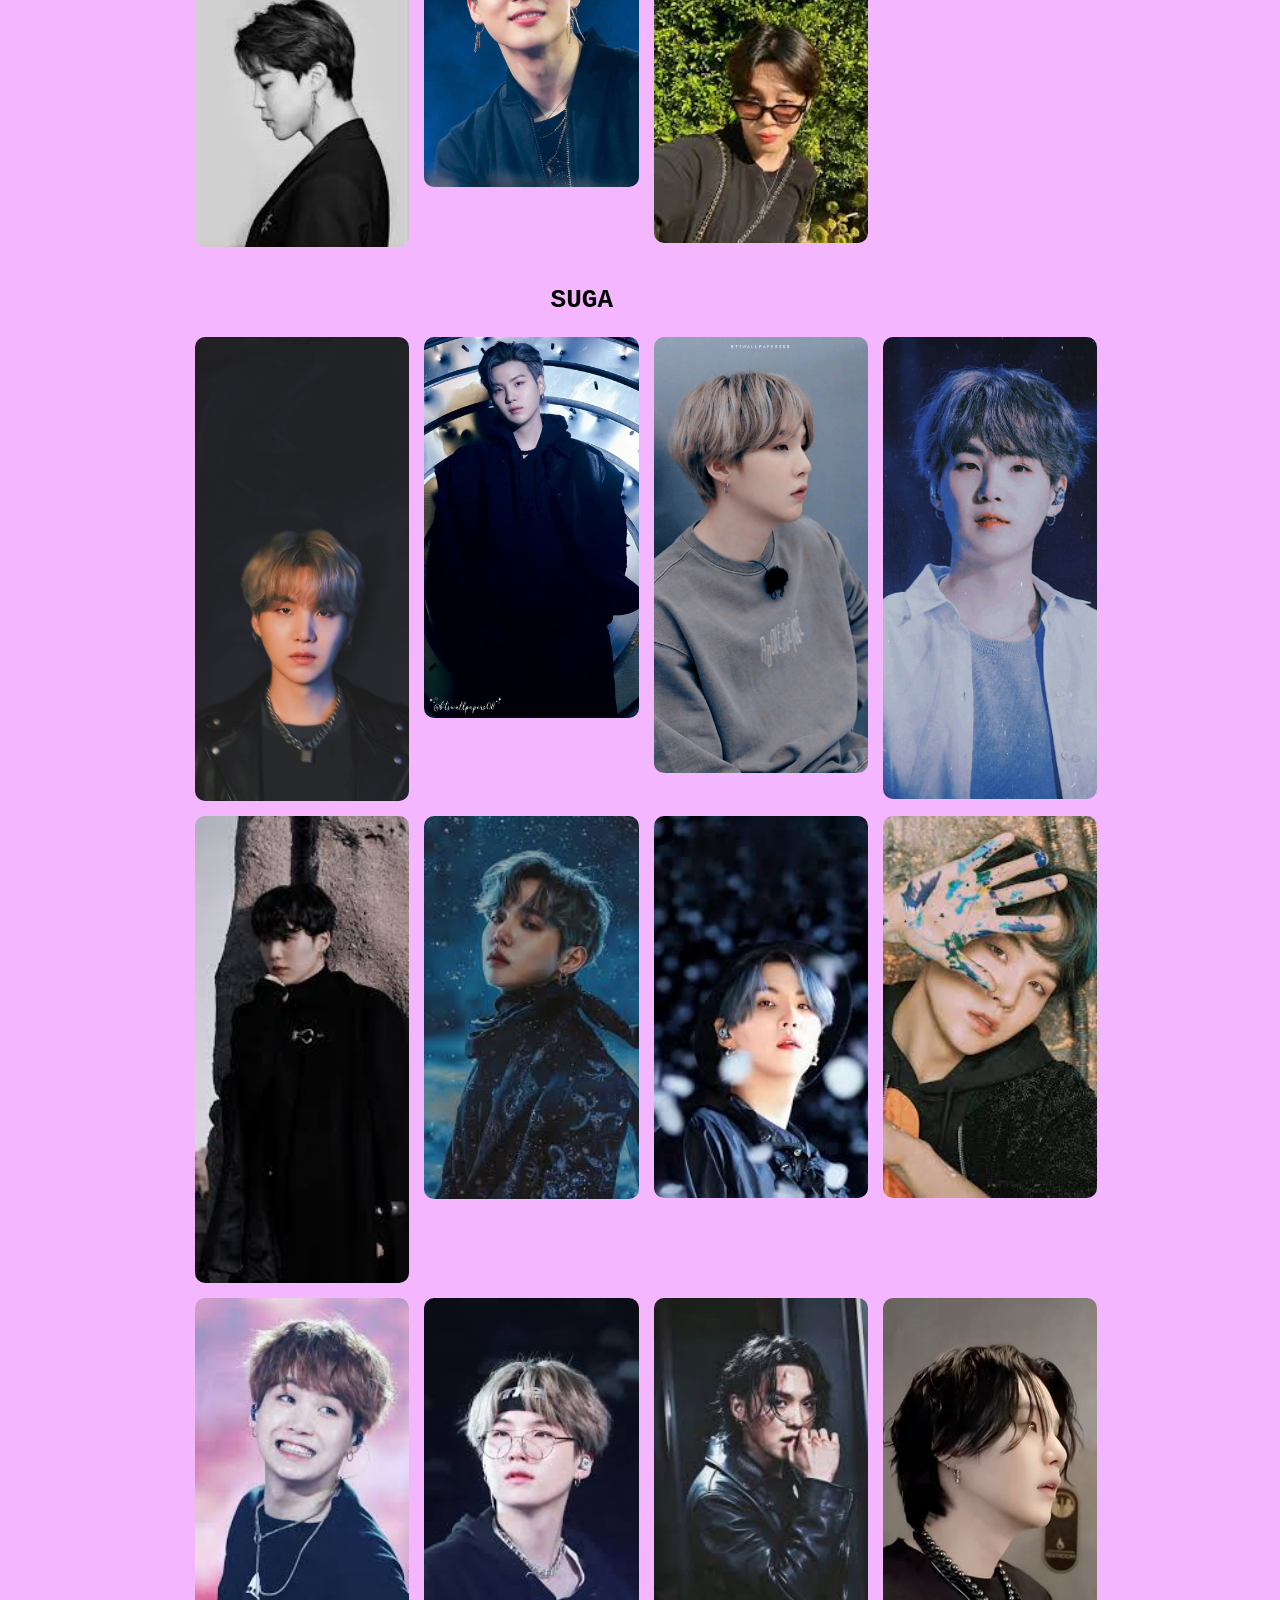
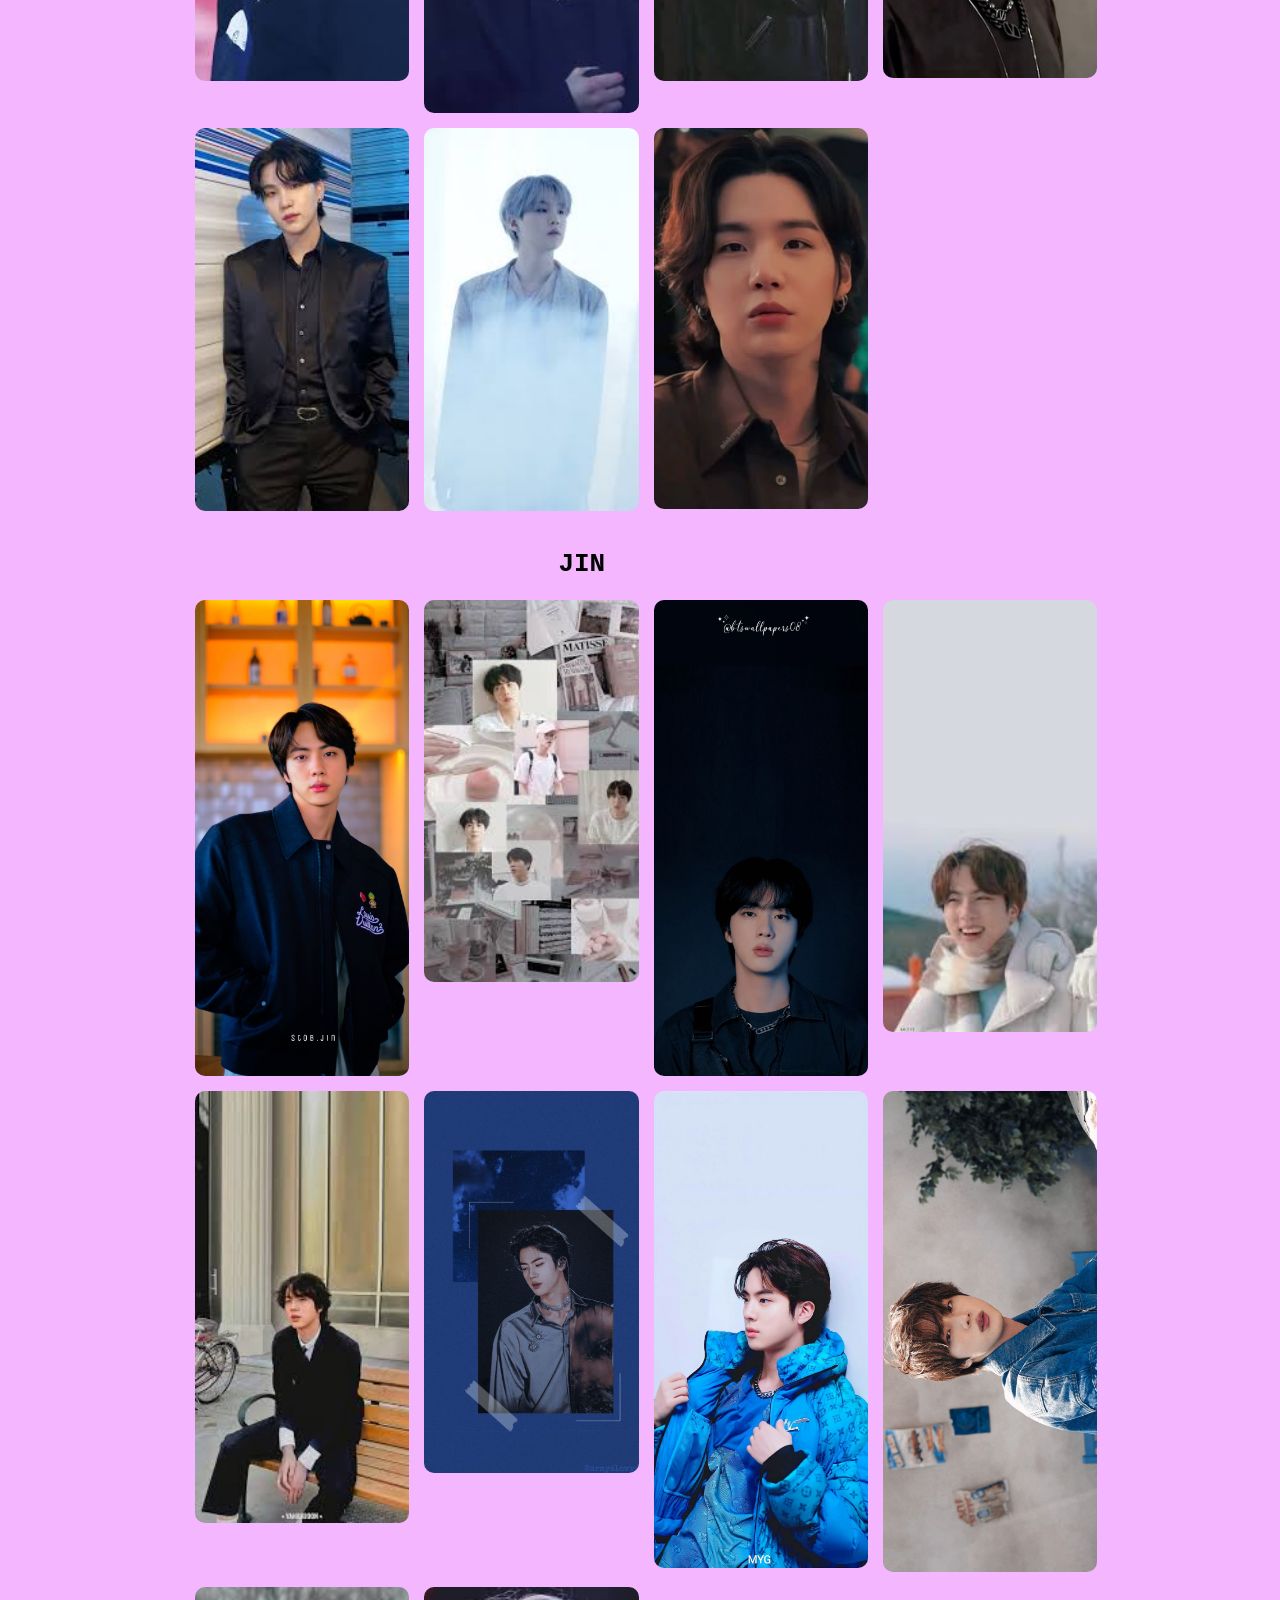
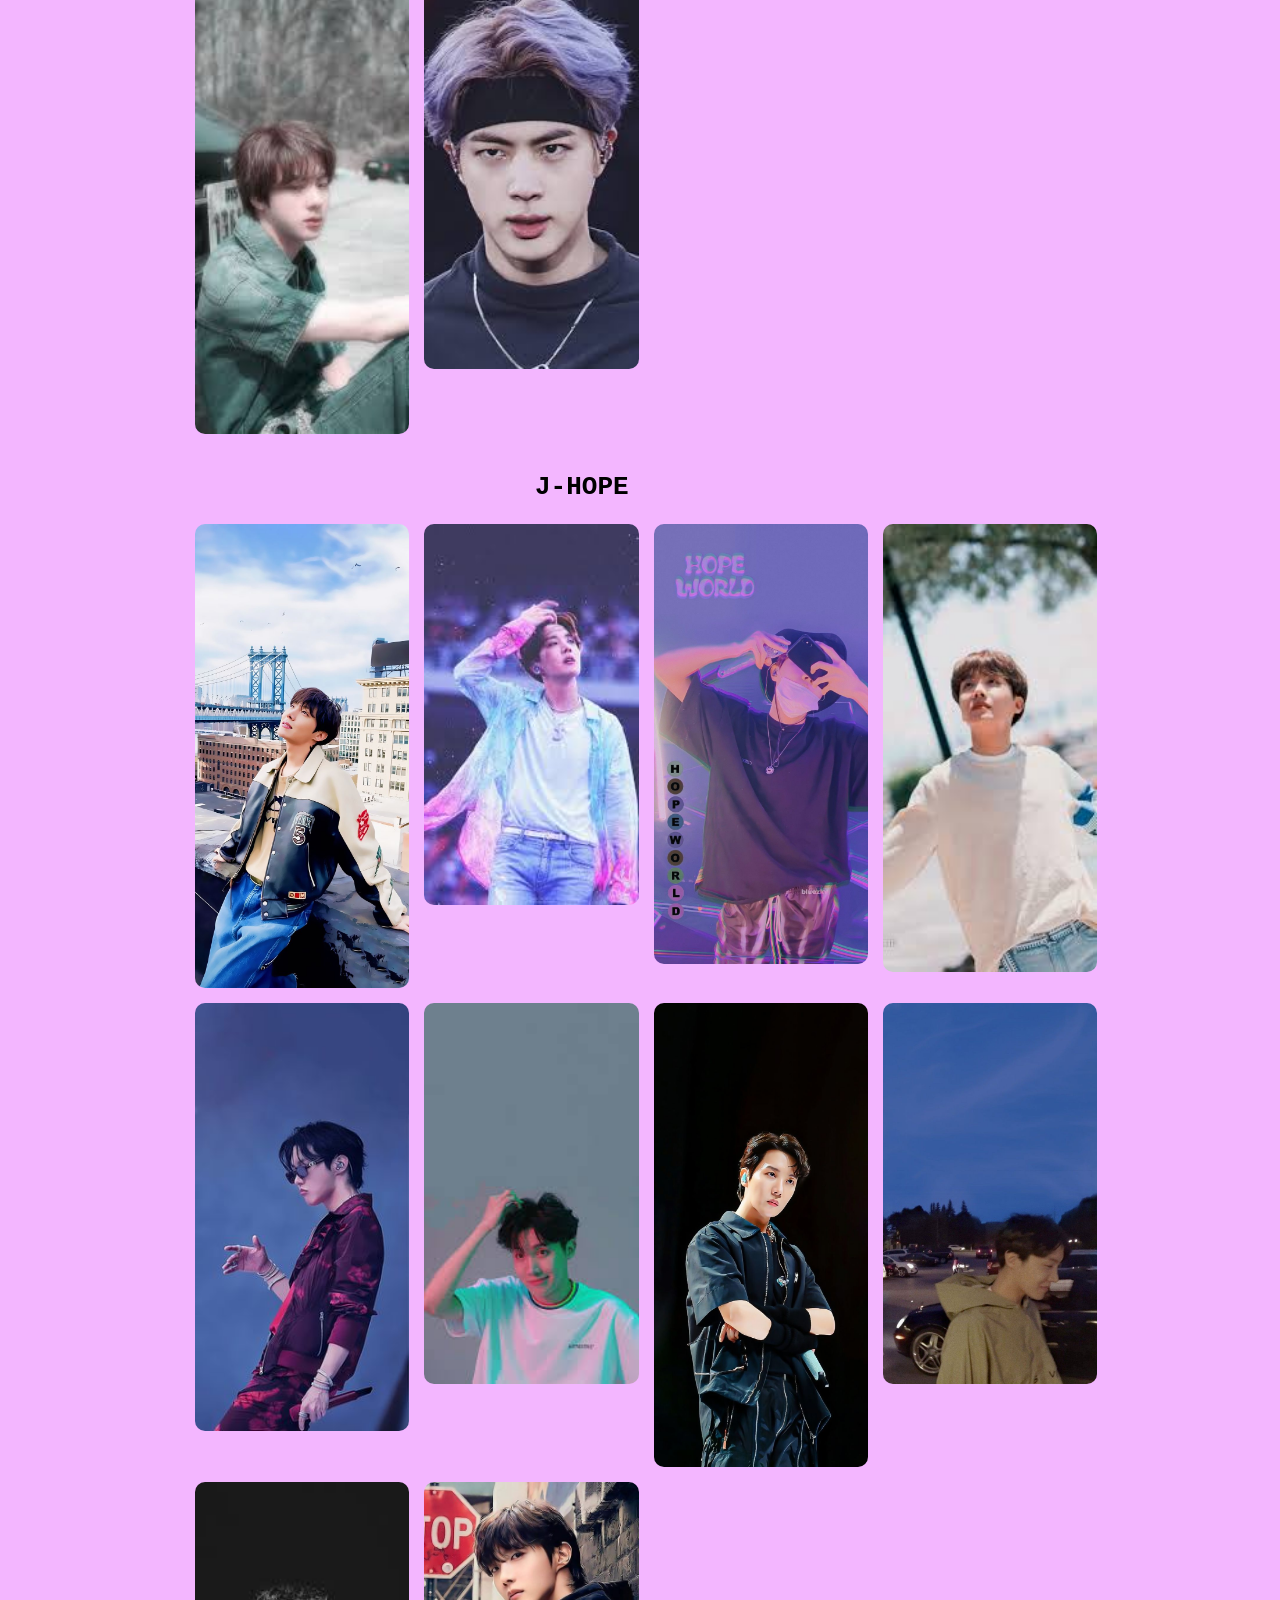
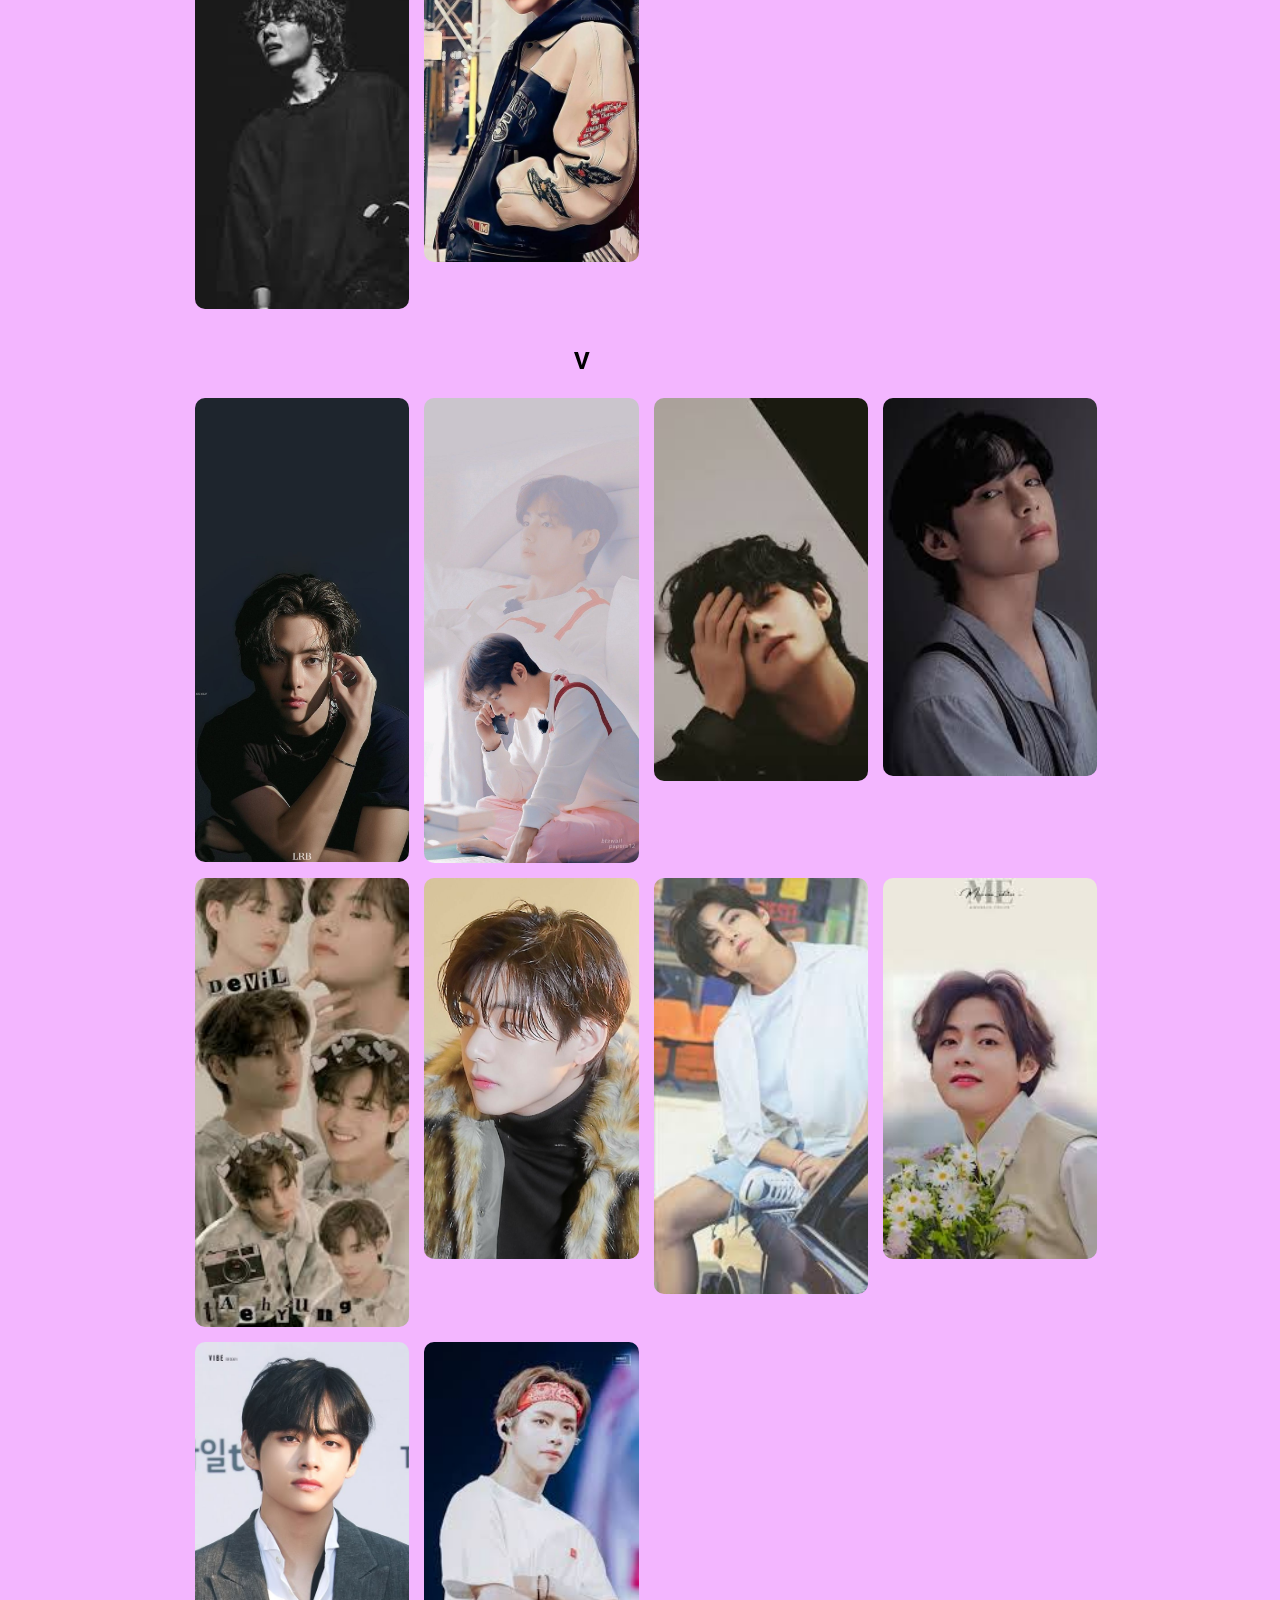
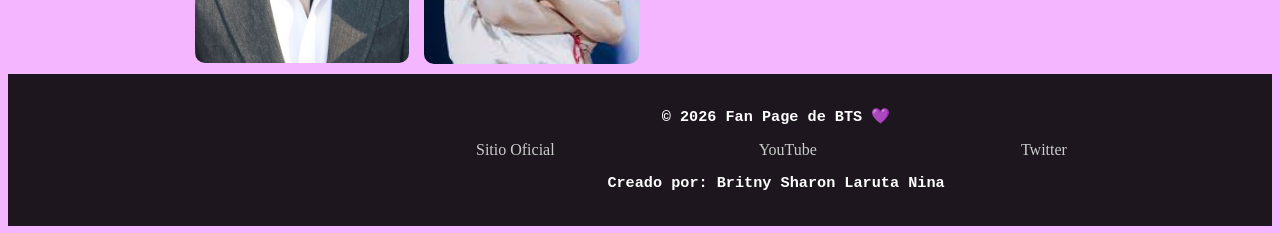
<file: pags/galeria.html>
<!DOCTYPE html>
<html lang="en">
<head>
    <meta charset="UTF-8">
    <meta name="viewport" content="width=device-width, initial-scale=1.0">
    <title>GALERIA</title>
    <link rel="stylesheet" href="../css/estilo1.css">
</head>
<body>
    <div class="padre"></div>
    <header>
        <table>
            <tr>
                <td><div class="logo"><img src="../img/logo.png" alt="logo"></div></td>
                <td><div class="titulo"><h1> WE     L♡VE    BTS </h1></div></td>
            </tr>
        </table>

    </header>
    <nav>
        <table>
            <tr>
                <td><div class="enlace"> <a href="../index.html">INICIO</a> </div></td>
                <td><div class="enlace"> <a href="historia.html">HISTORIA</a> </div></td>
                <td><div class="enlace"> <a href="integrantes.html">INTEGRANTES</a> </div></td> 
                <td><div class="enlace"> <a href="discografia.html">DISCOGRAFIA</a> </div></td>
                <td><div class="enlace"> <a href="#">GALERIA</a> </div></td>
                <td><div class="enlace"> <a href="curiosidades.html">CURIOSIDADES</a> </div></td>
                <td><div class="enlace"> <a href="formulario.html">FORMULARIO</a> </div></td>
                       
            </tr>
        </table>

    </nav>
    <section>
        <div class="subtitulo"><h1>GALERIA</h1></div>

<ul class="lista_galeria">
  <li><a href="#BTS">BTS</a></li>
  <li><a href="#RM">RM</a></li>
  <li><a href="#JUNGKOOK">JUNGKOOK</a></li>
  <li><a href="#JIMIN">JIMIN</a></li>
  <li><a href="#SUGA">SUGA</a></li>
  <li><a href="#JIN">JIN</a></li>
  <li><a href="#J-HOPE">J-HOPE</a></li>
  <li><a href="#V">V</a></li>
</ul>
<br>
<DIV id="BTS"><H2>BTS</H2></DIV>
<div class="galeria">
  <img src="../img/bts1.jpg" alt="BTS 1">
  <img src="../img/bts2.jpg" alt="BTS 2">
  <img src="../img/bts3.jpg" alt="BTS 3">
  <img src="../img/bts4.jpg" alt="BTS 4">
  <img src="../img/bts5.jpg" alt="BTS 5">
  <img src="../img/bts6.jpg" alt="BTS 6">
  <img src="../img/bts7.jpg" alt="BTS 7">
  <img src="../img/bts8.jpg" alt="BTS 8">
  <img src="../img/bts9.jpg" alt="BTS 9">
  <img src="../img/bts10.jpg" alt="BTS 10">
  <img src="../img/bts11.jpg" alt="BTS 11">
  <img src="../img/bts12.jpg" alt="BTS 12">
  <img src="../img/bts13.jpg" alt="BTS 13">
  <img src="../img/bts14.jpg" alt="BTS 14">
  <img src="../img/bts15.jpg" alt="BTS 15">
</div>
<br>
<div id="RM"><H2>RM</H2></div>
<div class="galeria">
    <img src="../img/rm1.jpg" alt="RM 1">
    <img src="../img/rm2.jpg" alt="RM 2">
    <img src="../img/rm3.jpg" alt="RM 3">
    <img src="../img/rm4.jpg" alt="RM 4">
    <img src="../img/rm5.jpg" alt="RM 5">
    <img src="../img/rm6.jpg" alt="RM 6">
    <img src="../img/rm7.jpg" alt="RM 7">
    <img src="../img/rm8.jpg" alt="RM 8">
    <img src="../img/rm9.jpg" alt="RM 9">
    <img src="../img/rm10.jpg" alt="RM 10">
    <img src="../img/rm11.jpg" alt="RM 11">
    <img src="../img/rm12.jpg" alt="RM 12">
    <img src="../img/rm13.jpg" alt="RM 13">
    <img src="../img/rm14.jpg" alt="RM 14">
    <img src="../img/rm15.jpg" alt="RM 15">
</div>
<br>
<div id="JUNGKOOK"><H2>JUNGKOOK</H2></div>
<div class="galeria">
    <img src="../img/jungkook1.jpg" alt="jungkook 1">
    <img src="../img/jungkook2.jpg" alt="jungkook 2">
    <img src="../img/jungkook3.jpg" alt="jungkook 3">
    <img src="../img/jungkook4.jpg" alt="jungkook 4">
    <img src="../img/jungkook5.jpg" alt="jungkook 5">
    <img src="../img/jungkook6.jpg" alt="jungkook 6">
    <img src="../img/jungkook7.jpg" alt="jungkook 7">
    <img src="../img/jungkook8.jpg" alt="jungkook 8">
    <img src="../img/jungkook9.jpg" alt="jungkook 9">
    <img src="../img/jungkook10.jpg" alt="jungkook 10">
    <img src="../img/jungkook11.jpg" alt="jungkook 11">
    <img src="../img/jungkook12.jpg" alt="jungkook 12">
    <img src="../img/jungkook13.jpg" alt="jungkook 13">
    <img src="../img/jungkook14.jpg" alt="jungkook 14">
    <img src="../img/jungkook15.jpg" alt="jungkook 15">
</div>
<br>
<div id="JIMIN"><H2>JIMIN</H2></div>
<div class="galeria">
    <img src="../img/jimin1.jpg" alt="jimin 1">
    <img src="../img/jimin2.jpg" alt="jimin 2">
    <img src="../img/jimin3.jpg" alt="jimin 3">
    <img src="../img/jimin4.jpg" alt="jimin 4">
    <img src="../img/jimin5.jpg" alt="jimin 5">
    <img src="../img/jimin6.jpg" alt="jimin 6">
    <img src="../img/jimin7.jpg" alt="jimin 7">
    <img src="../img/jimin8.jpg" alt="jimin 8">
    <img src="../img/jimin9.jpg" alt="jimin 9">
    <img src="../img/jimin10.jpg" alt="jimin 10 ">
    <img src="../img/jimin11.jpg" alt="jimin 11">
    <img src="../img/jimin12.jpg" alt="jimin 12">
    <img src="../img/jimin13.jpg" alt="jimin 13">
    <img src="../img/jimin14.jpg" alt="jimin 14">
    <img src="../img/jimin15.jpg" alt="jimin 15">
</div>
<br>
<div id="SUGA"><H2>SUGA</H2></div>
<div class="galeria">
    <img src="../img/suga1.jpg" alt="suga">
    <img src="../img/suga2.jpg" alt="suga">
    <img src="../img/suga3.jpg" alt="suga">
    <img src="../img/suga4.jpg" alt="suga">
    <img src="../img/suga5.jpg" alt="suga">
    <img src="../img/suga6.jpg" alt="suga">
    <img src="../img/suga7.jpg" alt="suga">
    <img src="../img/suga8.jpg" alt="suga">
    <img src="../img/suga9.jpg" alt="suga">
    <img src="../img/suga10.jpg" alt="suga">
    <img src="../img/suga11.jpg" alt="suga">
    <img src="../img/suga12.jpg" alt="suga">
    <img src="../img/suga13.jpg" alt="suga">
    <img src="../img/suga14.jpg" alt="suga">
    <img src="../img/suga15.jpg" alt="suga">
</div>
<br>
<div id="JIN"><H2>JIN</H2></div>
<div class="galeria">
    <img src="../img/jin1.jpg" alt="jin">
    <img src="../img/jin2.jpg" alt="jin">
    <img src="../img/jin3.jpg" alt="jin">
    <img src="../img/jin4.jpg" alt="jin">
    <img src="../img/jin5.jpg" alt="jin">
    <img src="../img/jin6.jpg" alt="jin">
    <img src="../img/jin7.jpg" alt="jin">
    <img src="../img/jin8.jpg" alt="jin">
    <img src="../img/jin9.jpg" alt="jin">
    <img src="../img/jin10.jpg" alt="jin">
  
</div>
<br>
<div id="J-HOPE"><H2>J-HOPE</H2></div>
<div class="galeria">
    <img src="../img/jhope1.jpg" alt="jhope">
    <img src="../img/jhope2.jpg" alt="jhope">
    <img src="../img/jhope3.jpg" alt="jhope">
    <img src="../img/jhope4.jpg" alt="jhope">
    <img src="../img/jhope5.jpg" alt="jhope">
    <img src="../img/jhope6.jpg" alt="jhope">
    <img src="../img/jhope7.jpg" alt="jhope">
    <img src="../img/jhope8.jpg" alt="jhope">
    <img src="../img/jhope9.jpg" alt="jhope">
    <img src="../img/jhope10.jpg" alt="jhope">
    
</div>
<br>
<div id="V"><H2>V</H2></div>
<div class="galeria">
    <img src="../img/v1.jpg" alt="v">
    <img src="../img/v2.jpg" alt="v">
    <img src="../img/v3.jpg" alt="v">
    <img src="../img/v4.jpg" alt="v">
    <img src="../img/v5.jpg" alt="v">
    <img src="../img/v6.jpg" alt="v">
    <img src="../img/v7.jpg" alt="v">
    <img src="../img/v8.jpg" alt="v">
    <img src="../img/v9.jpg" alt="v">
    <img src="../img/v10.jpg" alt="v">
    
</div>

</section>
<footer>
  <div class="pie_de_pagina">
    <h3>© 2026 Fan Page de BTS 💜</h3>

    <div class="redes">
      <a href="https://ibighit.com" target="_blank">Sitio Oficial</a>
      <a href="https://youtube.com" target="_blank">YouTube</a>
      <a href="https://twitter.com" target="_blank">Twitter</a>
    </div>

    <h3>Creado por:  Britny Sharon Laruta Nina</h3>
  </div>
</footer>
</body>
</html>
</file>
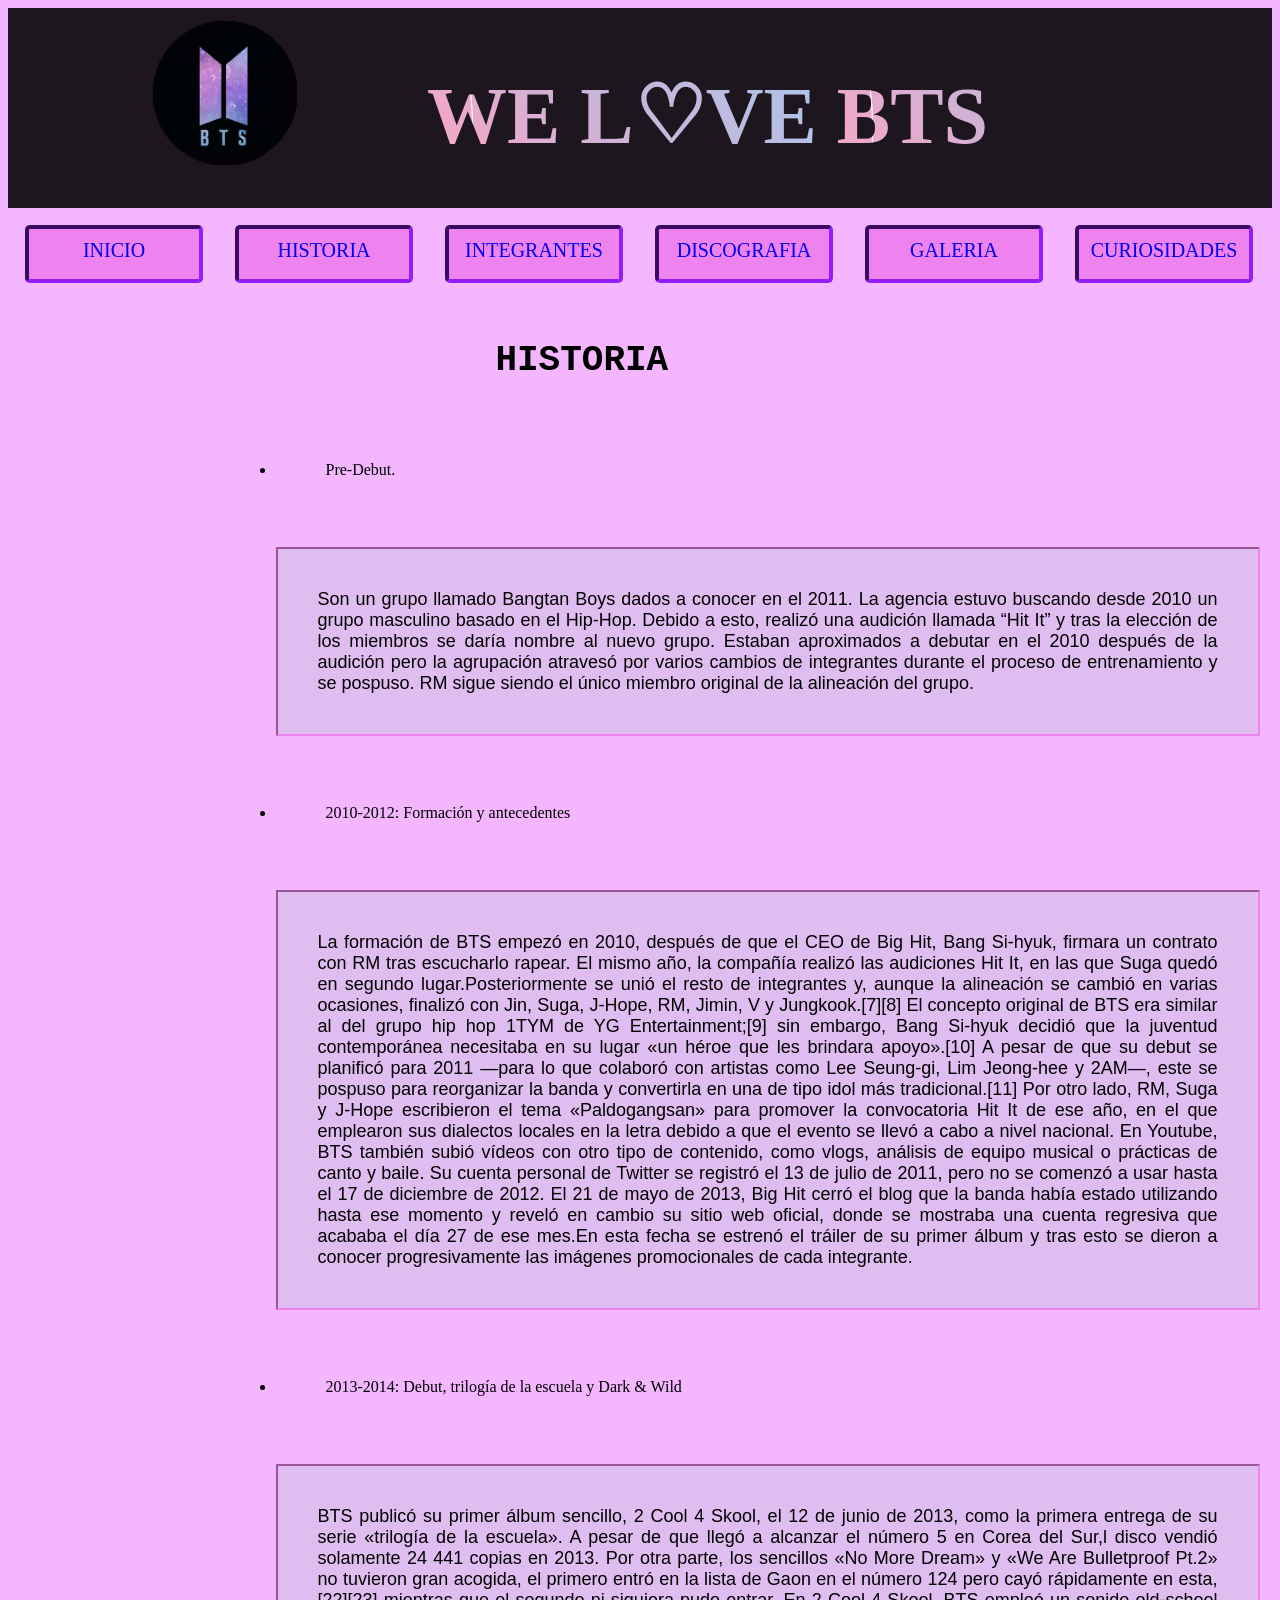
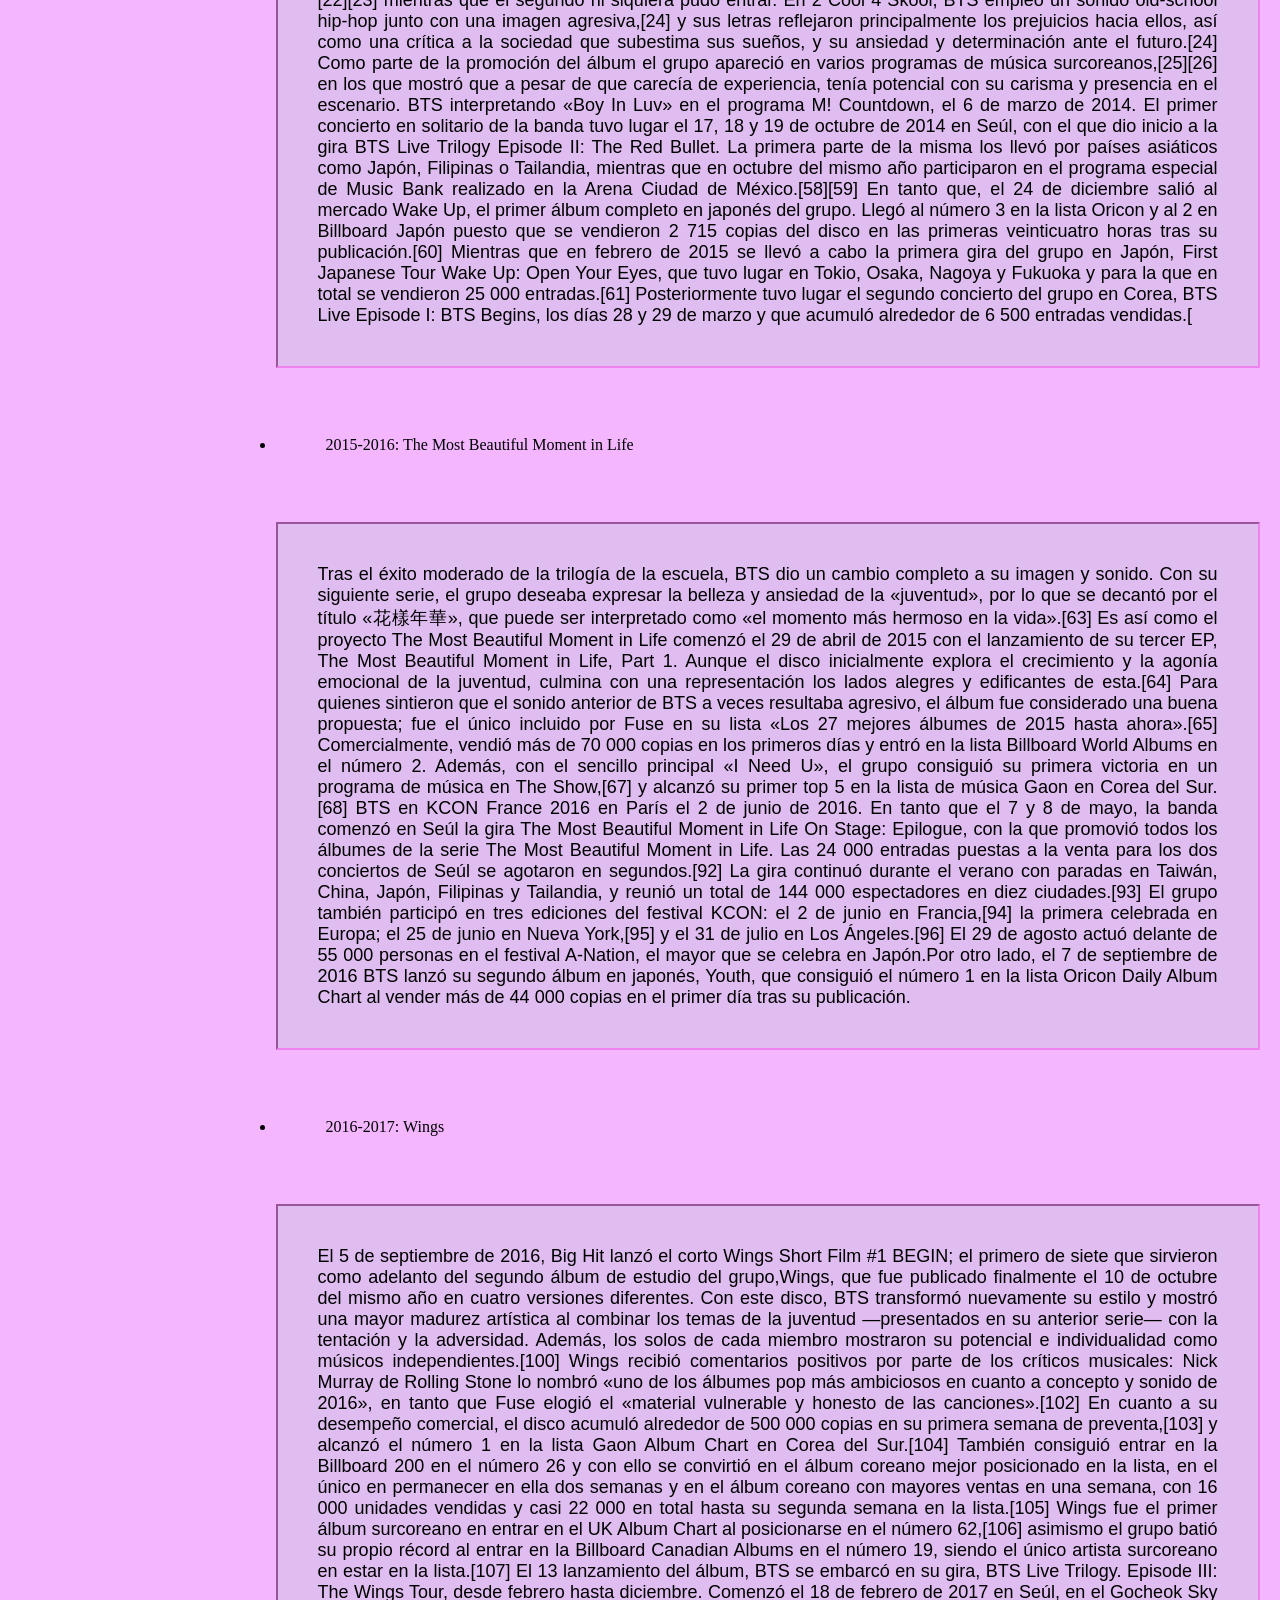
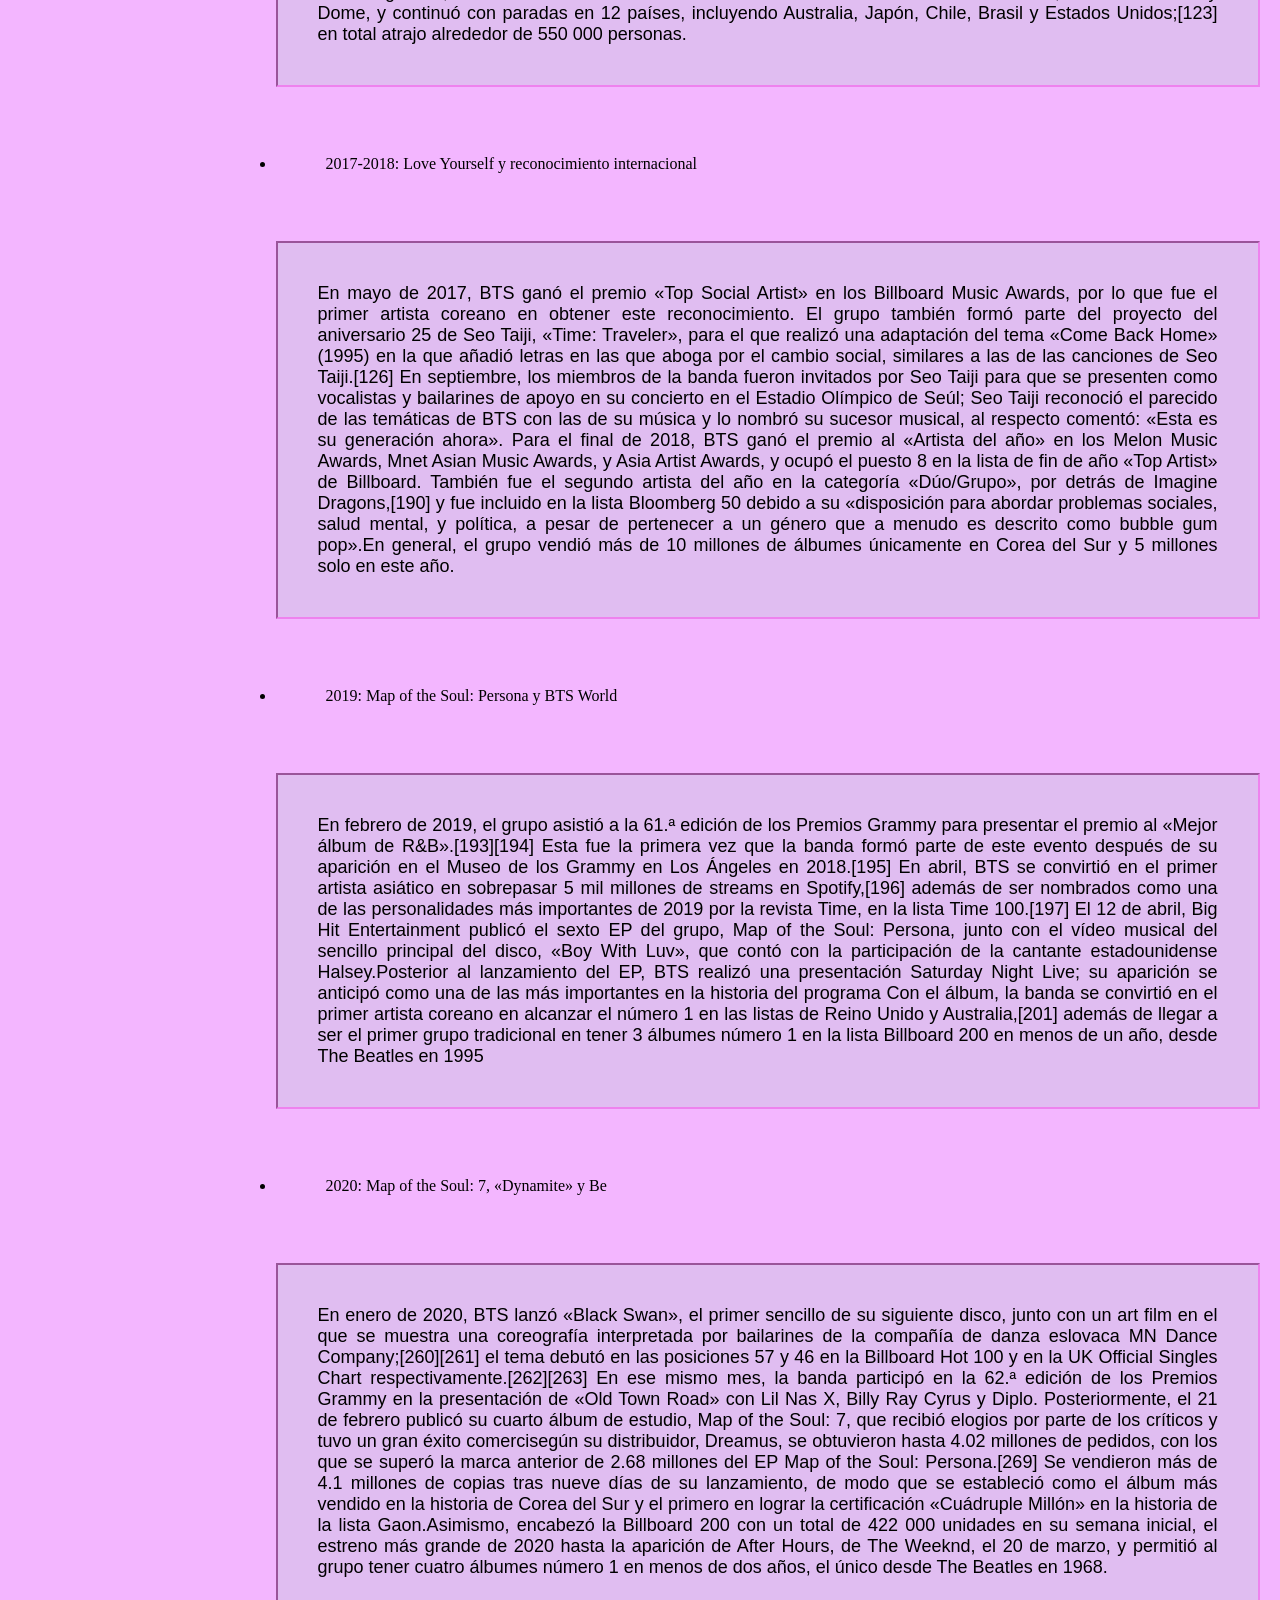
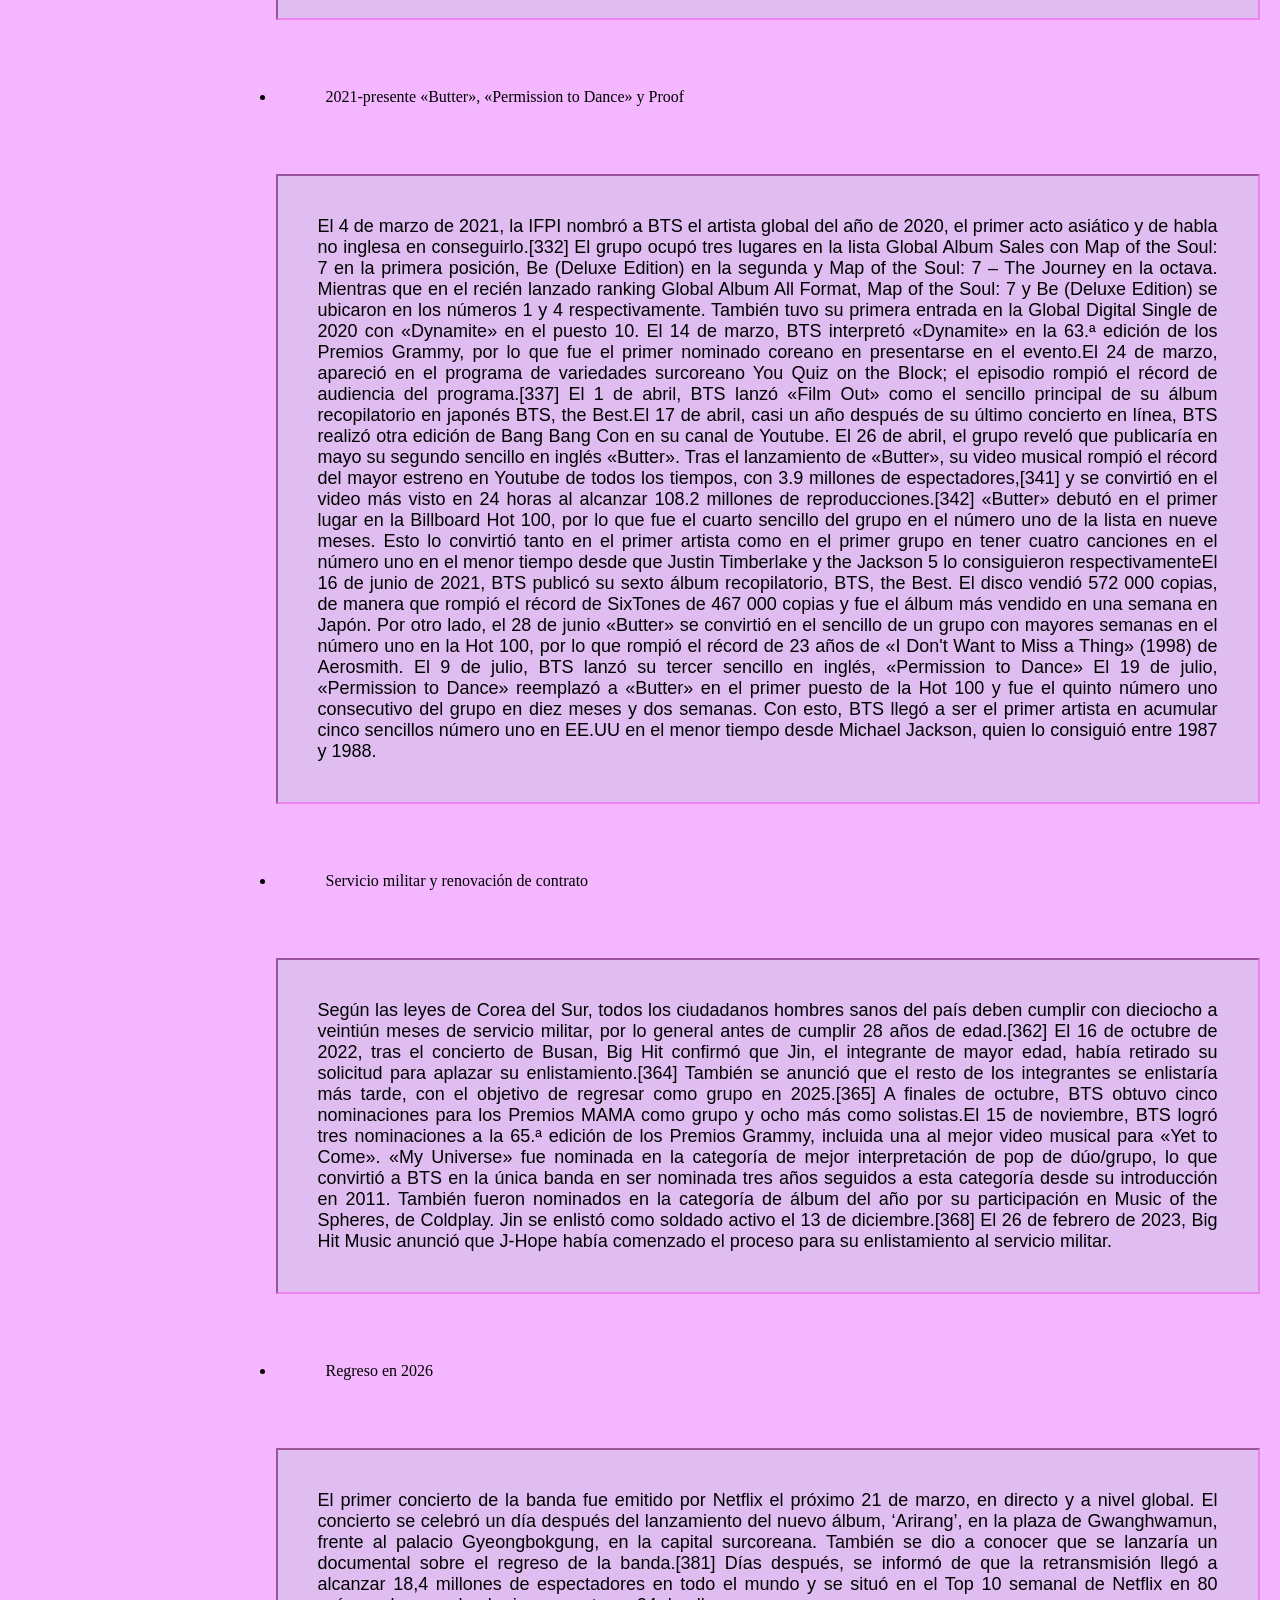
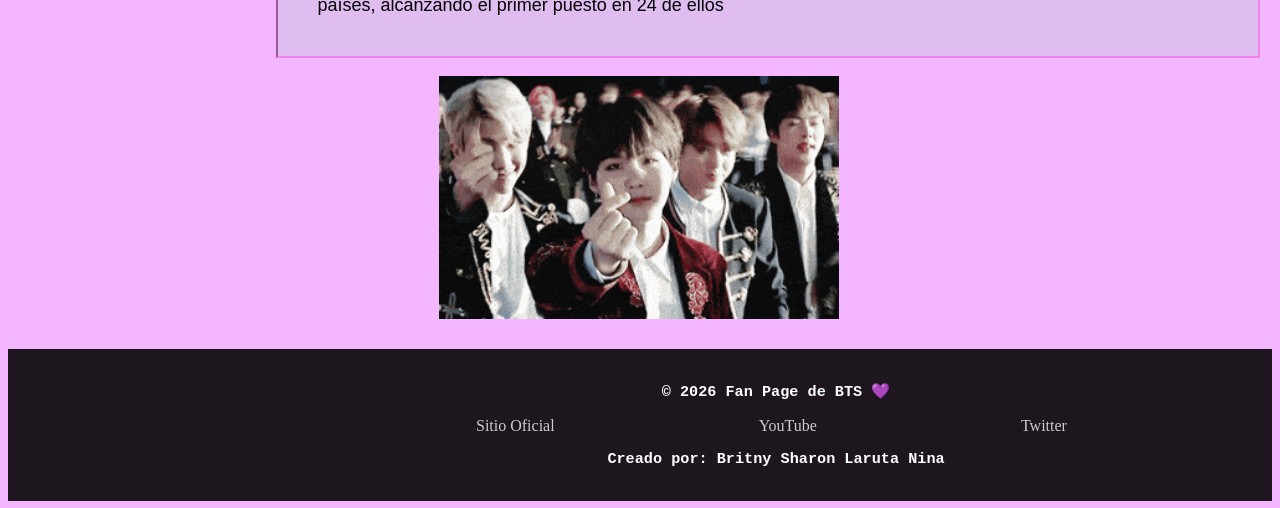
<file: pags/historia.html>
<!DOCTYPE html>
<html lang="en">
<head>
    <meta charset="UTF-8">
    <meta name="viewport" content="width=device-width, initial-scale=1.0">
    <title>HISTORIA</title>
    <link rel="stylesheet" href="../css/estilo1.css">
</head>
<body>
    <div class="padre"></div>
    <header>
        <table>
            <tr>
                <td><div class="logo"><img src="../img/logo.png" alt="logo"></div></td>
                <td><div class="titulo"><h1> WE     L♡VE    BTS </h1></div></td>
            </tr>
        </table>

    </header>
    <nav>
        <table>
            <tr>
                <td><div class="enlace"> <a href="../index.html">INICIO</a> </div></td>
                <td><div class="enlace"> <a href="#">HISTORIA</a> </div></td>
                <td><div class="enlace"> <a href="integrantes.html">INTEGRANTES</a> </div></td> 
                <td><div class="enlace"> <a href="discografia.html">DISCOGRAFIA</a> </div></td>
                <td><div class="enlace"> <a href="galeria.html">GALERIA</a> </div></td>
                <td><div class="enlace"> <a href="curiosidades.html">CURIOSIDADES</a> </div></td>
                <td><div class="enlace"> <a href="formulario.html">FORMULARIO</a> </div></td>
            </tr>
        </table>

    </nav>
    <section>
    <div class="subtitulo"><h1>HISTORIA</h1></div>
        <ul>
            <li>Pre-Debut.</li>
            <p>Son un grupo llamado Bangtan Boys dados a conocer en el 2011. La agencia estuvo buscando desde 2010 un grupo masculino basado en el Hip-Hop. Debido a esto, realizó una audición llamada “Hit It” y tras la elección de los miembros se daría nombre al nuevo grupo. Estaban aproximados a debutar en el 2010 después de la audición pero la agrupación atravesó por varios cambios de integrantes durante el proceso de entrenamiento y se pospuso. RM sigue siendo el único miembro original de la alineación del grupo.</p>
            <li>2010-2012: Formación y antecedentes</li>
            <p>La formación de BTS empezó en 2010, después de que el CEO de Big Hit, Bang Si-hyuk, firmara un contrato con RM tras escucharlo rapear. El mismo año, la compañía realizó las audiciones Hit It, en las que Suga quedó en segundo lugar.Posteriormente se unió el resto de integrantes y, aunque la alineación se cambió en varias ocasiones, finalizó con Jin, Suga, J-Hope, RM, Jimin, V y Jungkook.[7][8] El concepto original de BTS era similar al del grupo hip hop 1TYM de YG Entertainment;[9] sin embargo, Bang Si-hyuk decidió que la juventud contemporánea necesitaba en su lugar «un héroe que les brindara apoyo».[10] A pesar de que su debut se planificó para 2011 —para lo que colaboró con artistas como Lee Seung-gi, Lim Jeong-hee y 2AM—, este se pospuso para reorganizar la banda y convertirla en una de tipo idol más tradicional.[11] Por otro lado, RM, Suga y J-Hope escribieron el tema «Paldogangsan» para promover la convocatoria Hit It de ese año, en el que emplearon sus dialectos locales en la letra debido a que el evento se llevó a cabo a nivel nacional.
 En Youtube, BTS también subió vídeos con otro tipo de contenido, como vlogs, análisis de equipo musical o prácticas de canto y baile. Su cuenta personal de Twitter se registró el 13 de julio de 2011, pero no se comenzó a usar hasta el 17 de diciembre de 2012. El 21 de mayo de 2013, Big Hit cerró el blog que la banda había estado utilizando hasta ese momento y reveló en cambio su sitio web oficial, donde se mostraba una cuenta regresiva que acababa el día 27 de ese mes.En esta fecha se estrenó el tráiler de su primer álbum y tras esto se dieron a conocer progresivamente las imágenes promocionales de cada integrante.</p>
<li>2013-2014: Debut, trilogía de la escuela y Dark & Wild</li>    
<P>BTS publicó su primer álbum sencillo, 2 Cool 4 Skool, el 12 de junio de 2013, como la primera entrega de su serie «trilogía de la escuela». A pesar de que llegó a alcanzar el número 5 en Corea del Sur,l disco vendió solamente 24 441 copias en 2013. Por otra parte, los sencillos «No More Dream» y «We Are Bulletproof Pt.2» no tuvieron gran acogida, el primero entró en la lista de Gaon en el número 124 pero cayó rápidamente en esta,[22][23] mientras que el segundo ni siquiera pudo entrar. En 2 Cool 4 Skool, BTS empleó un sonido old-school hip-hop junto con una imagen agresiva,[24] y sus letras reflejaron principalmente los prejuicios hacia ellos, así como una crítica a la sociedad que subestima sus sueños, y su ansiedad y determinación ante el futuro.[24] Como parte de la promoción del álbum el grupo apareció en varios programas de música surcoreanos,[25][26] en los que mostró que a pesar de que carecía de experiencia, tenía potencial con su carisma y presencia en el escenario.
BTS interpretando «Boy In Luv» en el programa M! Countdown, el 6 de marzo de 2014.

El primer concierto en solitario de la banda tuvo lugar el 17, 18 y 19 de octubre de 2014 en Seúl, con el que dio inicio a la gira BTS Live Trilogy Episode II: The Red Bullet. La primera parte de la misma los llevó por países asiáticos como Japón, Filipinas o Tailandia, mientras que en octubre del mismo año participaron en el programa especial de Music Bank realizado en la Arena Ciudad de México.[58][59] En tanto que, el 24 de diciembre salió al mercado Wake Up, el primer álbum completo en japonés del grupo. Llegó al número 3 en la lista Oricon y al 2 en Billboard Japón puesto que se vendieron 2 715 copias del disco en las primeras veinticuatro horas tras su publicación.[60] Mientras que en febrero de 2015 se llevó a cabo la primera gira del grupo en Japón, First Japanese Tour Wake Up: Open Your Eyes, que tuvo lugar en Tokio, Osaka, Nagoya y Fukuoka y para la que en total se vendieron 25 000 entradas.[61] Posteriormente tuvo lugar el segundo concierto del grupo en Corea, BTS Live Episode I: BTS Begins, los días 28 y 29 de marzo y que acumuló alrededor de 6 500 entradas vendidas.[</P>
<li>2015-2016: The Most Beautiful Moment in Life</li>
<p>Tras el éxito moderado de la trilogía de la escuela, BTS dio un cambio completo a su imagen y sonido. Con su siguiente serie, el grupo deseaba expresar la belleza y ansiedad de la «juventud», por lo que se decantó por el título «花樣年華», que puede ser interpretado como «el momento más hermoso en la vida».[63] Es así como el proyecto The Most Beautiful Moment in Life comenzó el 29 de abril de 2015 con el lanzamiento de su tercer EP, The Most Beautiful Moment in Life, Part 1. Aunque el disco inicialmente explora el crecimiento y la agonía emocional de la juventud, culmina con una representación los lados alegres y edificantes de esta.[64] Para quienes sintieron que el sonido anterior de BTS a veces resultaba agresivo, el álbum fue considerado una buena propuesta; fue el único incluido por Fuse en su lista «Los 27 mejores álbumes de 2015 hasta ahora».[65] Comercialmente, vendió más de 70 000 copias en los primeros días y entró en la lista Billboard World Albums en el número 2. Además, con el sencillo principal «I Need U», el grupo consiguió su primera victoria en un programa de música en The Show,[67] y alcanzó su primer top 5 en la lista de música Gaon en Corea del Sur.[68]


BTS en KCON France 2016 en París el 2 de junio de 2016.
En tanto que el 7 y 8 de mayo, la banda comenzó en Seúl la gira The Most Beautiful Moment in Life On Stage: Epilogue, con la que promovió todos los álbumes de la serie The Most Beautiful Moment in Life. Las 24 000 entradas puestas a la venta para los dos conciertos de Seúl se agotaron en segundos.[92] La gira continuó durante el verano con paradas en Taiwán, China, Japón, Filipinas y Tailandia, y reunió un total de 144 000 espectadores en diez ciudades.[93] El grupo también participó en tres ediciones del festival KCON: el 2 de junio en Francia,[94] la primera celebrada en Europa; el 25 de junio en Nueva York,[95] y el 31 de julio en Los Ángeles.[96] El 29 de agosto actuó delante de 55 000 personas en el festival A-Nation, el mayor que se celebra en Japón.Por otro lado, el 7 de septiembre de 2016 BTS lanzó su segundo álbum en japonés, Youth, que consiguió el número 1 en la lista Oricon Daily Album Chart al vender más de 44 000 copias en el primer día tras su publicación.</p>
<li>2016-2017: Wings</li>
<p>El 5 de septiembre de 2016, Big Hit lanzó el corto Wings Short Film #1 BEGIN; el primero de siete que sirvieron como adelanto del segundo álbum de estudio del grupo,Wings, que fue publicado finalmente el 10 de octubre del mismo año en cuatro versiones diferentes. Con este disco, BTS transformó nuevamente su estilo y mostró una mayor madurez artística al combinar los temas de la juventud —presentados en su anterior serie— con la tentación y la adversidad. Además, los solos de cada miembro mostraron su potencial e individualidad como músicos independientes.[100] Wings recibió comentarios positivos por parte de los críticos musicales: Nick Murray de Rolling Stone lo nombró «uno de los álbumes pop más ambiciosos en cuanto a concepto y sonido de 2016», en tanto que Fuse elogió el «material vulnerable y honesto de las canciones».[102] En cuanto a su desempeño comercial, el disco acumuló alrededor de 500 000 copias en su primera semana de preventa,[103] y alcanzó el número 1 en la lista Gaon Album Chart en Corea del Sur.[104] También consiguió entrar en la Billboard 200 en el número 26 y con ello se convirtió en el álbum coreano mejor posicionado en la lista, en el único en permanecer en ella dos semanas y en el álbum coreano con mayores ventas en una semana, con 16 000 unidades vendidas y casi 22 000 en total hasta su segunda semana en la lista.[105] Wings fue el primer álbum surcoreano en entrar en el UK Album Chart al posicionarse en el número 62,[106] asimismo el grupo batió su propio récord al entrar en la Billboard Canadian Albums en el número 19, siendo el único artista surcoreano en estar en la lista.[107]



El 13  lanzamiento del álbum, BTS se embarcó en su gira, BTS Live Trilogy. Episode III: The Wings Tour, desde febrero hasta diciembre. Comenzó el 18 de febrero de 2017 en Seúl, en el Gocheok Sky Dome, y continuó con paradas en 12 países, incluyendo Australia, Japón, Chile, Brasil y Estados Unidos;[123] en total atrajo alrededor de 550 000 personas.</p>
<li>2017-2018: Love Yourself y reconocimiento internacional</li>
<p>En mayo de 2017, BTS ganó el premio «Top Social Artist» en los Billboard Music Awards, por lo que fue el primer artista coreano en obtener este reconocimiento. El grupo también formó parte del proyecto del aniversario 25 de Seo Taiji, «Time: Traveler», para el que realizó una adaptación del tema «Come Back Home» (1995) en la que añadió letras en las que aboga por el cambio social, similares a las de las canciones de Seo Taiji.[126] En septiembre, los miembros de la banda fueron invitados por Seo Taiji para que se presenten como vocalistas y bailarines de apoyo en su concierto en el Estadio Olímpico de Seúl; Seo Taiji reconoció el parecido de las temáticas de BTS con las de su música y lo nombró su sucesor musical, al respecto comentó: «Esta es su generación ahora».

Para el final de 2018, BTS ganó el premio al «Artista del año» en los Melon Music Awards, Mnet Asian Music Awards, y Asia Artist Awards, y ocupó el puesto 8 en la lista de fin de año «Top Artist» de Billboard. También fue el segundo artista del año en la categoría «Dúo/Grupo», por detrás de Imagine Dragons,[190] y fue incluido en la lista Bloomberg 50 debido a su «disposición para abordar problemas sociales, salud mental, y política, a pesar de pertenecer a un género que a menudo es descrito como bubble gum pop».En general, el grupo vendió más de 10 millones de álbumes únicamente en Corea del Sur y 5 millones solo en este año.</p>
<li>2019: Map of the Soul: Persona y BTS World</li>
<p>En febrero de 2019, el grupo asistió a la 61.ª edición de los Premios Grammy para presentar el premio al «Mejor álbum de R&B».[193][194] Esta fue la primera vez que la banda formó parte de este evento después de su aparición en el Museo de los Grammy en Los Ángeles en 2018.[195]
En abril, BTS se convirtió en el primer artista asiático en sobrepasar 5 mil millones de streams en Spotify,[196] además de ser nombrados como una de las personalidades más importantes de 2019 por la revista Time, en la lista Time 100.[197] El 12 de abril, Big Hit Entertainment publicó el sexto EP del grupo, Map of the Soul: Persona, junto con el vídeo musical del sencillo principal del disco, «Boy With Luv», que contó con la participación de la cantante estadounidense Halsey.Posterior al lanzamiento del EP, BTS realizó una presentación Saturday Night Live; su aparición se anticipó como una de las más importantes en la historia del programa Con el álbum, la banda se convirtió en el primer artista coreano en alcanzar el número 1 en las listas de Reino Unido y Australia,[201] además de llegar a ser el primer grupo tradicional en tener 3 álbumes número 1 en la lista Billboard 200 en menos de un año, desde The Beatles en 1995
<li>2020: Map of the Soul: 7, «Dynamite» y Be</li>
<p>En enero de 2020, BTS lanzó «Black Swan», el primer sencillo de su siguiente disco, junto con un art film en el que se muestra una coreografía interpretada por bailarines de la compañía de danza eslovaca MN Dance Company;[260][261] el tema debutó en las posiciones 57 y 46 en la Billboard Hot 100 y en la UK Official Singles Chart respectivamente.[262][263] En ese mismo mes, la banda participó en la 62.ª edición de los Premios Grammy en la presentación de «Old Town Road» con Lil Nas X, Billy Ray Cyrus y Diplo. Posteriormente, el 21 de febrero publicó su cuarto álbum de estudio, Map of the Soul: 7, que recibió elogios por parte de los críticos y tuvo un gran éxito comercisegún su distribuidor, Dreamus, se obtuvieron hasta 4.02 millones de pedidos, con los que se superó la marca anterior de 2.68 millones del EP Map of the Soul: Persona.[269] Se vendieron más de 4.1 millones de copias tras nueve días de su lanzamiento, de modo que se estableció como el álbum más vendido en la historia de Corea del Sur y el primero en lograr la certificación «Cuádruple Millón» en la historia de la lista Gaon.Asimismo, encabezó la Billboard 200 con un total de 422 000 unidades en su semana inicial, el estreno más grande de 2020 hasta la aparición de After Hours, de The Weeknd, el 20 de marzo, y permitió al grupo tener cuatro álbumes número 1 en menos de dos años, el único desde The Beatles en 1968.</p>
<li>2021-presente
«Butter», «Permission to Dance» y Proof</li>
<p>El 4 de marzo de 2021, la IFPI nombró a BTS el artista global del año de 2020, el primer acto asiático y de habla no inglesa en conseguirlo.[332] El grupo ocupó tres lugares en la lista Global Album Sales con Map of the Soul: 7 en la primera posición, Be (Deluxe Edition) en la segunda y Map of the Soul: 7 – The Journey en la octava. Mientras que en el recién lanzado ranking Global Album All Format, Map of the Soul: 7 y Be (Deluxe Edition) se ubicaron en los números 1 y 4 respectivamente. También tuvo su primera entrada en la Global Digital Single de 2020 con «Dynamite» en el puesto 10. El 14 de marzo, BTS interpretó «Dynamite» en la 63.ª edición de los Premios Grammy, por lo que fue el primer nominado coreano en presentarse en el evento.El 24 de marzo, apareció en el programa de variedades surcoreano You Quiz on the Block; el episodio rompió el récord de audiencia del programa.[337] El 1 de abril, BTS lanzó «Film Out» como el sencillo principal de su álbum recopilatorio en japonés BTS, the Best.El 17 de abril, casi un año después de su último concierto en línea, BTS realizó otra edición de Bang Bang Con en su canal de Youtube. El 26 de abril, el grupo reveló que publicaría en mayo su segundo sencillo en inglés «Butter».

Tras el lanzamiento de «Butter», su video musical rompió el récord del mayor estreno en Youtube de todos los tiempos, con 3.9 millones de espectadores,[341] y se convirtió en el video más visto en 24 horas al alcanzar 108.2 millones de reproducciones.[342] «Butter» debutó en el primer lugar en la Billboard Hot 100, por lo que fue el cuarto sencillo del grupo en el número uno de la lista en nueve meses. Esto lo convirtió tanto en el primer artista como en el primer grupo en tener cuatro canciones en el número uno en el menor tiempo desde que Justin Timberlake y the Jackson 5 lo consiguieron respectivamenteEl 16 de junio de 2021, BTS publicó su sexto álbum recopilatorio, BTS, the Best. El disco vendió 572 000 copias, de manera que rompió el récord de SixTones de 467 000 copias y fue el álbum más vendido en una semana en Japón. Por otro lado, el 28 de junio «Butter» se convirtió en el sencillo de un grupo con mayores semanas en el número uno en la Hot 100, por lo que rompió el récord de 23 años de «I Don't Want to Miss a Thing» (1998) de Aerosmith. El 9 de julio, BTS lanzó su tercer sencillo en inglés, «Permission to Dance» El 19 de julio, «Permission to Dance» reemplazó a «Butter» en el primer puesto de la Hot 100 y fue el quinto número uno consecutivo del grupo en diez meses y dos semanas. Con esto, BTS llegó a ser el primer artista en acumular cinco sencillos número uno en EE.UU en el menor tiempo desde Michael Jackson, quien lo consiguió entre 1987 y 1988.</p>
<li>Servicio militar y renovación de contrato</li>
<p>Según las leyes de Corea del Sur, todos los ciudadanos hombres sanos del país deben cumplir con dieciocho a veintiún meses de servicio militar, por lo general antes de cumplir 28 años de edad.[362] El 16 de octubre de 2022, tras el concierto de Busan, Big Hit confirmó que Jin, el integrante de mayor edad, había retirado su solicitud para aplazar su enlistamiento.[364] También se anunció que el resto de los integrantes se enlistaría más tarde, con el objetivo de regresar como grupo en 2025.[365] A finales de octubre, BTS obtuvo cinco nominaciones para los Premios MAMA como grupo y ocho más como solistas.El 15 de noviembre, BTS logró tres nominaciones a la 65.ª edición de los Premios Grammy, incluida una al mejor video musical para «Yet to Come». «My Universe» fue nominada en la categoría de mejor interpretación de pop de dúo/grupo, lo que convirtió a BTS en la única banda en ser nominada tres años seguidos a esta categoría desde su introducción en 2011. También fueron nominados en la categoría de álbum del año por su participación en Music of the Spheres, de Coldplay. Jin se enlistó como soldado activo el 13 de diciembre.[368] El 26 de febrero de 2023, Big Hit Music anunció que J-Hope había comenzado el proceso para su enlistamiento al servicio militar.</p>
<li>Regreso en 2026</li>
<p>El primer concierto de la banda fue emitido por Netflix el próximo 21 de marzo, en directo y a nivel global. El concierto se celebró un día después del lanzamiento del nuevo álbum, ‘Arirang’, en la plaza de Gwanghwamun, frente al palacio Gyeongbokgung, en la capital surcoreana. También se dio a conocer que se lanzaría un documental sobre el regreso de la banda.[381] Días después, se informó de que la retransmisión llegó a alcanzar 18,4 millones de espectadores en todo el mundo y se situó en el Top 10 semanal de Netflix en 80 países, alcanzando el primer puesto en 24 de ellos</p>
<img src="../img/gif bts1.gif" alt="">
</ul>

</section>
<footer>
  <div class="pie_de_pagina">
    <h3>© 2026 Fan Page de BTS 💜</h3>

    <div class="redes">
      <a href="https://ibighit.com" target="_blank">Sitio Oficial</a>
      <a href="https://youtube.com" target="_blank">YouTube</a>
      <a href="https://twitter.com" target="_blank">Twitter</a>
    </div>

    <h3>Creado por:  Britny Sharon Laruta Nina</h3>
  </div>
</footer>
</body>
</html>
</file>
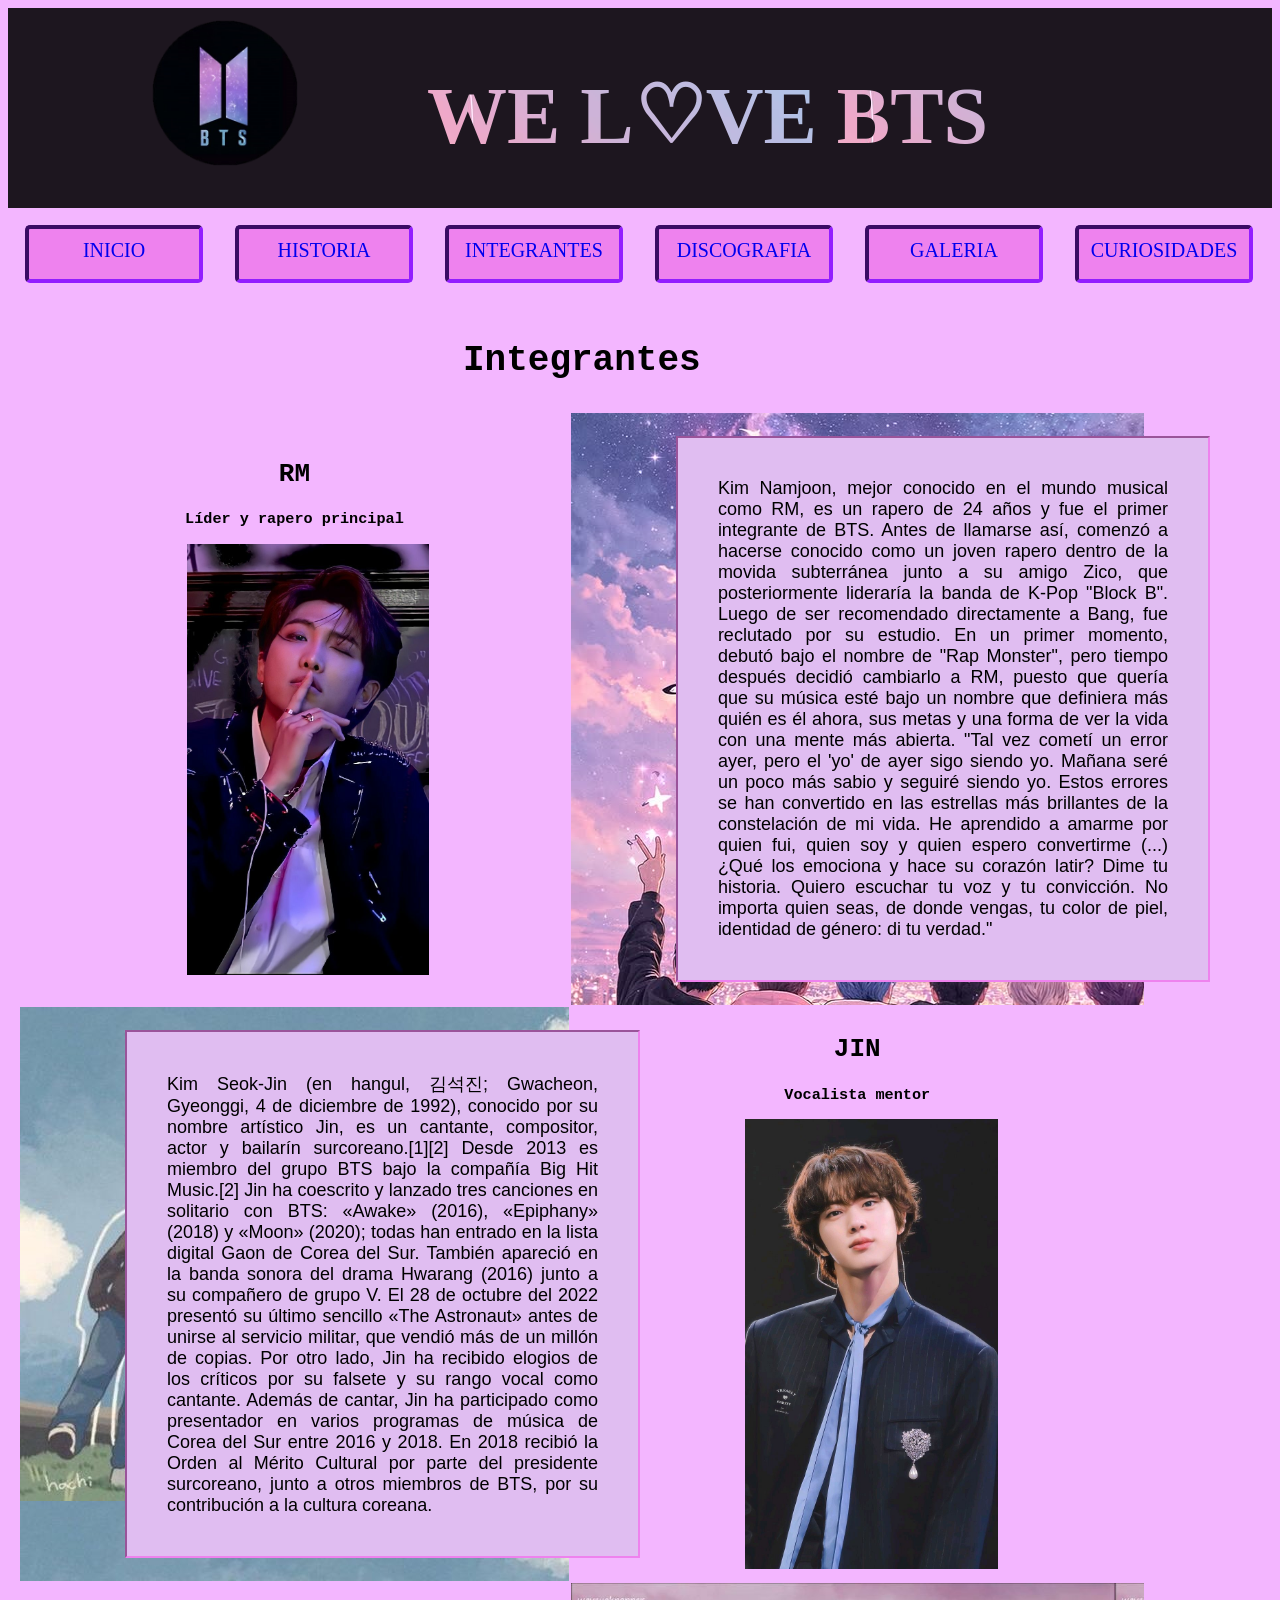
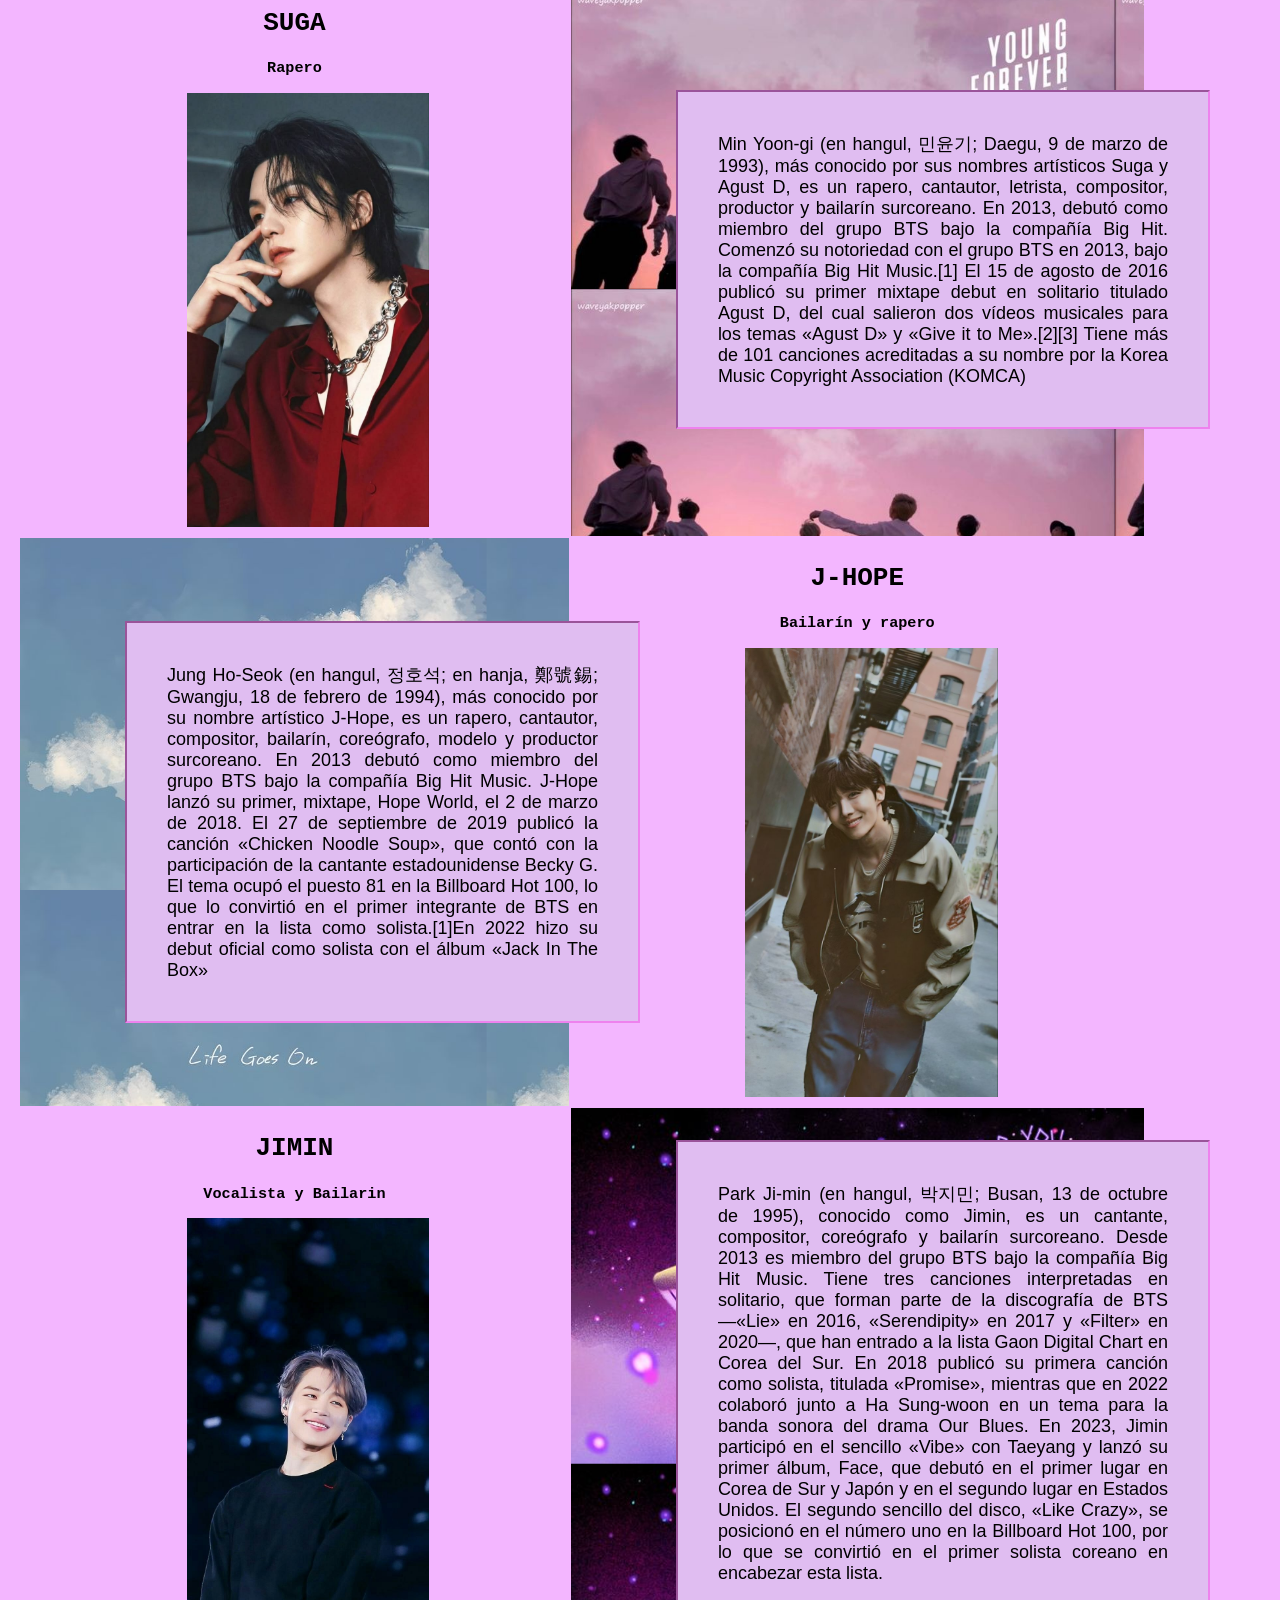
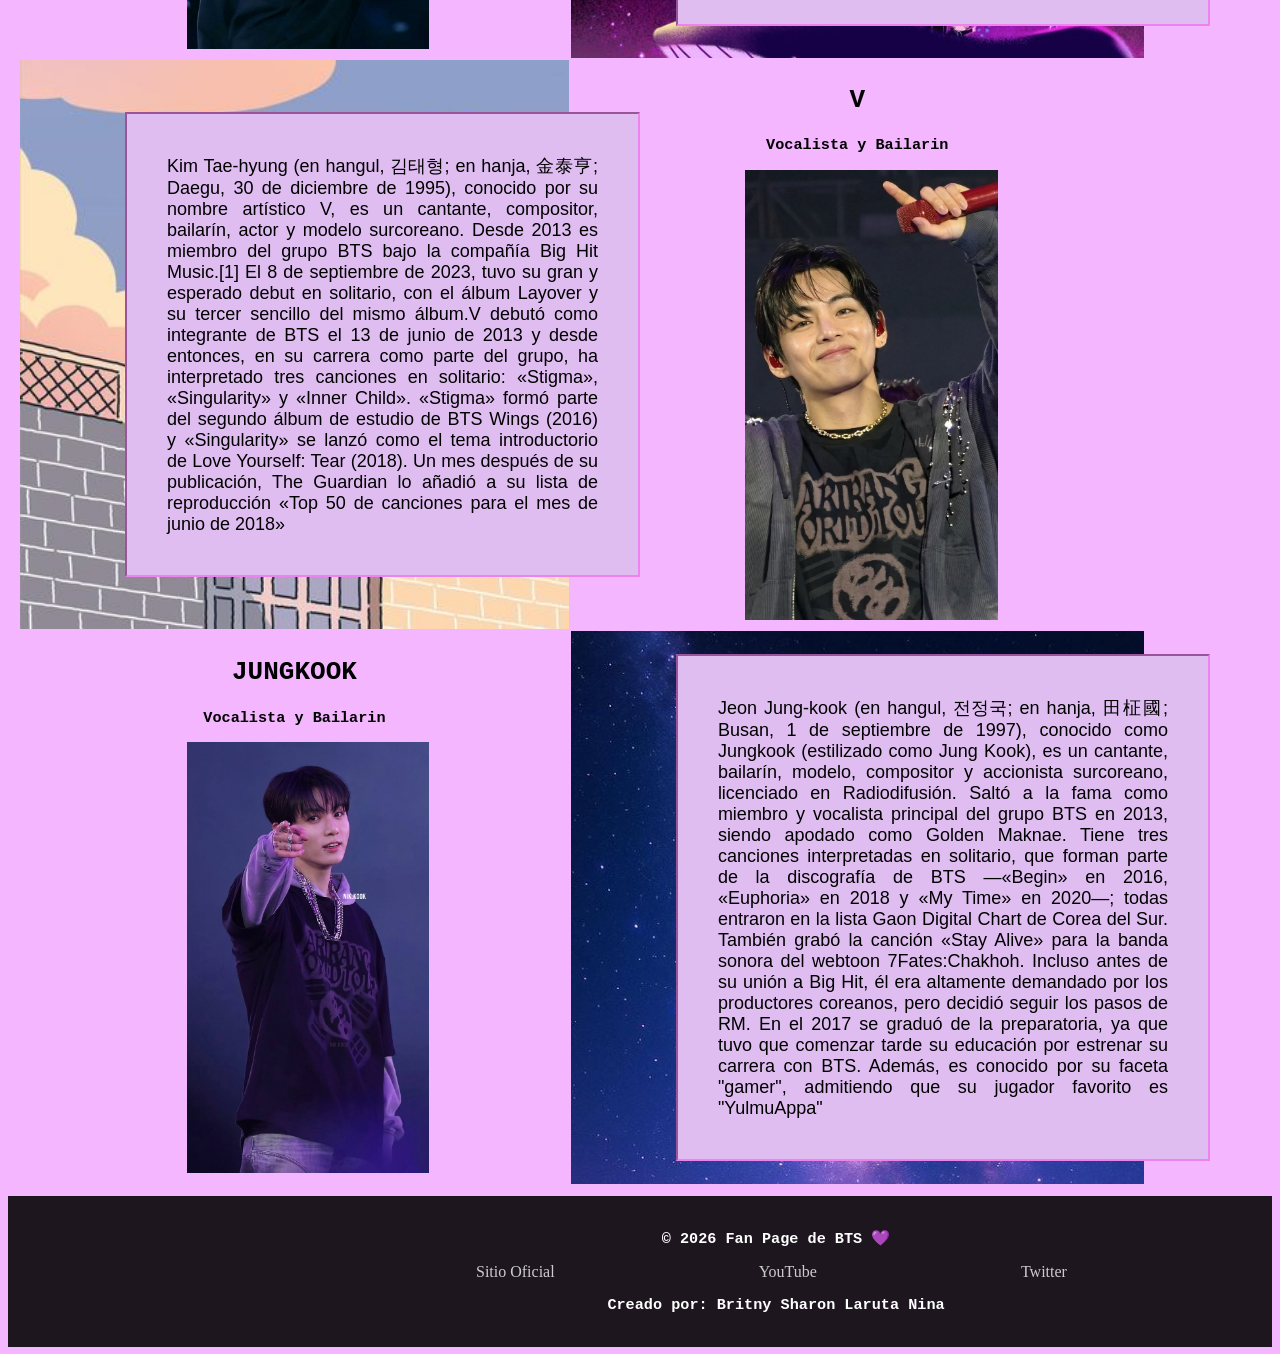
<file: pags/integrantes.html>
<!DOCTYPE html>
<html lang="en">
<head>
    <meta charset="UTF-8">
    <meta name="viewport" content="width=device-width, initial-scale=1.0">
    <title>INTEGRANTES</title>
    <link rel="stylesheet" href="../css/estilo1.css">
</head>
<body>
    <div class="padre"></div>
    <header>
        <table>
            <tr>
                <td><div class="logo"><img src="../img/logo.png" alt="logo"></div></td>
                <td><div class="titulo"><h1> WE     L♡VE    BTS </h1></div></td>
            </tr>
        </table>

    </header>
    <nav>
        <table>
            <tr>
                <td><div class="enlace"> <a href="../index.html">INICIO</a> </div></td>
                <td><div class="enlace"> <a href="historia.html">HISTORIA</a> </div></td>
                <td><div class="enlace"> <a href="#">INTEGRANTES</a> </div></td> 
                <td><div class="enlace"> <a href="discografia.html">DISCOGRAFIA</a> </div></td>
                <td><div class="enlace"> <a href="galeria.html">GALERIA</a> </div></td>
                <td><div class="enlace"> <a href="curiosidades.html">CURIOSIDADES</a> </div></td>
                <td><div class="enlace"> <a href="formulario.html">FORMULARIO</a> </div></td>
                       
            </tr>
        </table>

    </nav>
    <section>
        <div class="subtitulo"><h1>Integrantes</h1></div>
    <table>
        <tr >
            <td ><h2>RM</h2><h3>Líder y rapero principal </h3><img src="../img/RM.jpg    " alt=""></td>
            <td id="integrante1"><p>Kim Namjoon, mejor conocido en el mundo musical como RM, es un rapero de 24 años y fue el primer integrante de BTS. Antes de llamarse así, comenzó a hacerse conocido como un joven rapero dentro de la movida subterránea junto a su amigo Zico, que posteriormente lideraría la banda de K-Pop "Block B".

Luego de ser recomendado directamente a Bang, fue reclutado por su estudio. En un primer momento, debutó bajo el nombre de "Rap Monster", pero tiempo después decidió cambiarlo a RM, puesto que quería que su música esté bajo un nombre que definiera más quién es él ahora, sus metas y una forma de ver la vida con una mente más abierta.


"Tal vez cometí un error ayer, pero el 'yo' de ayer sigo siendo yo. Mañana seré un poco más sabio y seguiré siendo yo. Estos errores se han convertido en las estrellas más brillantes de la constelación de mi vida. He aprendido a amarme por quien fui, quien soy y quien espero convertirme (...) ¿Qué los emociona y hace su corazón latir? Dime tu historia. Quiero escuchar tu voz y tu convicción. No importa quien seas, de donde vengas, tu color de piel, identidad de género: di tu verdad." 

</p></td>
        </tr>
        
        <tr >
            <td id="integrante2"><p>Kim Seok-Jin (en hangul, 김석진; Gwacheon, Gyeonggi, 4 de diciembre de 1992), conocido por su nombre artístico Jin, es un cantante, compositor, actor y bailarín surcoreano.[1][2] Desde 2013 es miembro del grupo BTS bajo la compañía Big Hit Music.[2] Jin ha coescrito y lanzado tres canciones en solitario con BTS: «Awake» (2016), «Epiphany» (2018) y «Moon» (2020); todas han entrado en la lista digital Gaon de Corea del Sur. También apareció en la banda sonora del drama Hwarang (2016) junto a su compañero de grupo V. El 28 de octubre del 2022 presentó su último sencillo «The Astronaut» antes de unirse al servicio militar, que vendió más de un millón de copias. Por otro lado, Jin ha recibido elogios de los críticos por su falsete y su rango vocal como cantante.

Además de cantar, Jin ha participado como presentador en varios programas de música de Corea del Sur entre 2016 y 2018. En 2018 recibió la Orden al Mérito Cultural por parte del presidente surcoreano, junto a otros miembros de BTS, por su contribución a la cultura coreana.</p></td>

            <td><h2>JIN</h2><h3>Vocalista mentor</h3><img src="../img/jin.jpg" alt="jin"></td>
            
        </tr>
        
        <tr>
            <td ><h2>SUGA</h2><h3>Rapero</h3><img src="../img/suga.jpg" alt=""></td>
            <td id="integrante3"><p>Min Yoon-gi (en hangul, 민윤기; Daegu, 9 de marzo de 1993), más conocido por sus nombres artísticos Suga y Agust D, es un rapero, cantautor, letrista, compositor, productor y bailarín surcoreano. En 2013, debutó como miembro del grupo BTS bajo la compañía Big Hit.

Comenzó su notoriedad con el grupo BTS en 2013, bajo la compañía Big Hit Music.[1] El 15 de agosto de 2016 publicó su primer mixtape debut en solitario titulado Agust D, del cual salieron dos vídeos musicales para los temas «Agust D» y «Give it to Me».[2][3] Tiene más de 101 canciones acreditadas a su nombre por la Korea Music Copyright Association (KOMCA)</p></td>
        </tr>
        
        <tr>
            <td id="integrante4"><p>Jung Ho-Seok (en hangul, 정호석; en hanja, 鄭號錫; Gwangju, 18 de febrero de 1994), más conocido por su nombre artístico J-Hope, es un rapero, cantautor, compositor, bailarín, coreógrafo, modelo y productor surcoreano. En 2013 debutó como miembro del grupo BTS bajo la compañía Big Hit Music.

J-Hope lanzó su primer, mixtape, Hope World, el 2 de marzo de 2018. El 27 de septiembre de 2019 publicó la canción «Chicken Noodle Soup», que contó con la participación de la cantante estadounidense Becky G. El tema ocupó el puesto 81 en la Billboard Hot 100, lo que lo convirtió en el primer integrante de BTS en entrar en la lista como solista.[1]En 2022 hizo su debut oficial como solista con el álbum «Jack In The Box»</p></td>
            <td ><h2>J-HOPE</h2><h3>Bailarín y rapero</h3><img src="../img/jhope.jpeg" alt=""></td>
            
        </tr>
        
        <tr>
            <td ><h2>JIMIN</h2><h3>Vocalista y Bailarin</h3><img src="../img/jimin.jpeg" alt=""></td>
            <td id="integrante5"><p>Park Ji-min (en hangul, 박지민; Busan, 13 de octubre de 1995), conocido como Jimin, es un cantante, compositor, coreógrafo y bailarín surcoreano. Desde 2013 es miembro del grupo BTS bajo la compañía Big Hit Music. Tiene tres canciones interpretadas en solitario, que forman parte de la discografía de BTS —«Lie» en 2016, «Serendipity» en 2017 y «Filter» en 2020—, que han entrado a la lista Gaon Digital Chart en Corea del Sur.

En 2018 publicó su primera canción como solista, titulada «Promise», mientras que en 2022 colaboró junto a Ha Sung-woon en un tema para la banda sonora del drama Our Blues. En 2023, Jimin participó en el sencillo «Vibe» con Taeyang y lanzó su primer álbum, Face, que debutó en el primer lugar en Corea de Sur y Japón y en el segundo lugar en Estados Unidos. El segundo sencillo del disco, «Like Crazy», se posicionó en el número uno en la Billboard Hot 100, por lo que se convirtió en el primer solista coreano en encabezar esta lista.</p></td>
        </tr>
        
        <tr>
            <td id="integrante6"><p>Kim Tae-hyung (en hangul, 김태형; en hanja, 金泰亨; Daegu, 30 de diciembre de 1995), conocido por su nombre artístico V, es un cantante, compositor, bailarín, actor y modelo surcoreano. Desde 2013 es miembro del grupo BTS bajo la compañía Big Hit Music.[1] El 8 de septiembre de 2023, tuvo su gran y esperado debut en solitario, con el álbum Layover y su tercer sencillo del mismo álbum.V debutó como integrante de BTS el 13 de junio de 2013 y desde entonces, en su carrera como parte del grupo, ha interpretado tres canciones en solitario: «Stigma», «Singularity» y «Inner Child». «Stigma» formó parte del segundo álbum de estudio de BTS Wings (2016) y «Singularity» se lanzó como el tema introductorio de Love Yourself: Tear (2018). Un mes después de su publicación, The Guardian lo añadió a su lista de reproducción «Top 50 de canciones para el mes de junio de 2018»</p></td>
            <td ><h2>V</h2><h3>Vocalista y Bailarin</h3><img src="../img/v.jpeg" alt=""></td>
            
        </tr>
        <tr>
            <td ><h2>JUNGKOOK</h2><h3>Vocalista y Bailarin</h3><img src="../img/jungkook.jpeg" alt=""></td>
            <td id="integrante7"><p>Jeon Jung-kook (en hangul, 전정국; en hanja, 田柾國; Busan, 1 de septiembre de 1997), conocido como Jungkook (estilizado como Jung Kook), es un cantante, bailarín, modelo, compositor y accionista surcoreano, licenciado en Radiodifusión. Saltó a la fama como miembro y vocalista principal del grupo BTS en 2013, siendo apodado como Golden Maknae. Tiene tres canciones interpretadas en solitario, que forman parte de la discografía de BTS —«Begin» en 2016, «Euphoria» en 2018 y «My Time» en 2020—; todas entraron en la lista Gaon Digital Chart de Corea del Sur. También grabó la canción «Stay Alive» para la banda sonora del webtoon 7Fates:Chakhoh.
Incluso antes de su unión a Big Hit, él era altamente demandado por los productores coreanos, pero decidió seguir los pasos de RM. En el 2017 se graduó de la preparatoria, ya que tuvo que comenzar tarde su educación por estrenar su carrera con BTS. Además, es conocido por su faceta "gamer", admitiendo que su jugador favorito es "YulmuAppa" 
</p></td>
        </tr>
    </table>       
</section>
<footer>
  <div class="pie_de_pagina">
    <h3>© 2026 Fan Page de BTS 💜</h3>

    <div class="redes">
      <a href="https://ibighit.com" target="_blank">Sitio Oficial</a>
      <a href="https://youtube.com" target="_blank">YouTube</a>
      <a href="https://twitter.com" target="_blank">Twitter</a>
    </div>

    <h3>Creado por:  Britny Sharon Laruta Nina</h3>
  </div>
</footer>
</body>
</html>
</file>
<file: css/estilo1.css>
body{
    background-color: rgb(243, 182, 255);
      display: flex;
  flex-direction: column;
  min-height: 100vh;

}
header{
    background-color: rgba(0, 0, 0, 0.877);
    height: 200px;
    
}
.titulo{
    font-size: 40px;
    background-image: url(../img/FONDO\ 3BTS.jpg);
  
  -webkit-background-clip: text;
  background-clip: text;
  -webkit-text-fill-color: transparent; 
  color: transparent;
  font-weight: bold;

}
.logo{
    margin-top: -40px;
}
.enlace{
    width: 150px;
    height: 30px;
    border: 4px;
    border-radius: 5px;
    border-color: rgb(106, 21, 185);
    border-style: inset;
    background-color: violet;
    text-align: center;
    font-size:20px;
    font-family: Cambria, Cochin, Georgia, Times, 'Times New Roman', serif;
    padding: 10px;
    margin: 10px;
}
.enlace a {
    text-decoration: none;
}
.enlace :hover{
color: #000;
}
section{
    margin: 10px;
    margin-right: 10%;
}
.caja{
    align-items: center;
    width: 100%;
}
img{
    width: 45%;
    align-items: center;
    margin-inline: 25% ;
    margin-left: 30%;
}
ul li {
    margin-left: 20%;
    align-items: center;
    font-family: fantasy;

}
p{
    margin-left: 20%;
    border: 2px violet inset;
    width: 900px;
    font-size: large;
    font-family: 'Gill Sans', 'Gill Sans MT', Calibri, 'Trebuchet MS', sans-serif;
    text-align: justify;
    background-color: rgb(224, 189, 241);
    padding: 40px;
}

table p {
    width: 80%;
   margin-left: 100px;
    margin-right: 70px;  
    text-align: justify;
    align-items: center;   
}

#integrante1{
    background-image: url(../img/FONDO1BTS.jpg);
   background-position-y: top;
    }
#integrante2{
    background-image: url(../img/FONDO\ 2BTS.jpg);
}
#integrante3{
    background-image: url(../img/fondoimg1.jpg);
    background-size: 95%;
}
#integrante4{
    background-image: url(../img/fondoimg2.jpg);
    background-size: 85%;
}
#integrante5{
    background-image: url(../img/fondoimg3.jpg);
    background-size: 110%;
}
#integrante6{
    background-image: url(../img/fondoimg4.jpg);
    background-size: cover;
}
#integrante7{
    background-image: url(../img/fondoimg5.jpg);
    background-size: 125%;
}
.subtitulo{
    font-family: 'Courier New', Courier, monospace;
    text-align: center;
    font-size: x-large;

}
a img{
    transition: transform 0.2s, box-shadow 0.3s;
}
a img:hover {
  transform: scale(1.08);
  box-shadow: 0 0 15px rgb(232, 84, 232);
  }
ul img{
    margin-left: 35%;
    width: 400px;
}
h2{
    font-size: xx-large;
}
h2, h3{
    text-align: center;
    font-family: monospace;
    
}
#discografia {
    padding: 30px;
    margin-left: 25%;
    text-align: center;
    border: 5px;
    border-style: inset;
    border-color: blueviolet;
}
#discografia_tr{
background-color: mediumorchid;
    
}
td{
    padding: 5px;
}

.formulario {
    color: rgb(13, 13, 1);
  width: 50%;
  margin-left: 25%;
  background-image: url(../img/fondoformulario2.jpeg);
  background-size:100%;
  padding: 40px;
  padding-right: 50PX;
  border-radius: 10px;
  border: 2px dotted black ;
}

.formulario label {
  display: block;
  margin-top: 10px;
  color: rgb(116, 27, 180);
}

.formulario input, .formulario select, .formulario textarea {
  width: 100%;
  padding: 8px;
  margin-top: 5px;
  border-radius: 5px;
  border: none;
}

button {
  margin-top: 15px;
  width: 100%;
  padding: 10px;
  background: purple;
  color: white;
  border: none;
  border-radius: 5px;
}

button:hover {
  background: pink;
  color: black;
}
form img{
    margin-top: 20px;
    margin-bottom: -20px;
}


h2 {
  text-align: center;
  margin-top: 20px;
}
.curiosidades{
    font-family: monospace;
}
li{
    padding: 50px;
  }  
.lista_galeria {
  width: 30%;
  margin: auto;
  list-style: none;
  padding: 0;
}

.lista_galeria li {
    color: rgb(146, 28, 243);
    text-align: center;
  background: #eda1ec;
  margin: 10px 0;
  padding: 15px;
  border-left: 5px solid purple;
  border-radius: 8px;
  transition: transform 0.7s;
}

.lista_galeria li:hover {
  transform: scale(1.05);
  background: #4b0a5b;
}

h2 {
  text-align: center;
  margin-top: 20px;
}


.galeria {
  display: grid;
  grid-template-columns: repeat(auto-fit, minmax(200px, 1fr));
  gap: 15px;
  width: 80%;
  margin: auto;
}

.galeria img {
  width: 100%;
  border-radius: 10px;
  transition: transform 0.3s, box-shadow 0.3s;
}

.galeria img:hover {
  transform: scale(1.08);
  box-shadow: 0 0 15px purple;
}
footer {
  background:rgba(0, 0, 0, 0.877);
  color: white;
  text-align: left;
  padding: 18px;
  margin-top: auto;
  
}

.pie_de_pagina {
  width: 800px;
  margin-left: 350px;
  align-items: center;
}

.redes a {
    
  color: #ccc;
  margin: 100px;
  text-decoration: none;
  }

.redes a:hover {
  color: purple;
  
}
</file>
